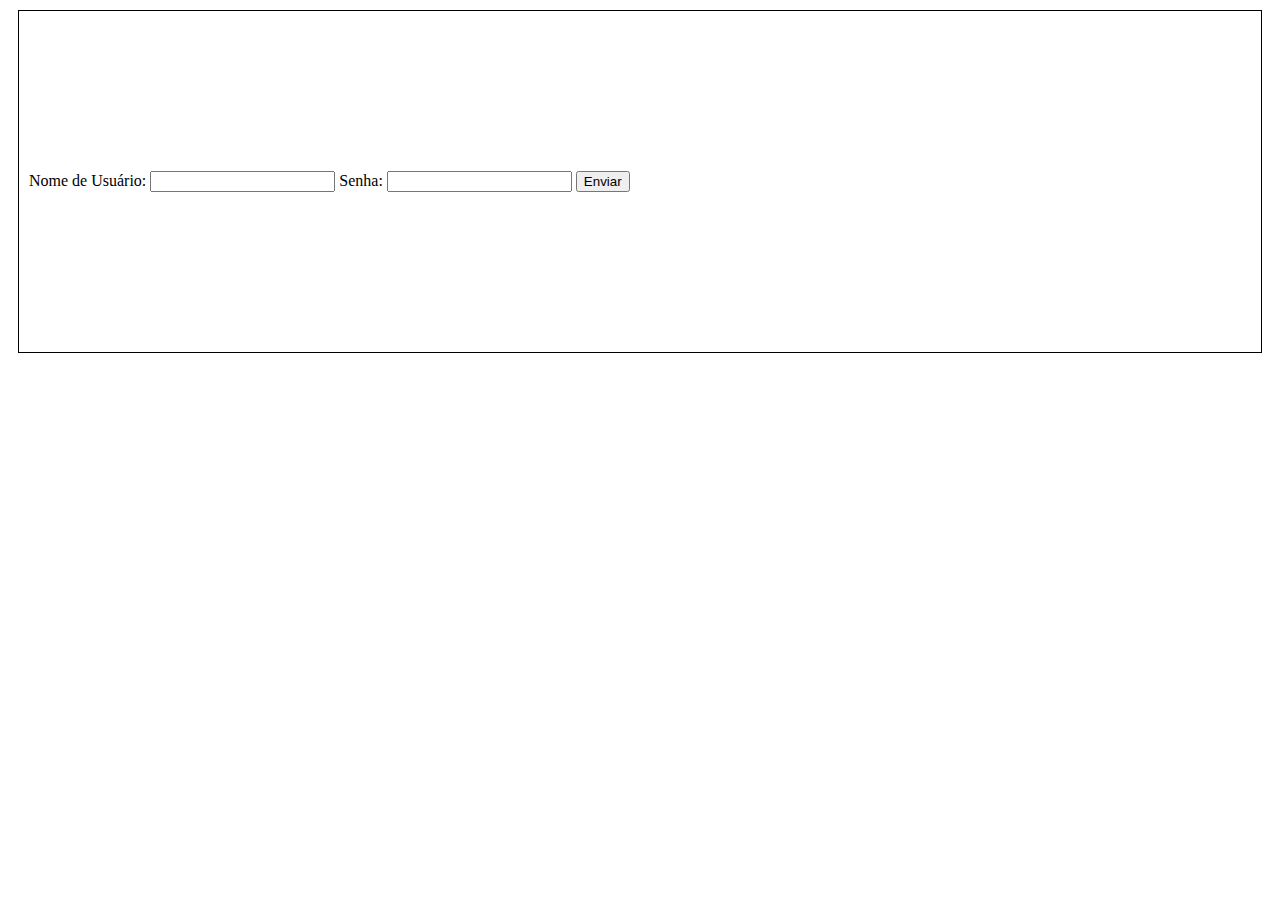
<file: teste.html>
<!DOCTYPE html>
<html lang="en">
<head>
    <meta charset="UTF-8">
    <meta name="viewport" content="width=device-width, initial-scale=1.0">
    <title>testes</title>
</head>
<body>
    
    <div style="margin: 10px; padding: 10px; border: 1px solid black; padding-top: 10em; padding-bottom: 10em;">


        <form action="/submit" method="post">

            <label for="username">Nome de Usuário:</label>
            <input type="text" id="username" name="username" required>
          
            <label for="password">Senha:</label>
            <input type="password" id="password" name="password" required>
          
            <button type="submit">Enviar</button>
        </form>


    </div>

</body>
</html>
</file>
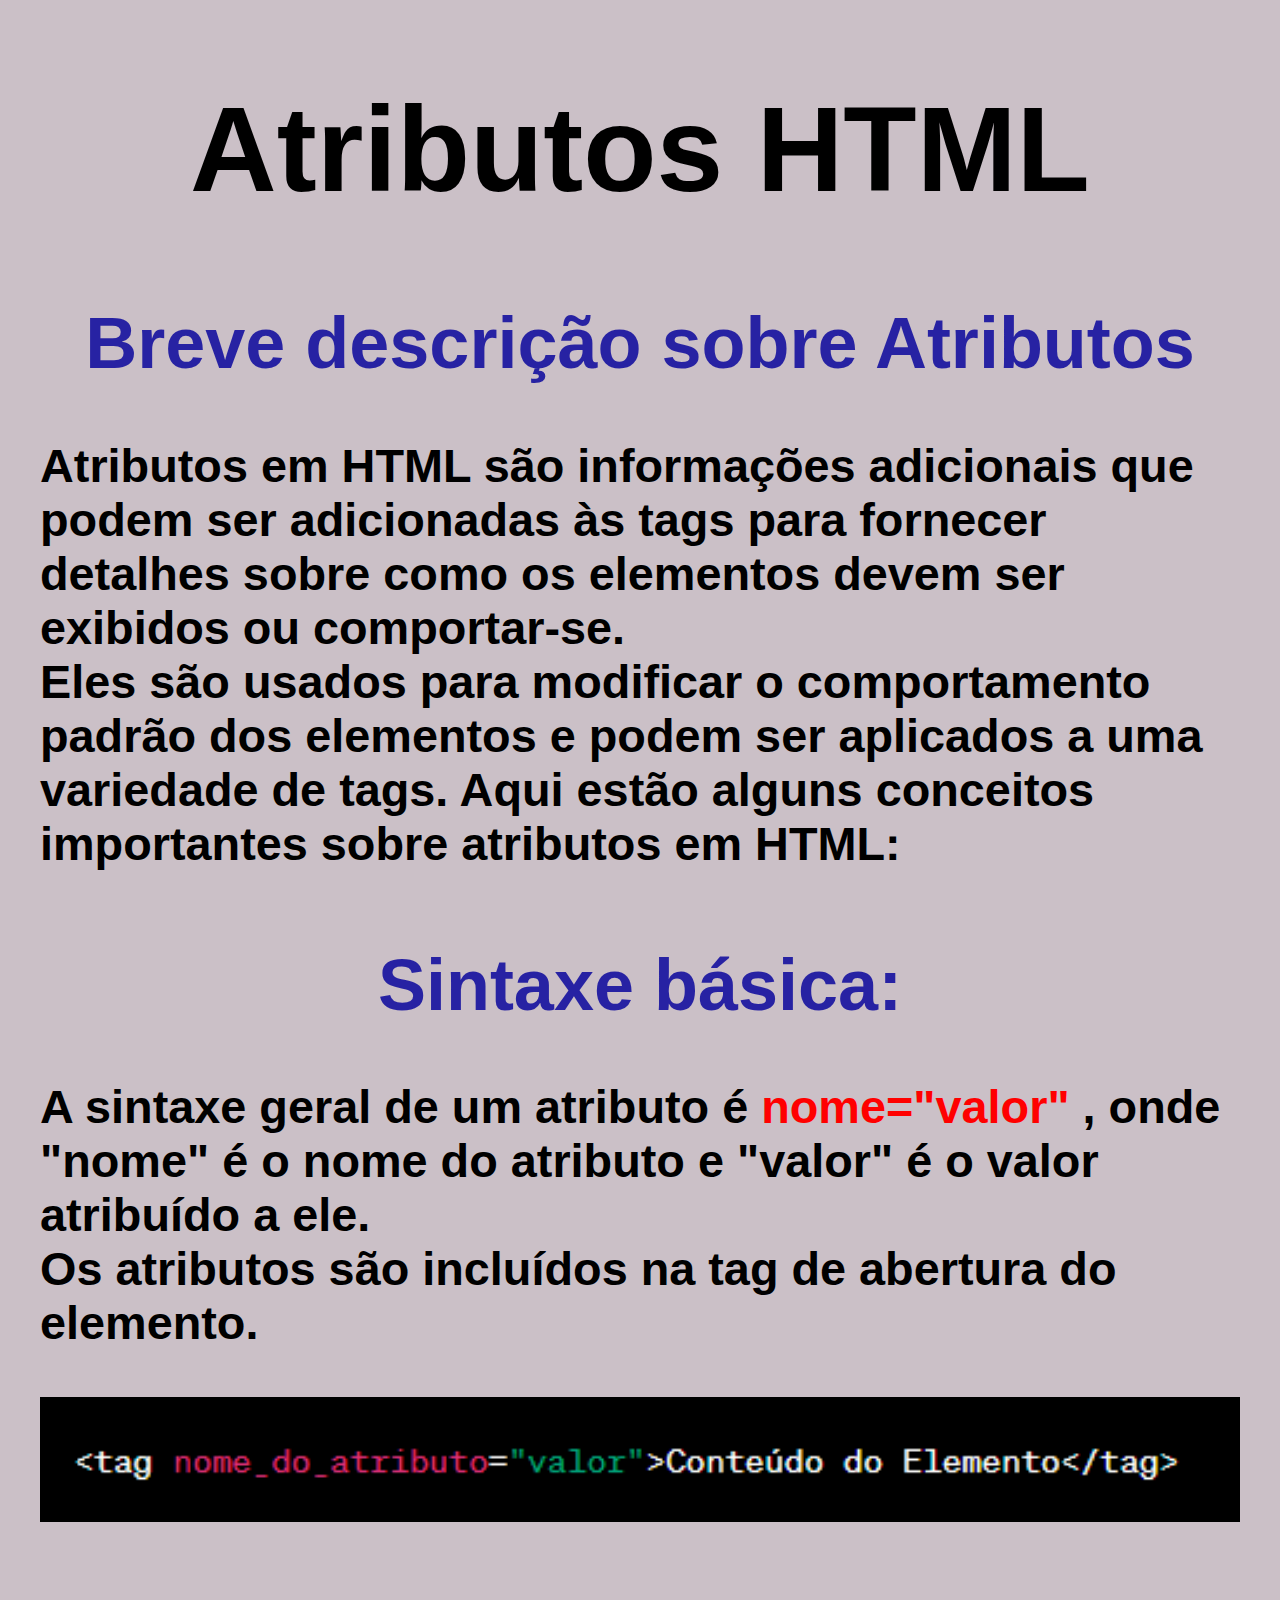
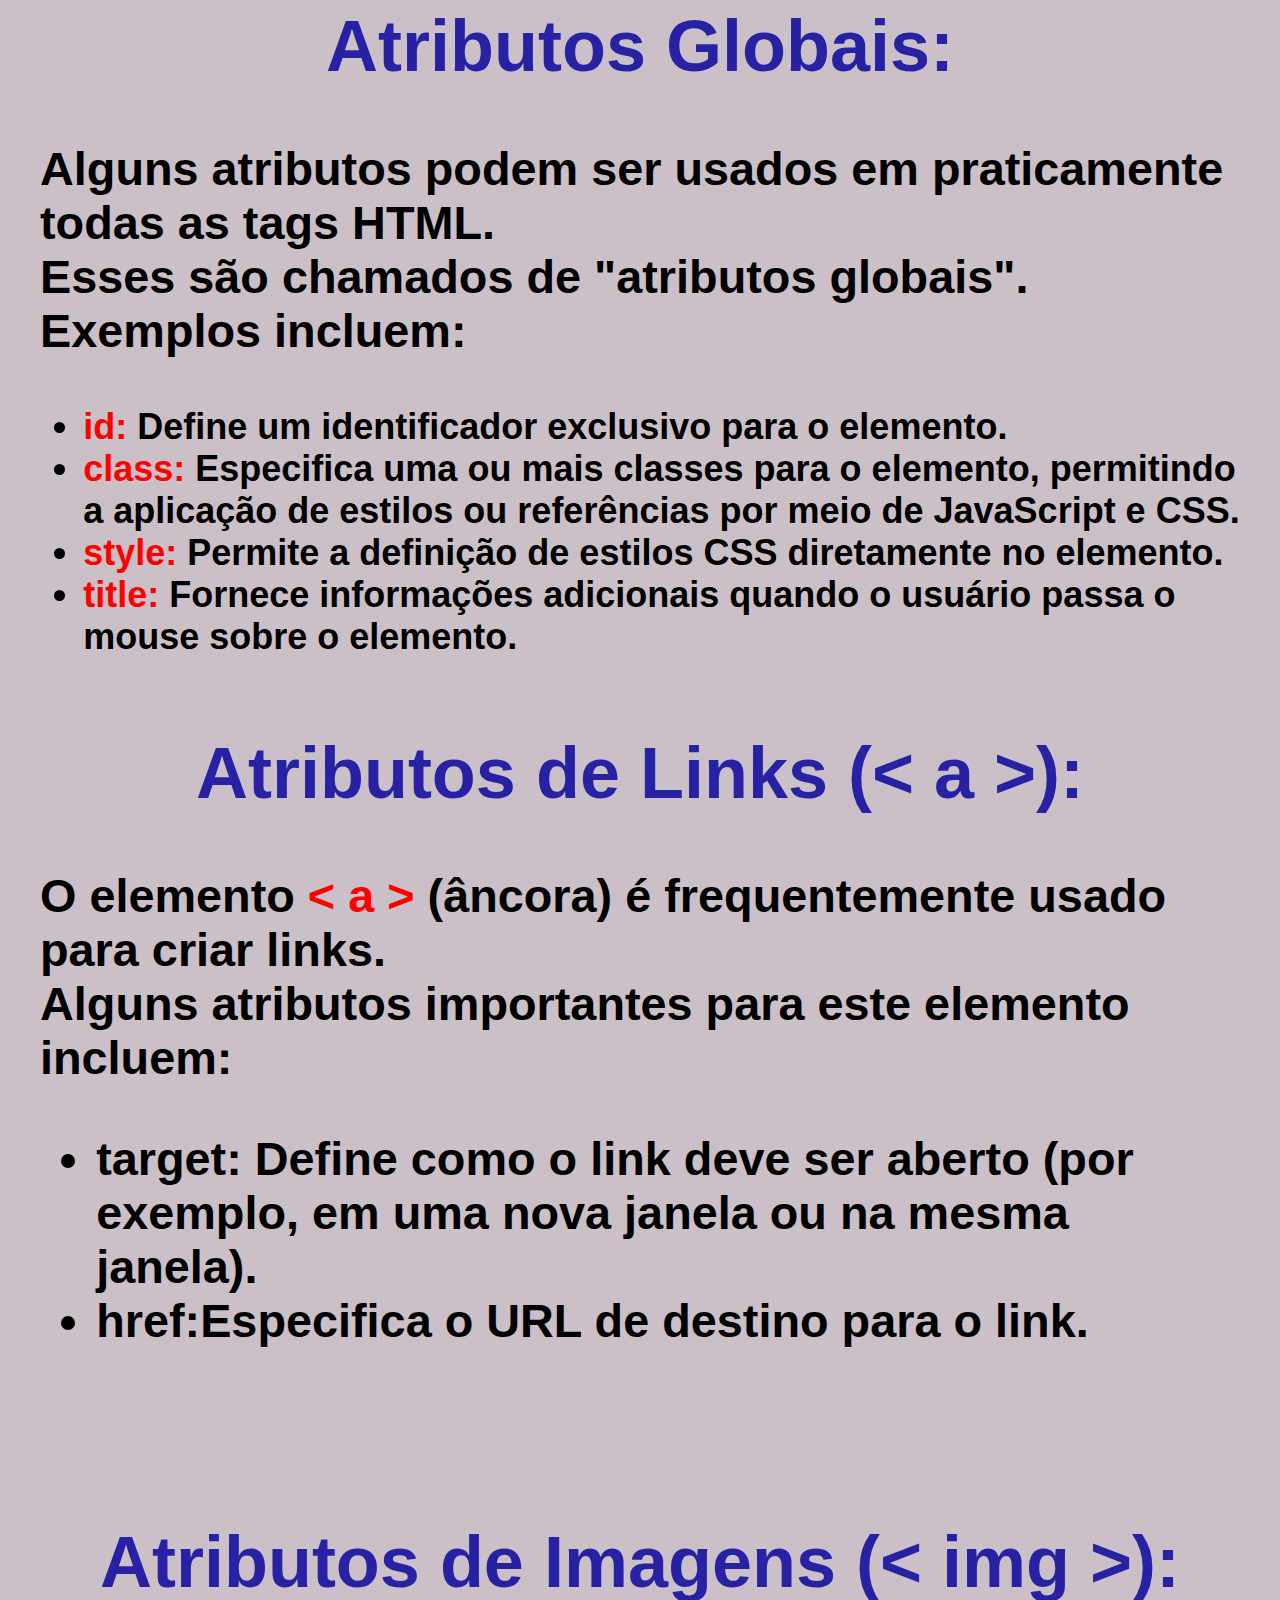
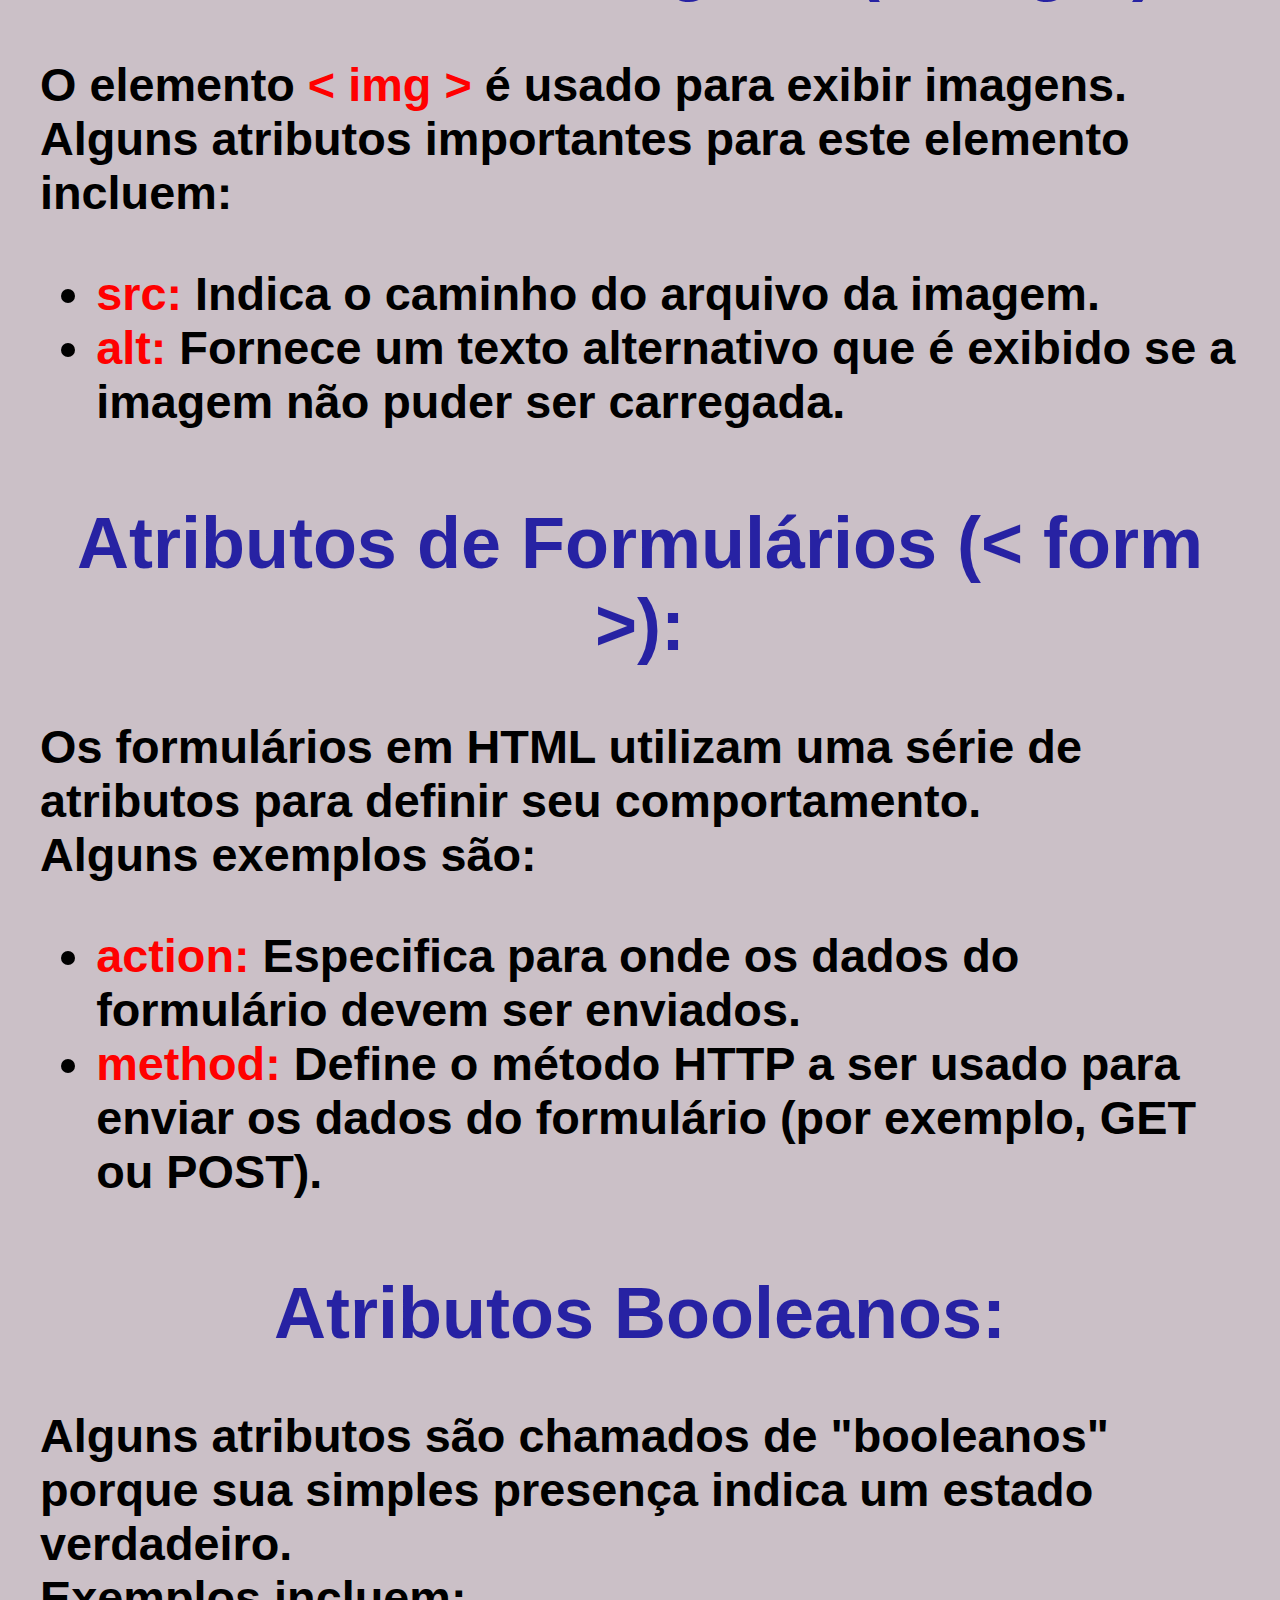
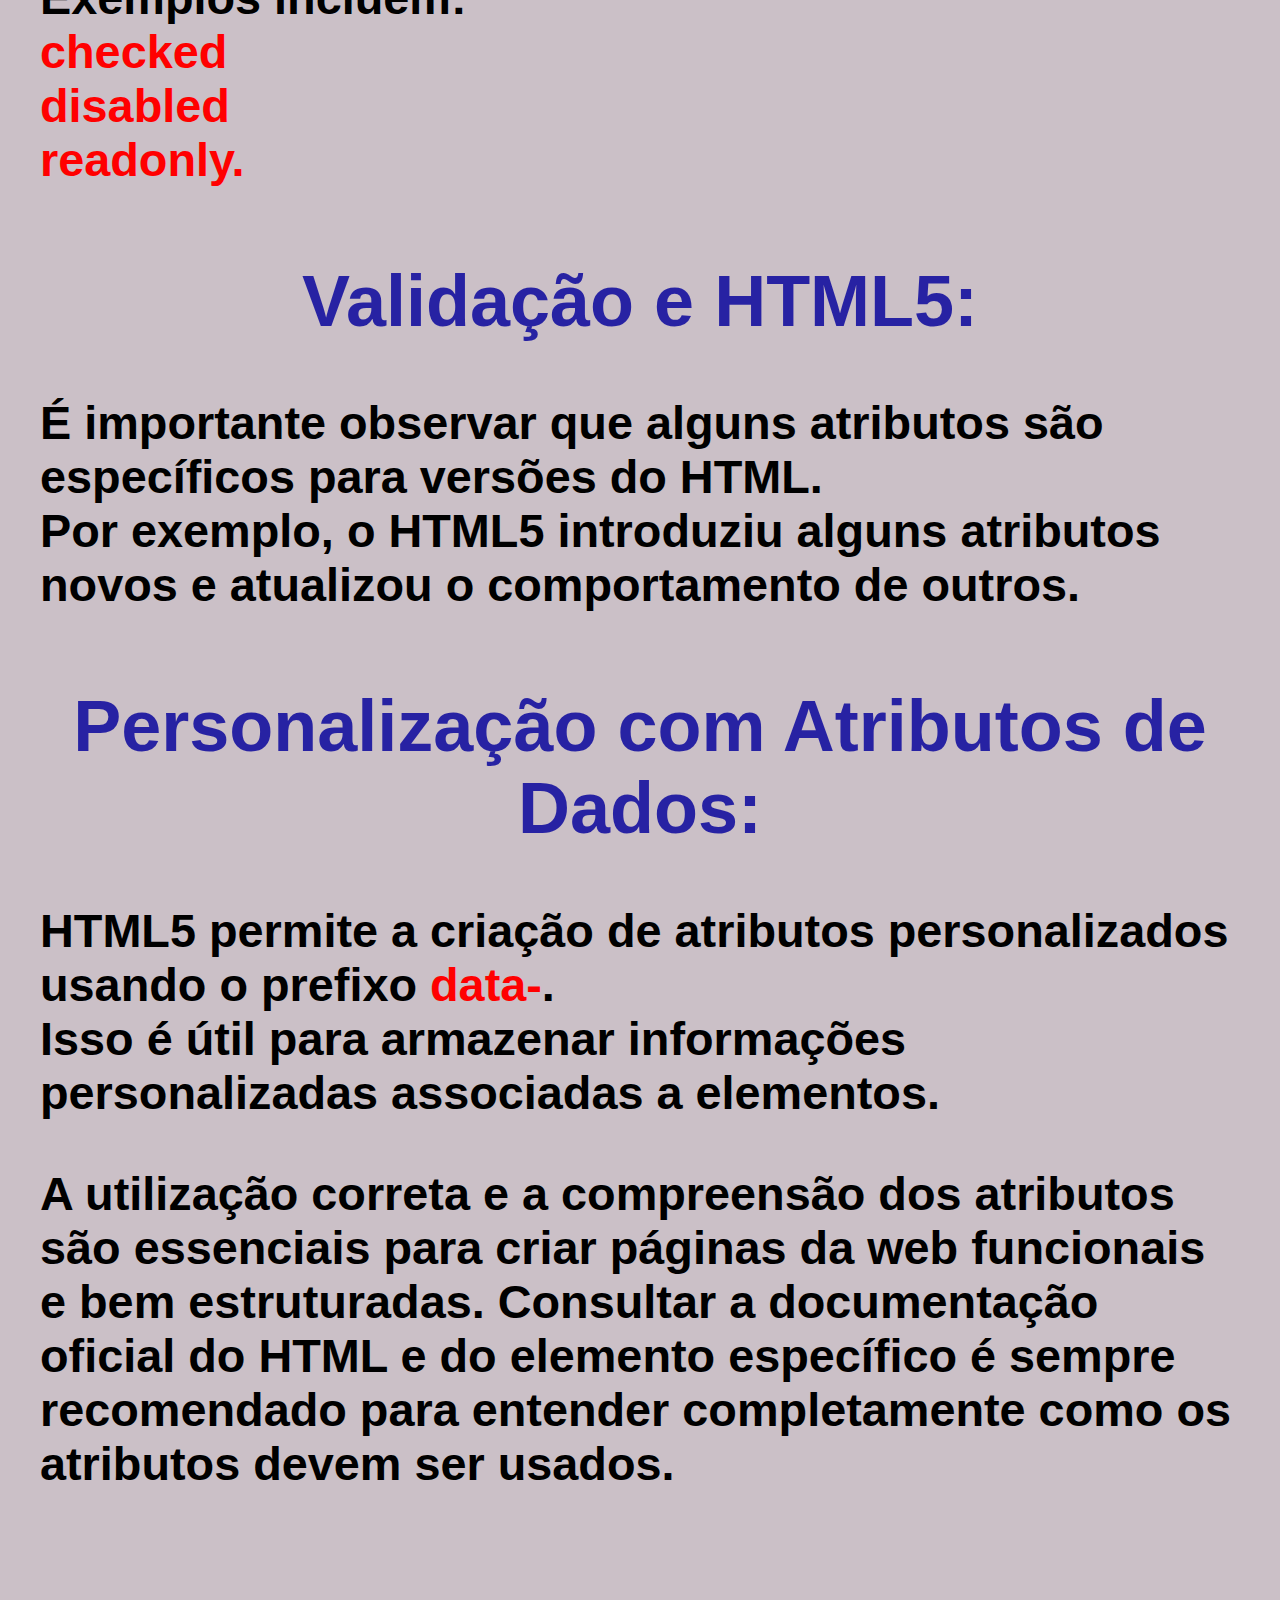
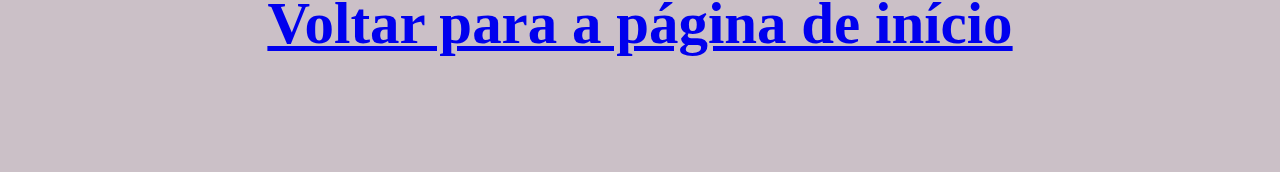
<file: detalhes_HTML/atributos.html>
<!DOCTYPE html>
<html lang="pt-br">
<head>
    <meta charset="UTF-8">
    <meta name="viewport" content="width=device-width, initial-scale=1.0">
    <title>Atributos</title>
    <!--CSS-->
    <link rel="stylesheet" href="atributos.css">
</head>
<body>
    <main class="toda-pag">
        <!--Container titulo -->
        <div class="container-titulo">
            <header>
                <h1 class="titulo"> Atributos HTML</h1>
            </header>
        </div>
        <!--Breve descricao sobre Atributos-->
        <section class="container-conteudo">
            <div class="container-subtitulo">
                <h2 class="sub-titulo">Breve descrição sobre  Atributos</h2>
            </div>
            <div class="descricao">
                <h3>
                    <p>
                        Atributos em HTML são informações adicionais que podem ser adicionadas às tags para fornecer detalhes sobre como os elementos devem ser exibidos ou comportar-se. <br>
                        Eles são usados para modificar o comportamento padrão dos elementos e podem ser aplicados a uma variedade de tags. Aqui estão alguns conceitos importantes sobre atributos em HTML:
                    </p>
                </h3>
            </div>
            
        </section>
        <br>
        <!--Sintaxe básica-->
        <section class="container-conteudo">
            <div class="container-subtitulo">
                <h2 class="sub-titulo">Sintaxe básica:</h2>
            </div>
            <div class="descricao">
                <h3>
                    <p>
                        A sintaxe geral de um atributo é <span class="detalhe"> nome="valor" </span>, onde "nome" é o nome do atributo e "valor" é o valor atribuído a ele. <br>
                        Os atributos são incluídos na tag de abertura do elemento. <br>
                    </p>
                    <div class="container-imagem">
                        <img class="imagem-sintaxe-atributo" src="./imagens-atributos/sintaxe-atributo.PNG" 
                        alt="Imagem do código , mostrando como é a sintaxe de um atributo.">
                    </div> 
                </h3>
            </div>
        </section>
        <br>
        <!-- Atributos Globais -->
        <section class="container-conteudo">
            <div class="container-subtitulo">
                <h2 class="sub-titulo">Atributos Globais:</h2>
            </div>
            <div class="descricao">
                <h3>
                    Alguns atributos podem ser usados em praticamente todas as tags HTML. <br>
                    Esses são chamados de "atributos globais".<br>
                    Exemplos incluem:
                </h3>    
                <ul class="lista-atributos-globais">
                    <h4>
                        <li>
                            <span class="detalhe">id:</span> Define um identificador exclusivo para o elemento.
                        </li>
                        <li>
                            <span class="detalhe">class:</span> Especifica uma ou mais classes para o elemento, permitindo a aplicação de estilos ou referências por meio de JavaScript e CSS.
                        </li>
                        <li>
                            <span class="detalhe">style:</span> Permite a definição de estilos CSS diretamente no elemento.
                        </li>
                        <li>
                            <span class="detalhe">title:</span> Fornece informações adicionais quando o usuário passa o mouse sobre o elemento.
                        </li>    
                    </h4>    
                </ul>
            </div>
        </section>
        <br>
        <!-- Atributos de Links -->
        <section class="container-conteudo">
            <div class="container-subtitulo">
                <h2 class="sub-titulo">Atributos de Links (< a >):</span>
            </div>
            <div class="descricao">
                <h3>
                    <p>
                        O elemento <span class="detalhe">< a > </span>(âncora) é frequentemente usado para criar links. <br>
                        Alguns atributos importantes para este elemento incluem:
                    </p>
                    <ul>
                        <li><span> target:</span> Define como o link deve ser aberto (por exemplo, em uma nova janela ou na mesma janela).</li>
                        <li><span> href:</span>Especifica o URL de destino para o link.</li>
                    </ul>
                    <br>
                </h2>
            </div>
        </section>
        <br><!-- Atributos de Imagens -->
        <section class="container-conteudo">
            <div class="container-subtitulo">
                <h2 class="sub-titulo">Atributos de Imagens (< img >):</span>
            </div>
            <div class="descricao">
                <h3>
                    O elemento <span class="detalhe">< img ></span> é usado para exibir imagens. <br>
                    Alguns atributos importantes para este elemento incluem: <br>
                    <ul>
                        <li><span class="detalhe">src:</span> Indica o caminho do arquivo da imagem.</li>
                        <li><span class="detalhe">alt:</span> Fornece um texto alternativo que é exibido se a imagem não puder ser carregada.</li>
                    </ul>   
                </h2>
            </div>
        </section>
        <br>
        <!-- Atributos de Formulários -->
        <section class="container-conteudo">
            <div class="container-subtitulo">
                <h2 class="sub-titulo">Atributos de Formulários 
                    (< form >):</h2>
            </div>
            <div class="descricao">
                <h3>
                    Os formulários em HTML utilizam uma série de atributos para definir seu comportamento. <br>
                    Alguns exemplos são:
                    <ul>
                        <li><span class="detalhe">action:</span> Especifica para onde os dados do formulário devem ser enviados.</li>
                        <li><span class="detalhe">method:</span> Define o método HTTP a ser usado para enviar os dados do formulário (por exemplo, GET ou POST).</li>
                    </ul>    
                </h3>
            </div>
        </section>
        <br>
        <!-- Atributos Booleanos -->
        <section class="container-conteudo">
            <div class="container-subtitulo">
                <h2 class="sub-titulo">Atributos Booleanos:</h2>
            </div>
            <div class="descricao">
                <h3>
                    Alguns atributos são chamados de "booleanos" porque sua simples presença indica um estado verdadeiro.<br>
                    Exemplos incluem: <br>
                    <span class="detalhe">checked</span> <br>
                    <span class="detalhe">disabled</span> <br>
                    <span class="detalhe">readonly.</span> <br>        
                </h3>
            </div>
        </section>
        <br>
        <!-- Validação e HTML5: -->
        <section class="container-conteudo">
            <div class="container-subtitulo">
                <h2 class="sub-titulo">Validação e HTML5:</h2>
            </div>
            <div class="descricao">
                <h3>
                    É importante observar que alguns atributos são específicos para versões do HTML. <br>
                    Por exemplo, o HTML5 introduziu alguns atributos novos e atualizou o comportamento de outros.
                </h3>
            </div>
        </section>
        <br>
        <!-- Personalização com Atributos de Dados: -->
        <section class="container-conteudo">
            <div class="container-subtitulo">
                <h2 class="sub-titulo">Personalização com Atributos de Dados:</h2>
            </div>
            <div class="descricao">
                <h3>
                    <p>
                        HTML5 permite a criação de atributos personalizados usando o prefixo <span class="detalhe">data-</span>. <br>
                        Isso é útil para armazenar informações personalizadas associadas a elementos.
                    </p>
                    <p>
                        A utilização correta e a compreensão dos atributos são essenciais para criar páginas da web funcionais e bem estruturadas. Consultar a documentação oficial do HTML e do elemento específico é sempre recomendado para entender completamente como os atributos devem ser usados.
                    </p>
                </h3>
            </div>
        </section>
        <br>
        <!--Link para voltar a página -->
        <section>
            <div class="container-link">
                <h6>
                    <a class="link-retorno" href="../index.html">Voltar para a página de início</a>
                </h6>
            </div>
            <br>
        </section>
        <br>
        <br>
        <br>
        <br>
    </main>
</body>
</html>
</file>
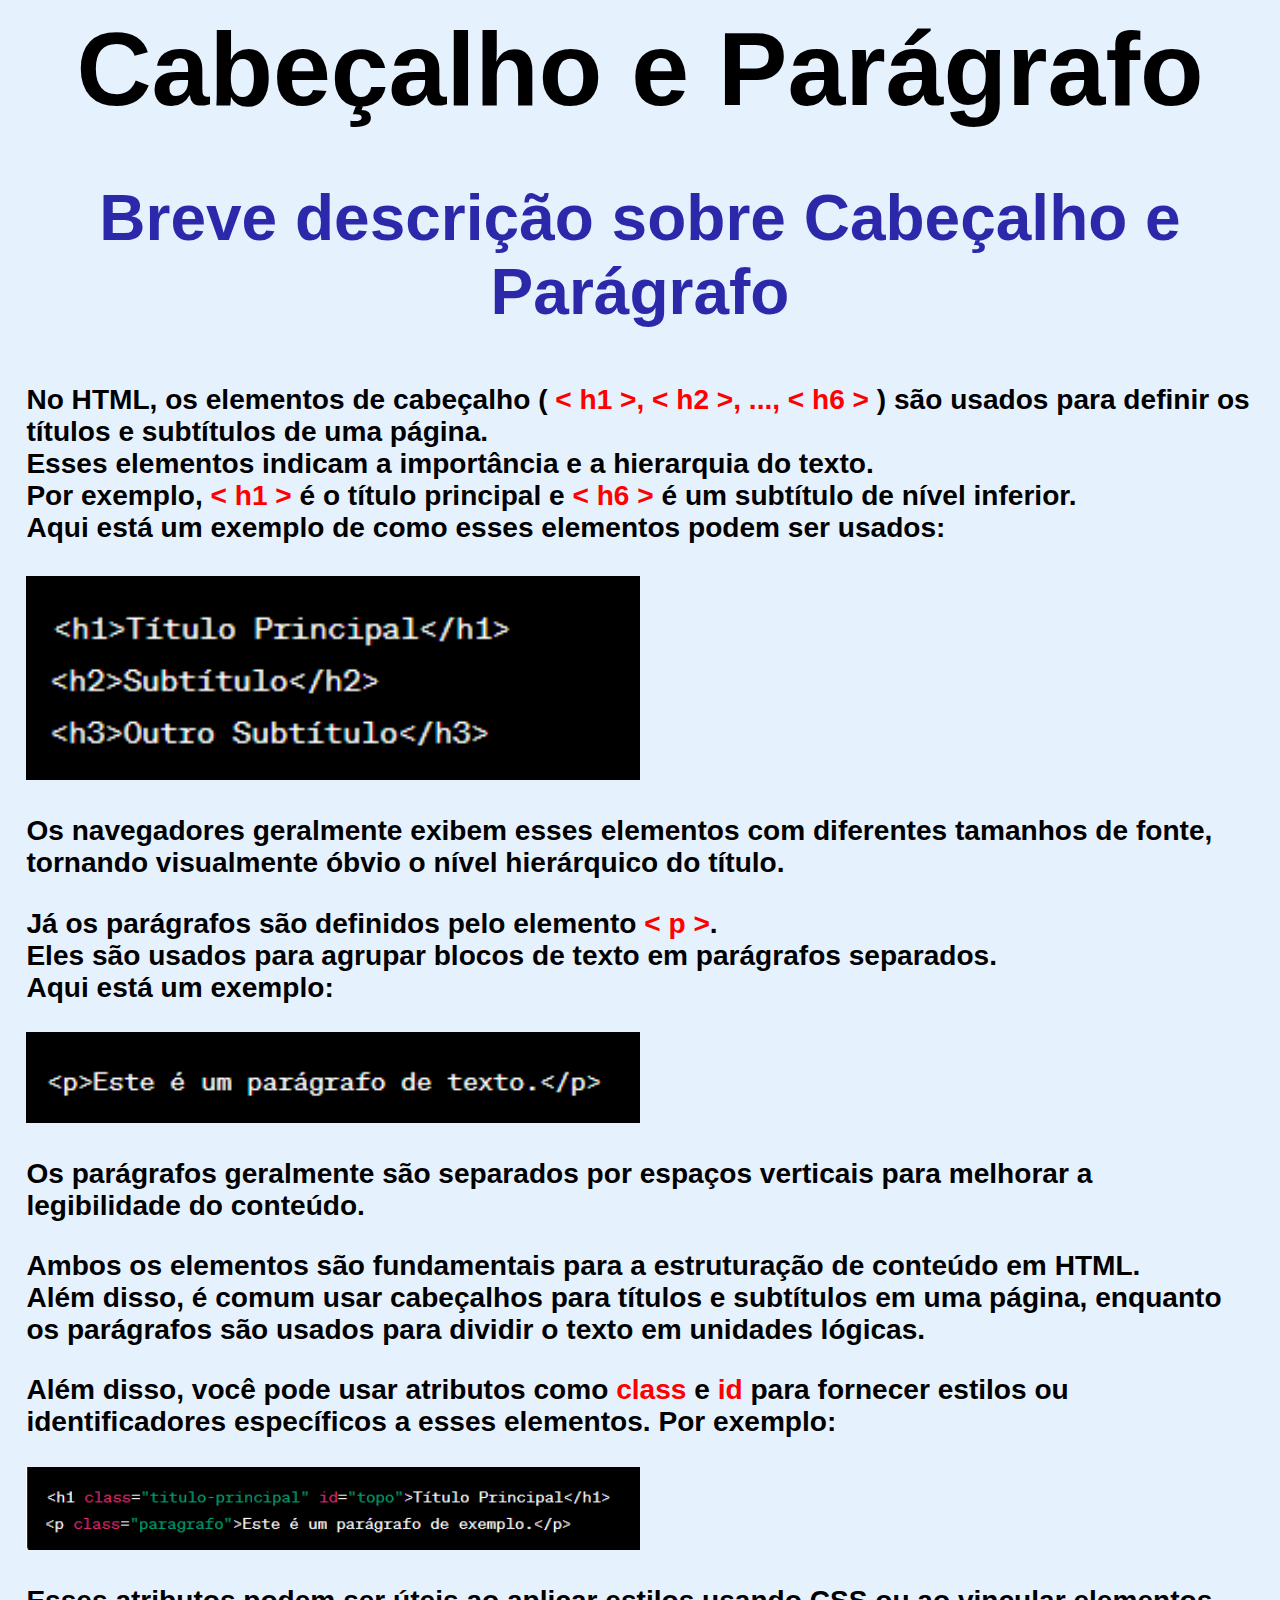
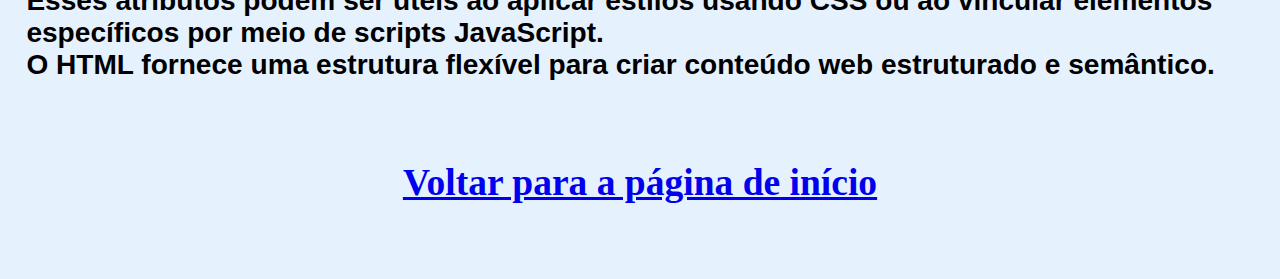
<file: detalhes_HTML/cabecalho-paragrafo.html>
<!DOCTYPE html>
<html lang="pt-br">
<head>
    <meta charset="UTF-8">
    <meta name="viewport" content="width=device-width, initial-scale=1.0">
    <title>Cabeçalho e Parágrafo</title>
    <!--CSS-->
    <link rel="stylesheet" href="cabecalho.css">
</head>
<body>
    <main class="toda-pag">
        <!--Container titulo -->
        <div class="container-titulo">
            <header>
                <h1 class="titulo"> Cabeçalho e Parágrafo </h1>
            </header>
        </div>
        <!--Breve descricao sobre Atributos-->
        <section class="container-conteudo">
            <div class="container-subtitulo">
                <h2 class="sub-titulo">Breve descrição sobre  Cabeçalho e Parágrafo</h2>
            </div>
            <div class="descricao">
                <h3>
                    No HTML, os elementos de cabeçalho (<span class="detalhe"> < h1 >, < h2 >, ..., < h6 > </span>) são usados para definir os títulos e subtítulos de uma página. <br>
                    Esses elementos indicam a importância e a hierarquia do texto. <br> 
                    Por exemplo, <span class="detalhe"> < h1 > </span> é o título principal e <span class="detalhe"> < h6 > </span> é um subtítulo de nível inferior. <br> 
                    Aqui está um exemplo de como esses elementos podem ser usados: <br>
                    <br>
                    <div class="container-imagem">
                        <img class="imagem" src="./imagens-cabecalho-paragrafo/imagem-1.PNG" 
                        alt="Imagem de como é o código feito no programa VScode.">
                    </div> 
                    <p>
                        Os navegadores geralmente exibem esses elementos com diferentes tamanhos de fonte, tornando visualmente óbvio o nível hierárquico do título.
                    </p>
                    <p>
                        Já os parágrafos são definidos pelo elemento <span class="detalhe">< p ></span>. <br>
                        Eles são usados para agrupar blocos de texto em parágrafos separados. <br> 
                        Aqui está um exemplo: <br>
                    </p>
                    <div class="container-imagem">
                        <img class="imagem" src="./imagens-tags-exemplo/tag-paragrafo.PNG" 
                        alt="Imagem de como é a estrutura da tag parágrafo.">
                    </div> 
                    <p>
                        Os parágrafos geralmente são separados por espaços verticais para melhorar a legibilidade do conteúdo.
                    </p>
                    <p>
                        Ambos os elementos são fundamentais para a estruturação de conteúdo em HTML. <br> 
                        Além disso, é comum usar cabeçalhos para títulos e subtítulos em uma página, enquanto os parágrafos são usados para dividir o texto em unidades lógicas.
                    </p> 
                    <p>
                        Além disso, você pode usar atributos como <span class="detalhe">class</span> e <span class="detalhe">id </span>para fornecer estilos ou identificadores específicos a esses elementos. Por exemplo:
                    </p>
                    <div class="container-imagem">
                        <img class="imagem" src="./imagens-cabecalho-paragrafo/imagem-2.PNG" 
                        alt="Imagem de um código que usa classe e id, para separar as páginas.">
                    </div> 
                    <p>
                        Esses atributos podem ser úteis ao aplicar estilos usando CSS ou ao vincular elementos específicos por meio de scripts JavaScript. <br>
                        O HTML fornece uma estrutura flexível para criar conteúdo web estruturado e semântico.
                    </p>
                </h3>  
            </div>
        </section>
        <!--Link para voltar a página -->
        <section>
            <div class="container-link">
                <h6>
                    <a class="link-retorno" href="../index.html">Voltar para a página de início</a>
                </h6>
            </div>
            <br>
        </section>
    </main>
</body>
</html>
</file>
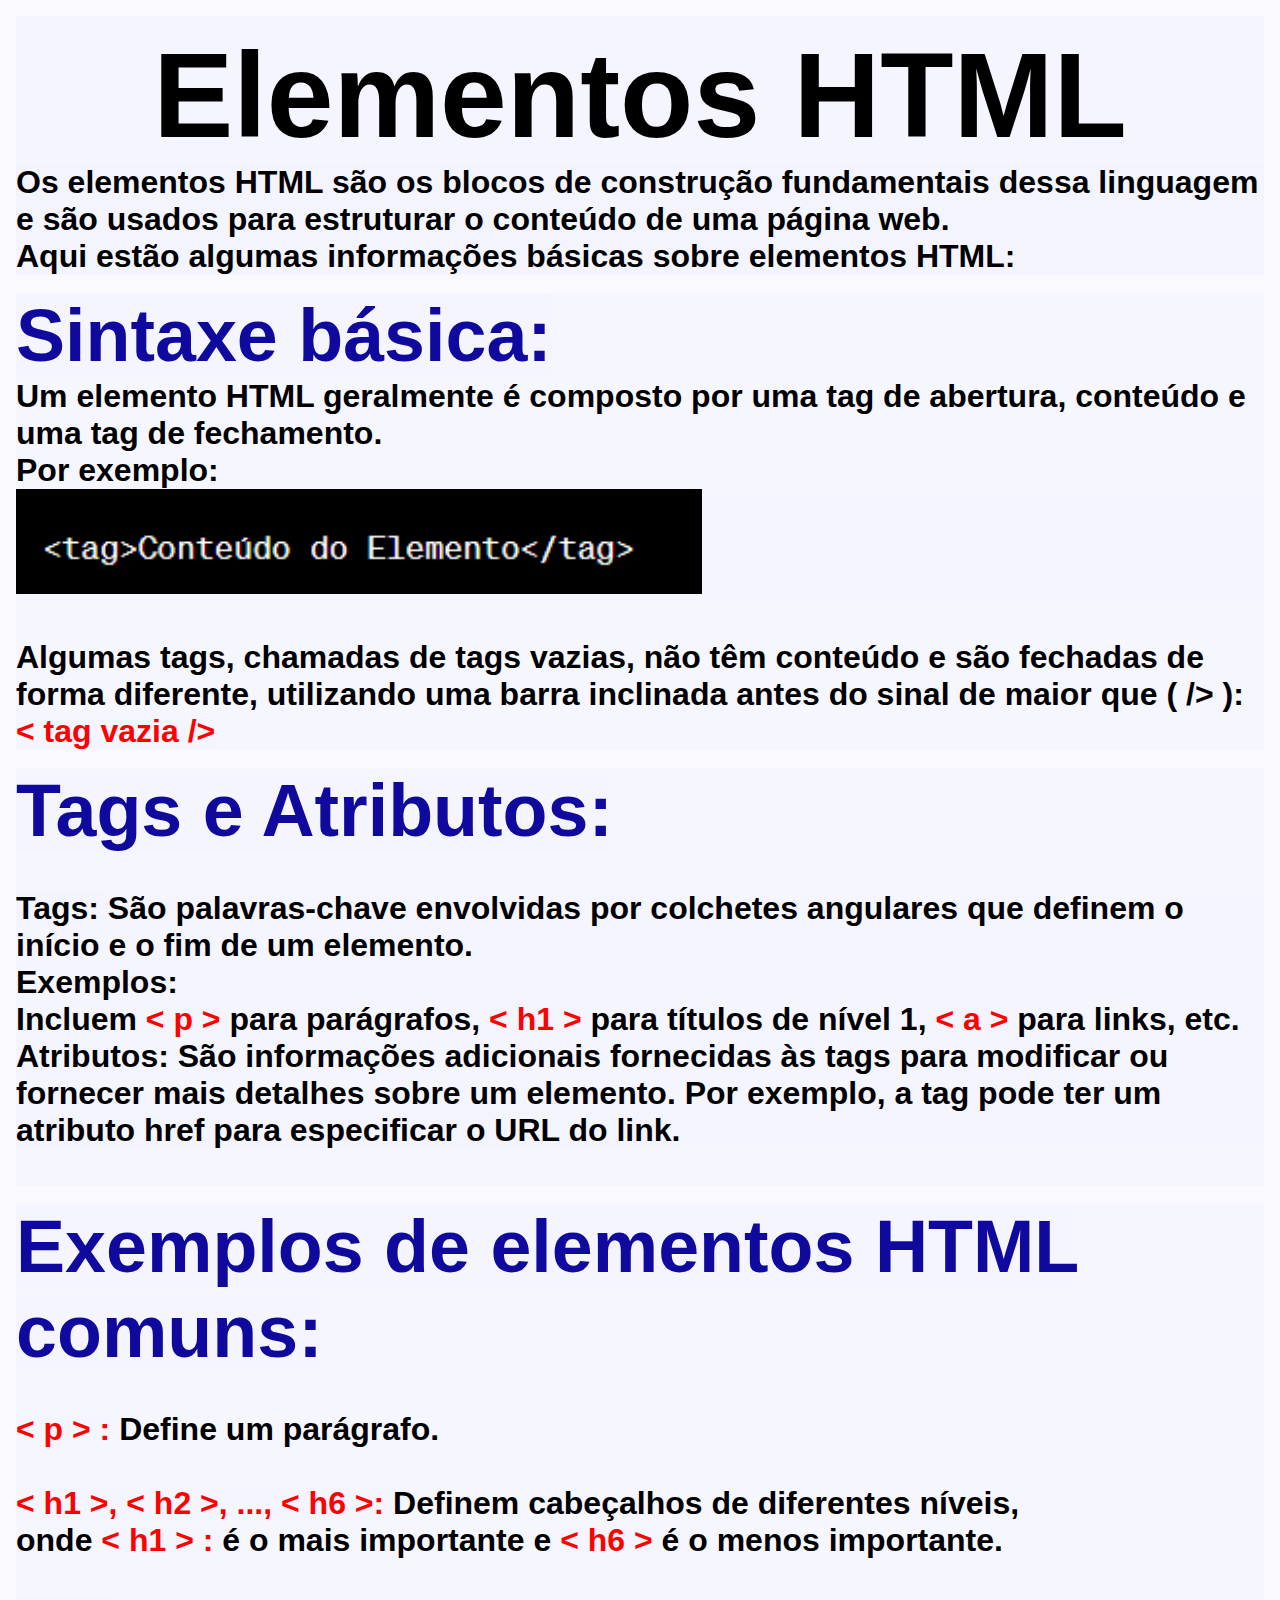
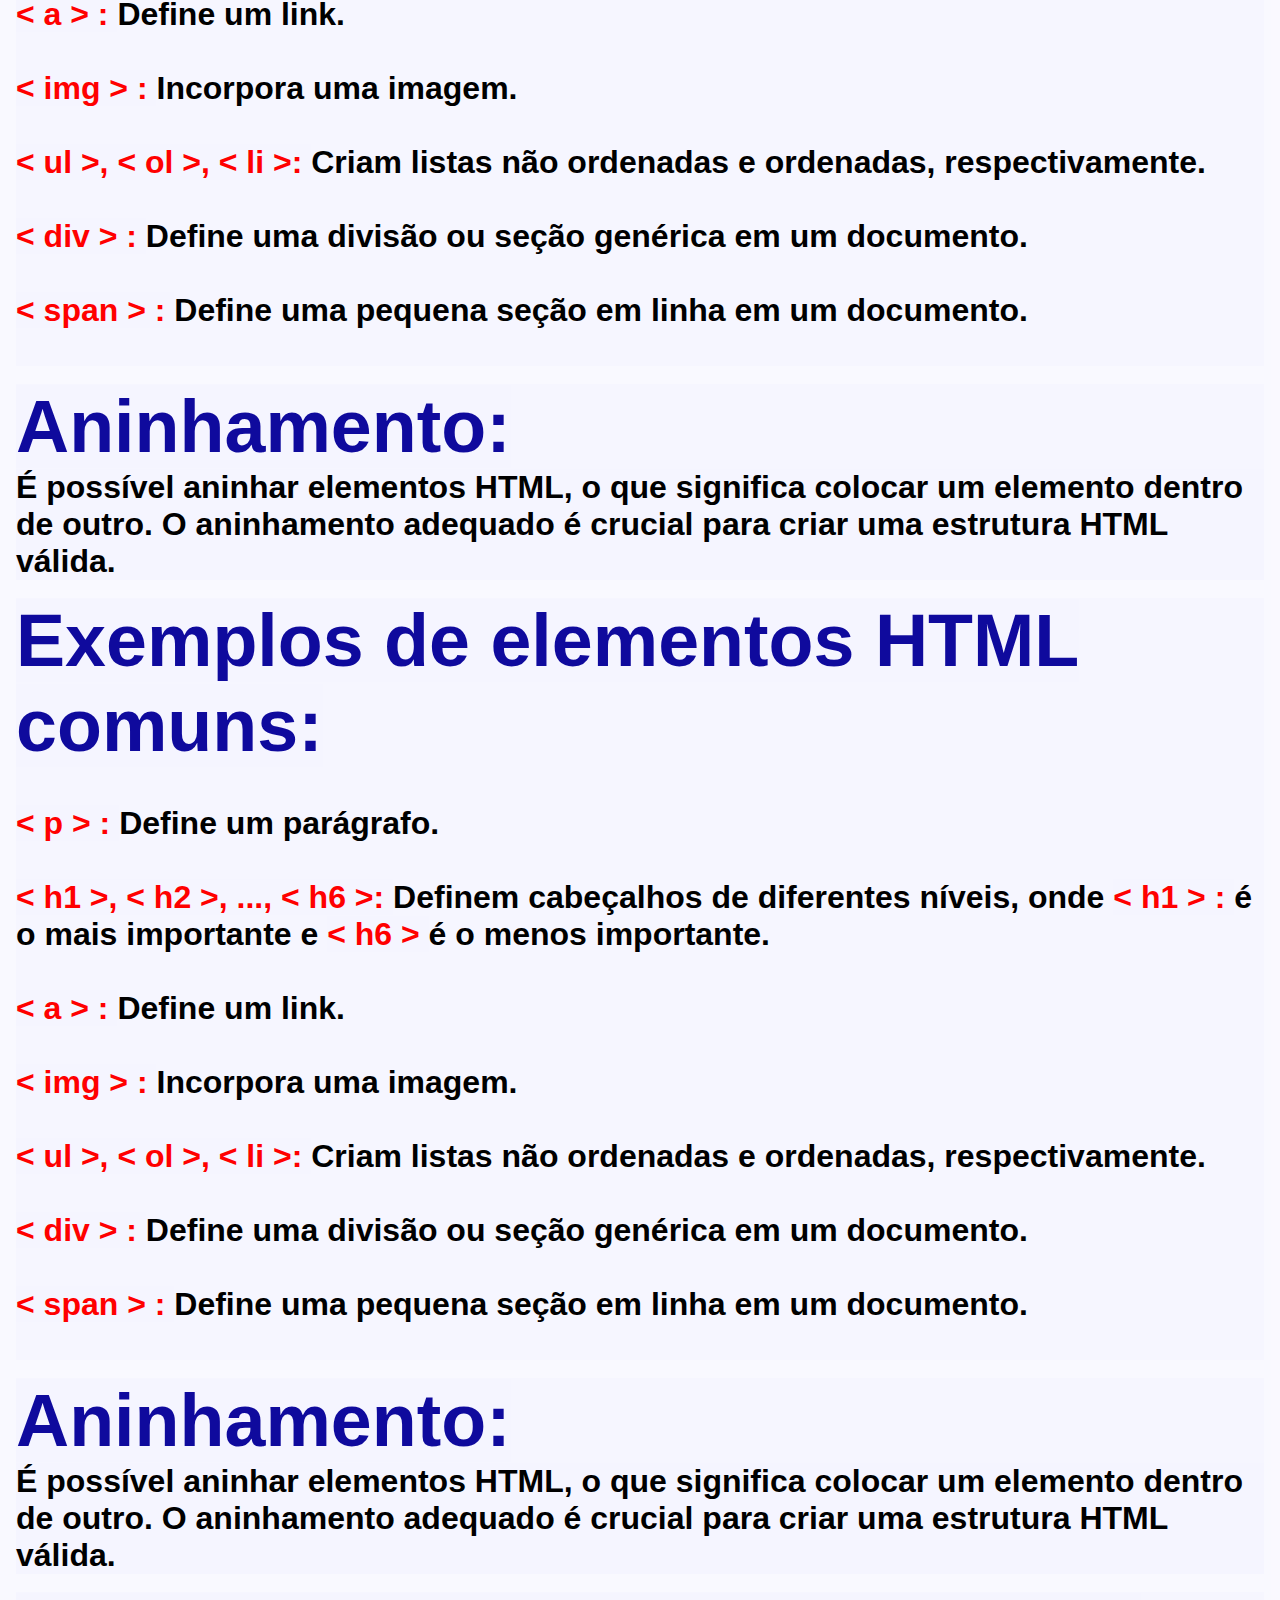
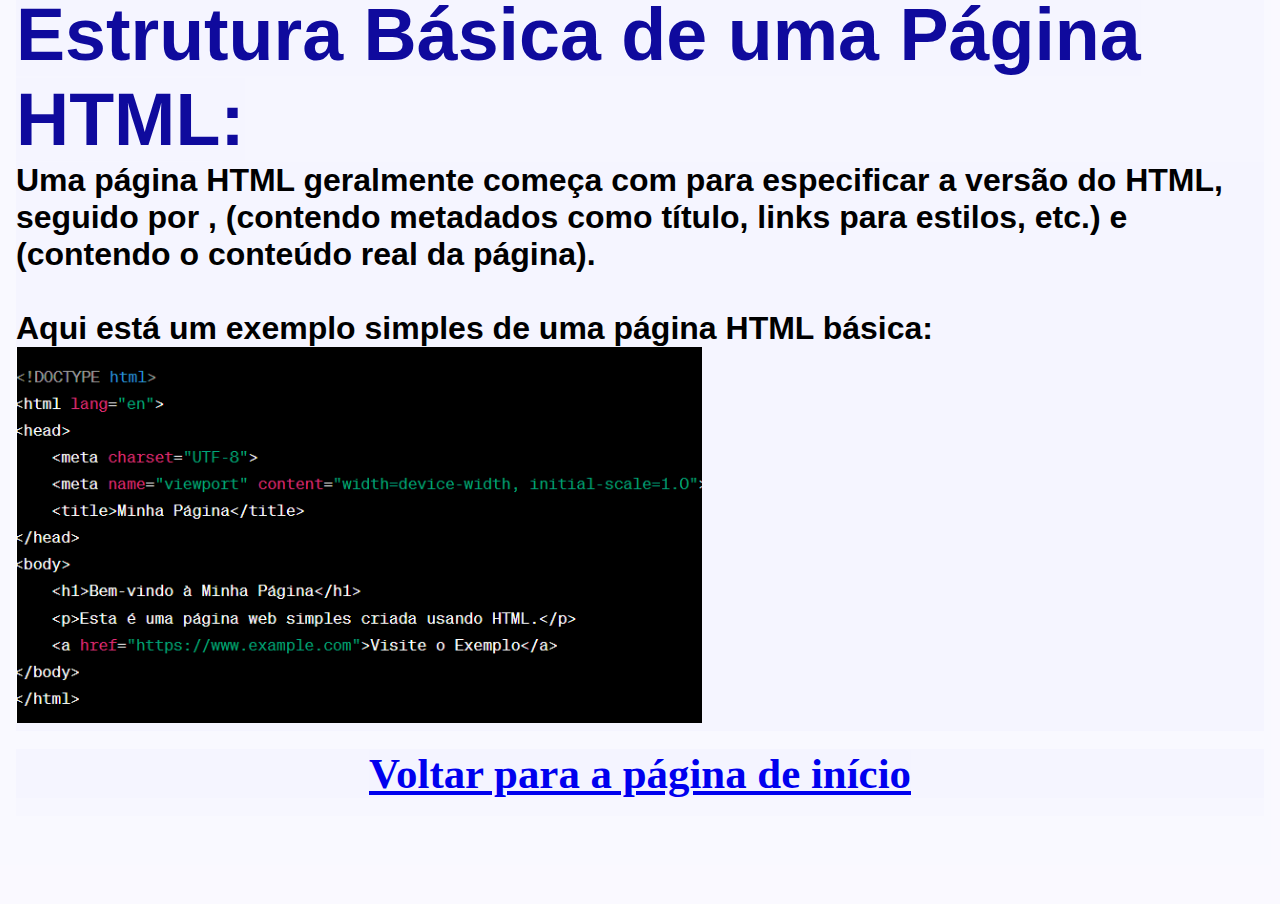
<file: detalhes_HTML/elementos.html>
<!DOCTYPE html>
<html lang="pt-br">
<head>
    <meta charset="UTF-8">
    <meta name="viewport" content="width=device-width, initial-scale=1.0">
    <title>Elementos</title>
    <!--CSS-->
    <link rel="stylesheet" href="elementos.css">
</head>
<body>
    <main class="toda-pag">
        <!--Container titulo -->
        <div class="container-titulo">
            <header>
                <h1 class="titulo"> Elementos HTML</h1>
            </header>
        </div>
        <!--Breve descricao sobre elementos-->
        <section class="descricao">
            <div>
                <h2>
                    <p>
                        Os elementos HTML são os blocos de construção fundamentais dessa linguagem e são usados para estruturar o conteúdo de uma página web.
                        <br>
                        Aqui estão algumas informações básicas sobre elementos HTML:
                    </p>
                </h2>
            </div>
        </section>
        <br>
        <!--Sintaxe básica-->
        <section class="descricao">
            <h2>
                <span class="sub-titulo">Sintaxe básica:</span><br>
                Um elemento HTML geralmente é composto por uma tag de abertura, conteúdo e uma tag de fechamento.<br>
                Por exemplo:<br>
                <div class="container-imagem">
                    <img class="imagem-sintaxe" src="./imagens-elementos-html/sintaxe-html-elementos.png" 
                    alt="Imagem de um elemento, como é escrito no programa VScode.">
                </div>
                <br>
                Algumas tags, chamadas de tags vazias, não têm conteúdo e são fechadas de forma diferente, utilizando uma barra inclinada antes do sinal de maior que ( /> ): <br>
                <span class="detalhe"> < tag vazia /> </span>
            </h2>
        </section>
        <br>
        <!-- Tags e Atributos -->
        <section class="descricao">
            <h2>
                <span class="sub-titulo">Tags e Atributos:</span><br>
                <br>
                <p>
                    <strong>Tags:</strong> São palavras-chave envolvidas por colchetes angulares que definem o início e o fim de um elemento. <br>
                    Exemplos:<br>
                    Incluem <span class="detalhe"> < p > </span> para parágrafos, <span class="detalhe"> < h1 > </span> para títulos de nível 1, <span class="detalhe"> < a > </span> para links, etc.
                </p>
                <p>
                    <strong>Atributos:</strong> São informações adicionais fornecidas às tags para modificar ou fornecer mais detalhes sobre um elemento. Por exemplo, a tag <a> pode ter um atributo href para especificar o URL do link.
                </p>
                <br>
            </h2>
        </section>
        <br>
        <!-- Exemplos de elementos HTML comuns: -->
        <section class="descricao">
            <h2>
                <span class="sub-titulo">Exemplos de elementos HTML comuns:</span><br>
                    <br>
                    <span class="detalhe"> < p > : </span> Define um parágrafo. <br>
                    <br>
                    <span class="detalhe"> < h1 >, < h2 >, ..., < h6 >: </span> Definem cabeçalhos de diferentes níveis, <br>
                    onde <span class="detalhe"> < h1 > : </span> é o mais importante e <span class="detalhe"> < h6 > </span> é o menos importante. <br>
                    <br>
                    <span class="detalhe"> < a > : </span> Define um link. <br>
                    <br>
                    <span class="detalhe"> < img > : </span>Incorpora uma imagem. <br>
                    <br>
                    <span class="detalhe"> < ul >, < ol >, < li >:  </span> Criam listas não ordenadas e ordenadas, respectivamente. <br>
                    <br>
                    <span class="detalhe"> < div > : </span> Define uma divisão ou seção genérica em um documento. <br>
                    <br>
                    <span class="detalhe"> < span > : </span> Define uma pequena seção em linha em um documento.  <br>
                    <br>
            </h2>
        </section>
        <br><!-- Aninhamento -->
        <section class="descricao">
            <h2>
                <span class="sub-titulo">Aninhamento:</span><br>
                    <p>
                        É possível aninhar elementos HTML, o que significa colocar um elemento dentro de outro. O aninhamento adequado é crucial para criar uma estrutura HTML válida.
                    </p>
            </h2>
        </section>
        <br>
        <!-- Exemplos de elementos HTML comuns: -->
        <section class="descricao">
            <h2>
                <span class="sub-titulo">Exemplos de elementos HTML comuns:</span><br>
                    <br>
                    <span class="detalhe"> < p > : </span> Define um parágrafo. <br>
                    <br>
                    <span class="detalhe"> < h1 >, < h2 >, ..., < h6 >: </span> Definem cabeçalhos de diferentes níveis, onde <span class="detalhe"> < h1 > : </span> é o mais importante e <span class="detalhe"> < h6 > </span> é o menos importante. <br>
                    <br>
                    <span class="detalhe"> < a > : </span> Define um link. <br>
                    <br>
                    <span class="detalhe"> < img > : </span>Incorpora uma imagem. <br>
                    <br>
                    <span class="detalhe"> < ul >, < ol >, < li >:  </span> Criam listas não ordenadas e ordenadas, respectivamente. <br>
                    <br>
                    <span class="detalhe"> < div > : </span> Define uma divisão ou seção genérica em um documento. <br>
                    <br>
                    <span class="detalhe"> < span > : </span> Define uma pequena seção em linha em um documento.  <br>
                    <br>
            </h2>
        </section>
        <br>
        <!-- Aninhamento -->
        <section class="descricao">
            <h2>
                <span class="sub-titulo">Aninhamento:</span><br>
                    <p>
                        É possível aninhar elementos HTML, o que significa colocar um elemento dentro de outro. O aninhamento adequado é crucial para criar uma estrutura HTML válida.
                    </p>
            </h2>
        </section>
        <br>
        <!-- Estrutura Básica de uma Página HTML: -->
        <section class="descricao">
            <h2>
                <span class="sub-titulo">Estrutura Básica de uma Página HTML:</span><br>
                <p>
                    Uma página HTML geralmente começa com <!DOCTYPE html> para especificar a versão do HTML, seguido por <html>, <head> (contendo metadados como título, links para estilos, etc.) e <body> (contendo o conteúdo real da página).
                    <br>
                    <br>
                    Aqui está um exemplo simples de uma página HTML básica:
                </p>
                <div class="container-imagem">
                    <img class="imagem-estrutura-html" src="./imagens-elementos-html/exemplo-pag-html.png" 
                    alt="Imagem de uma estrutura da página, como deve ser.">
                </div>    
            </h2>
        </section>
        <br>
        <section>
            <div class="container-link">
                <h6>
                    <a class="link-retorno" href="../index.html">Voltar para a página de início</a>
                </h6>
            </div>
            <br>
        </section>
        <br>
        <br>
        <br>
        <br>
    </main>
</body>
</html>
</file>
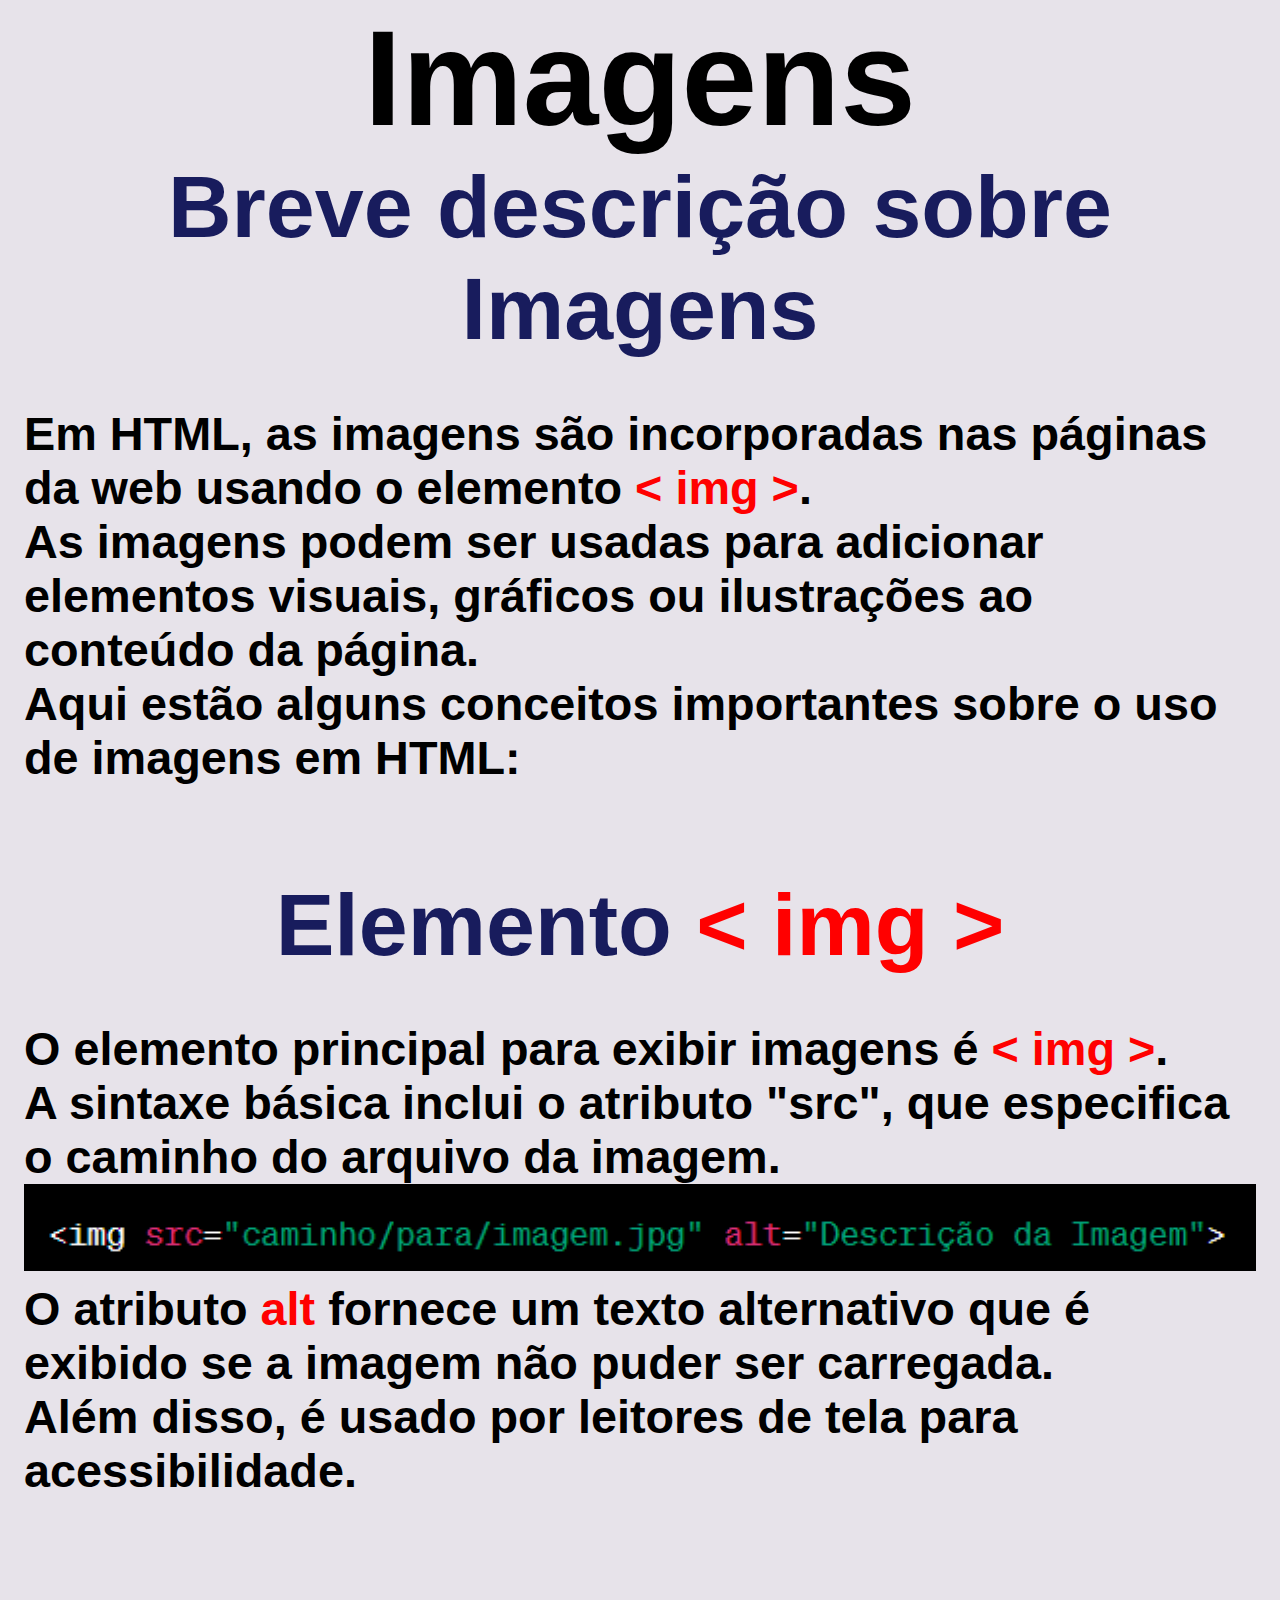
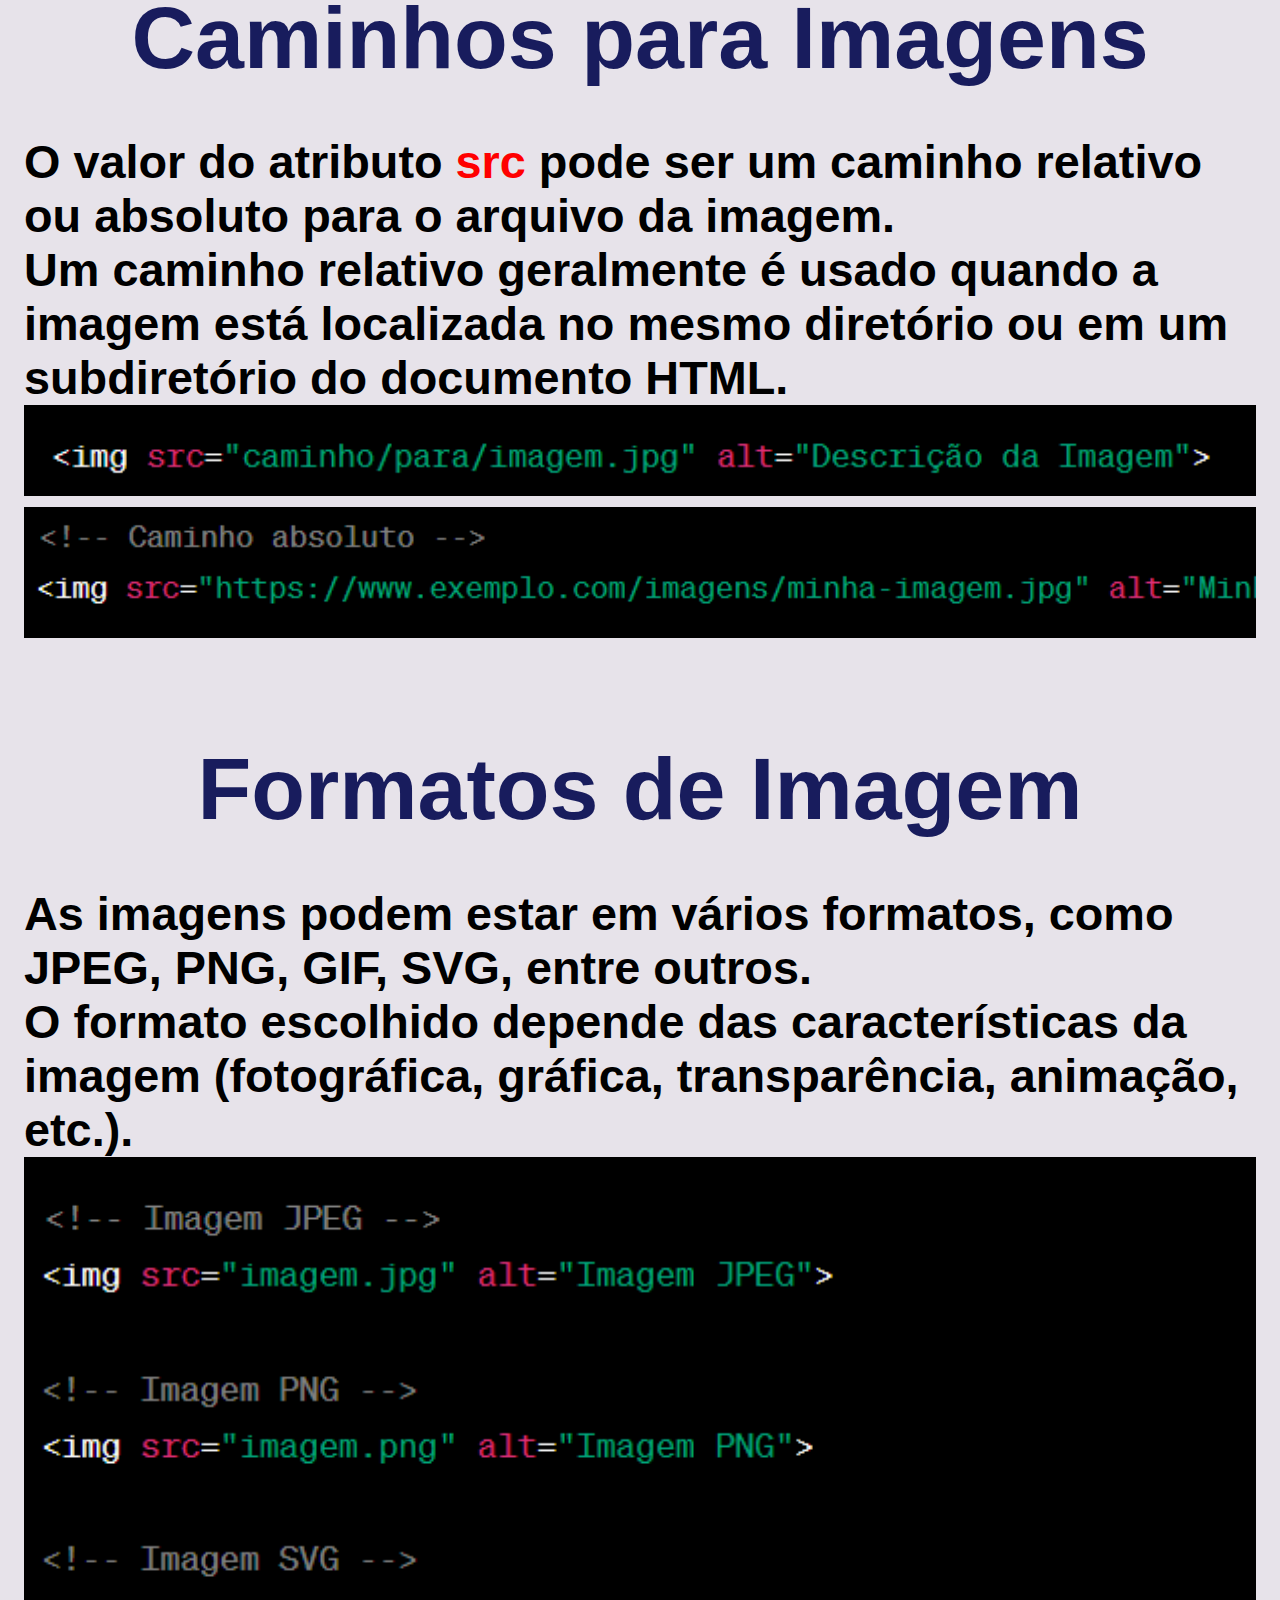
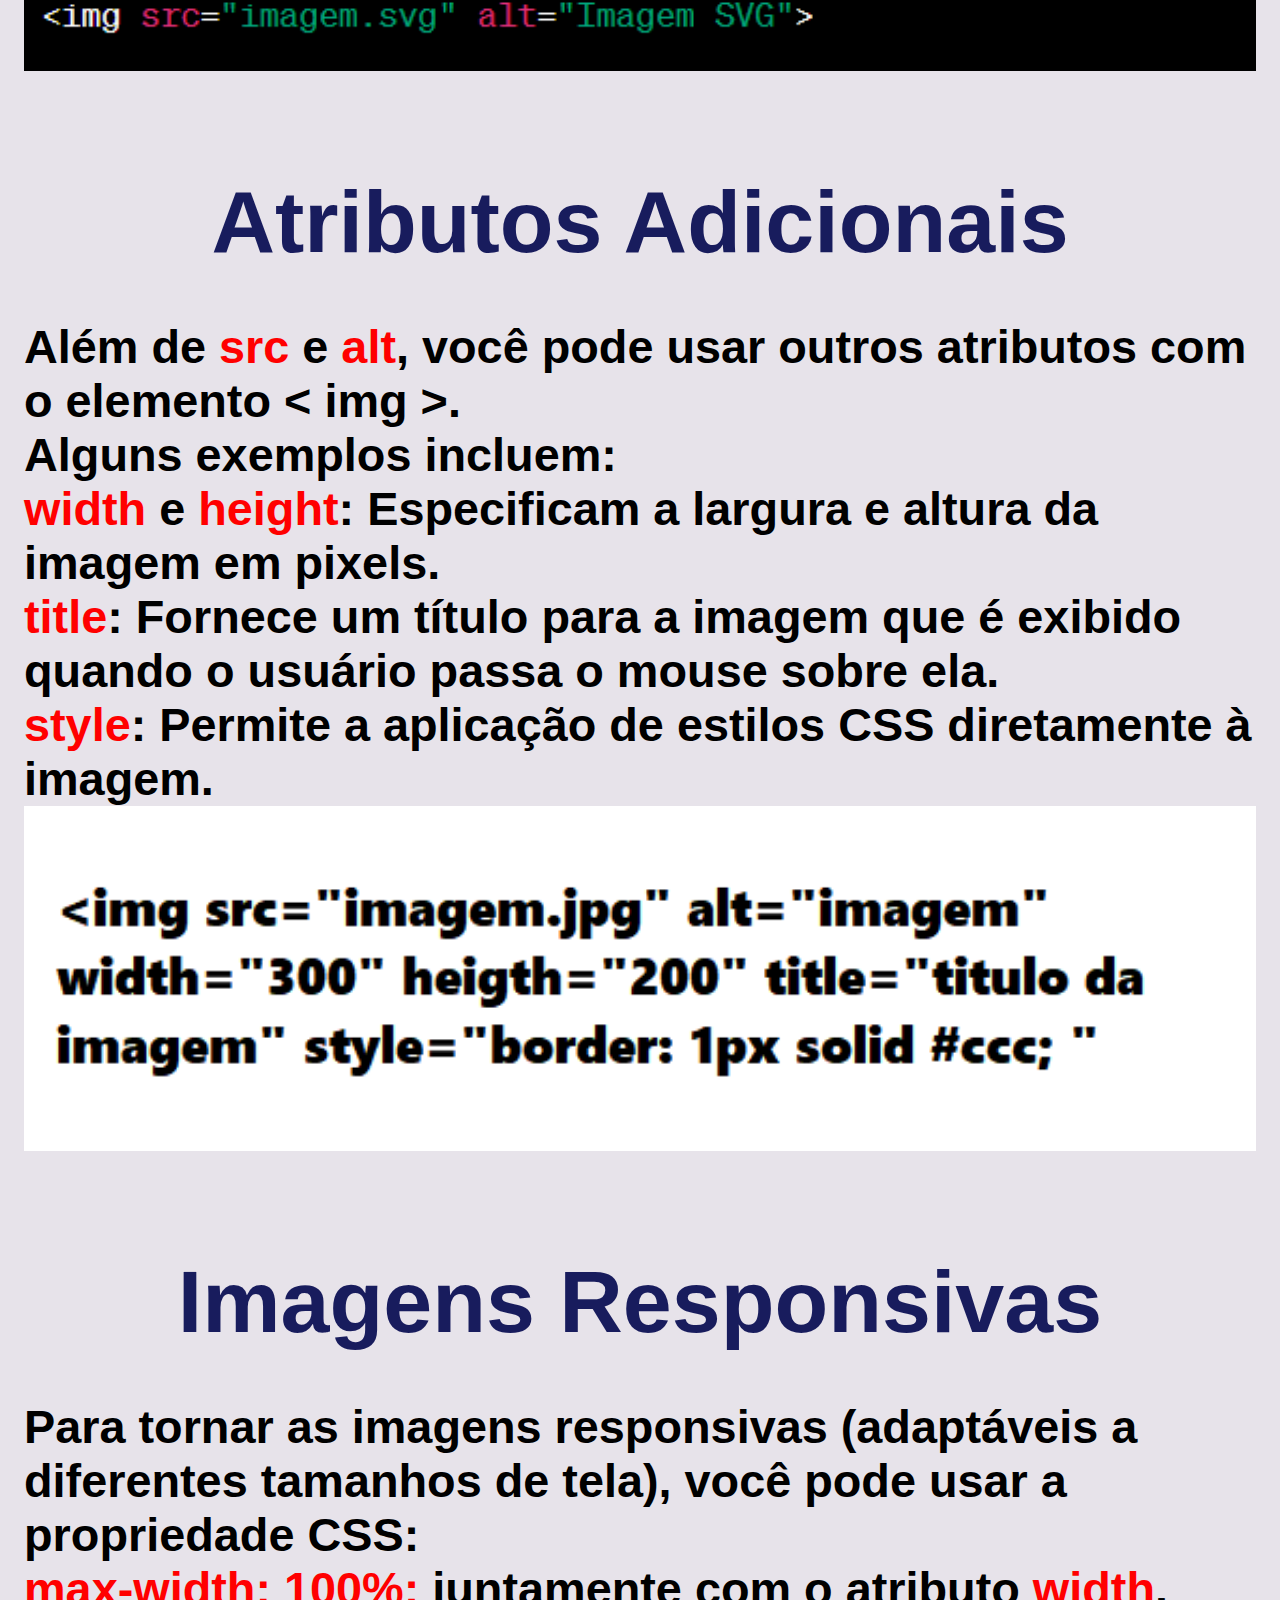
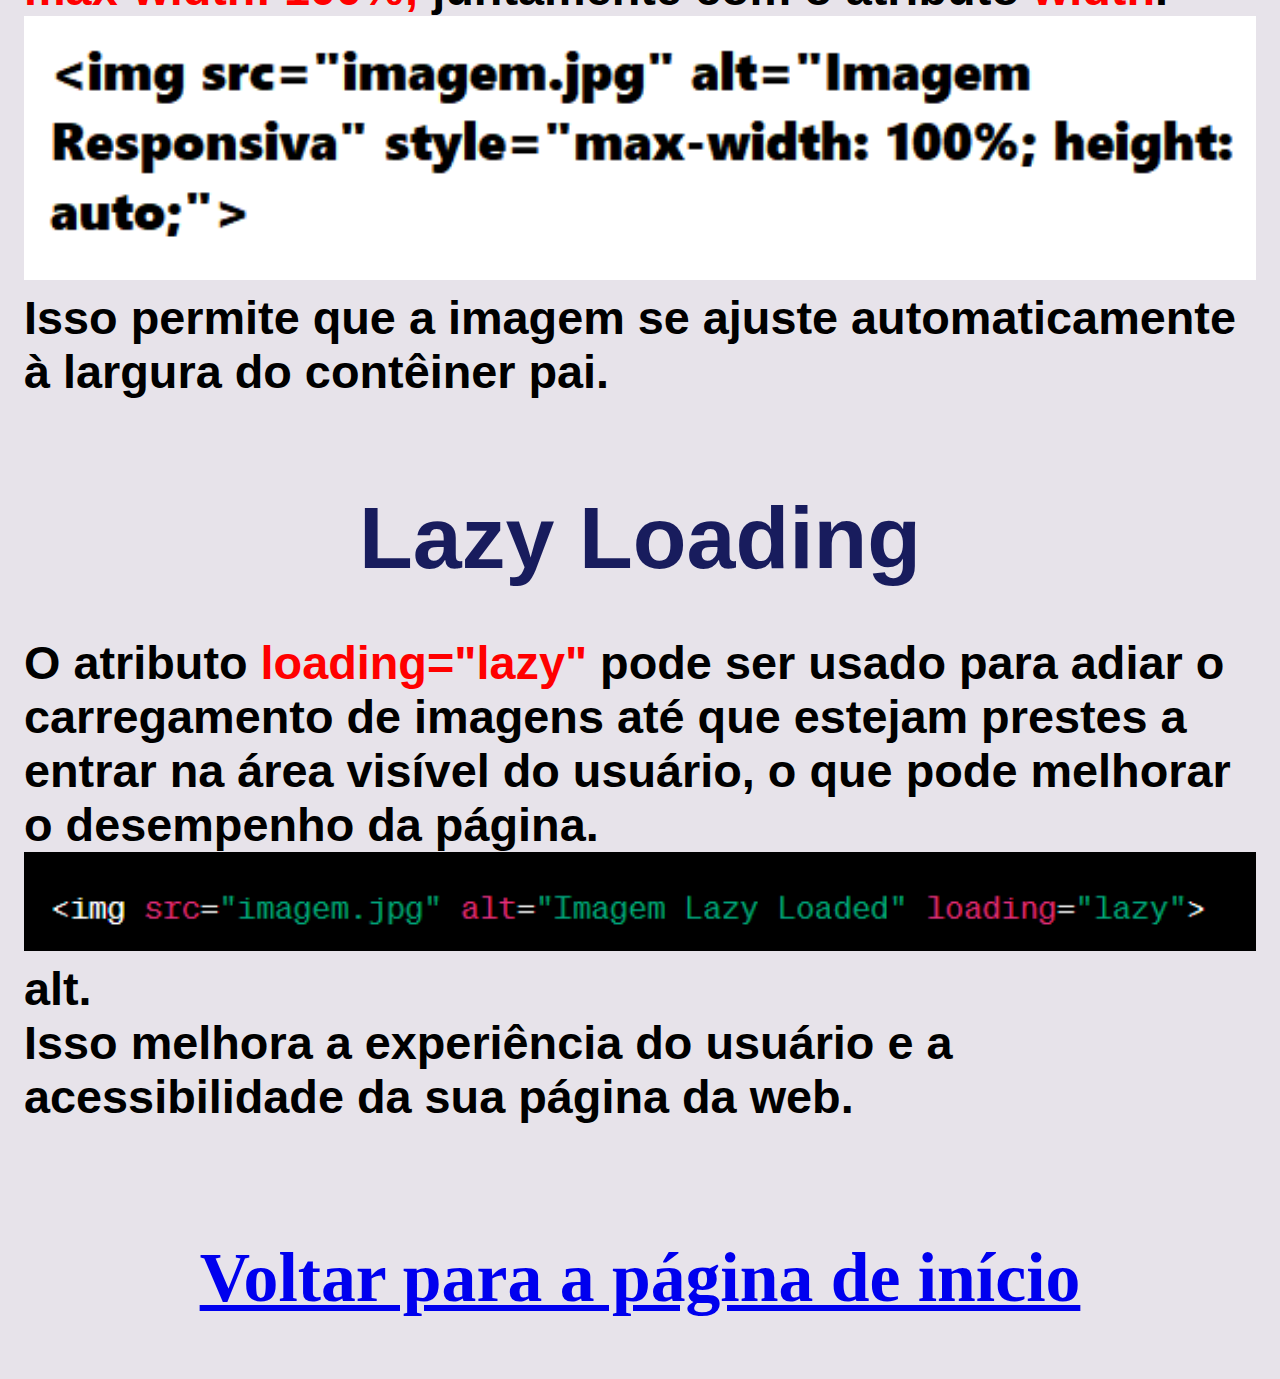
<file: detalhes_HTML/imagens.html>
<!DOCTYPE html>
<html lang="pt-br">
<head>
    <meta charset="UTF-8">
    <meta name="viewport" content="width=device-width, initial-scale=1.0">
    <title>Imagens</title>
    <!--CSS-->
    <link rel="stylesheet" href="imagens.css">
</head>
<body>
    <main class="toda-pag">
        <!--Container titulo -->
        <div class="container-titulo">
            <header>
                <h1 class="titulo"> Imagens </h1>
            </header>
        </div>
        <!--Breve descricao sobre Listas-->
        <section class="container-conteudo">
            <div class="container-subtitulo">
                <h2 class="sub-titulo"> Breve descrição sobre Imagens</h2>
            </div>
            <div class="descricao">
                <h3>
                    Em HTML, as imagens são incorporadas nas páginas da web usando o elemento <span class="detalhe">< img ></span>. <br>
                    As imagens podem ser usadas para adicionar elementos visuais, gráficos ou ilustrações ao conteúdo da página. <br> 
                    Aqui estão alguns conceitos importantes sobre o uso de imagens em HTML:
                </h3>
            </div>
        </section>
        <br>
        <!-- Elemento <img> -->
        <section class="container-conteudo">
            <div class="container-subtitulo">
                <h2 class="sub-titulo"> Elemento <span class="detalhe">< img ></span> </h2>
            </div>
            <div class="descricao">
                <h3>
                    O elemento principal para exibir imagens é <span class="detalhe">< img ></span>. <br> 
                    A sintaxe básica inclui o atributo "src", que especifica o caminho do arquivo da imagem. <br>
                    <div class="container-imagem">
                        <img class="imagem-elemento-img" src="./imagens-imagens/imagens-elemento.png" 
                        alt="Imagem da sintaxe basica da tag `img` ">
                    </div> 
                    O atributo <span class="detalhe">alt</span> fornece um texto alternativo que é exibido se a imagem não puder ser carregada. <br> 
                    Além disso, é usado por leitores de tela para acessibilidade. <br>
                </h3>
            </div>
        </section>
        <br>
        <!-- Caminhos para Imagens -->
        <section class="container-conteudo">
            <div class="container-subtitulo">
                <h2 class="sub-titulo"> Caminhos para Imagens</h2>
            </div>
            <div class="descricao">
                <h3>
                    O valor do atributo <span class="detalhe">src</span> pode ser um caminho relativo ou absoluto para o arquivo da imagem. <br> 
                    Um caminho relativo geralmente é usado quando a imagem está localizada no mesmo diretório ou em um subdiretório do documento HTML.
                    <div class="container-imagem">
                        <img class="imagem-caminho-para-imagens" src="./imagens-imagens/imagens-caminhos-para-imagens.png" 
                        alt="Imagem mostrando como se usa o atributo `src` e o `alt` dentro da tag img, carregando uma imagem dentro do projeto.">
                    </div>
                    <div class="container-imagem">
                        <img class="imagem-caminho-para-imagens-2" src="./imagens-imagens/imagens-caminhos-para-imagens-2.png" 
                        alt="Imagem mostrando como se usa o atributo `src` e o `alt` dentro da tag img, carregando uma imagem que está em outro site.">
                    </div>
                </h3>    
            </div>
        </section>
        <br>
        <!-- Formatos de Imagem-->
        <section class="container-conteudo">
            <div class="container-subtitulo">
                <h2 class="sub-titulo"> Formatos de Imagem </h2>
            </div>
            <div class="descricao">
                <h3>
                    As imagens podem estar em vários formatos, como JPEG, PNG, GIF, SVG, entre outros. <br> 
                    O formato escolhido depende das características da imagem (fotográfica, gráfica, transparência, animação, etc.). <br>
                    <div class="container-imagem">
                        <img class="imagens-formatos-de-imagens" src="./imagens-imagens/imagens-formatos-de-imagens.png" 
                        alt="Imagem mostrando o código, usando vários formatos, jpg, png e svg.">
                    </div> 
                </h3>
            </div>
        </section>
        <br>
        <!-- Atributos Adicionais -->
        <section class="container-conteudo">
            <div class="container-subtitulo">
                <h2 class="sub-titulo">Atributos Adicionais</h2>
            </div>
            <div class="descricao">
                <h3>
                    Além de <span class="detalhe">src</span> e <span class="detalhe">alt</span>, você pode usar outros atributos com o elemento <span>< img ></span>. <br>
                    Alguns exemplos incluem: <br>
                    <span class="detalhe">width</span> e <span class="detalhe">height</span>: Especificam a largura e altura da imagem em pixels. <br>
                    <span class="detalhe">title</span>: Fornece um título para a imagem que é exibido quando o usuário passa o mouse sobre ela. <br>
                    <span class="detalhe">style</span>: Permite a aplicação de estilos CSS diretamente à imagem. <br>
                    <div class="container-imagem">
                        <img class="imagens-atributos-adicionais" src="./imagens-imagens/imagens-atributos-adicionais.png" 
                        alt="Imagem da tag img, usando vários atributos,como alt, e css.">
                    </div>
                </h3>
            </div>
        </section>
        <br>
        <!-- Imagens Responsivas-->
        <section class="container-conteudo">
            <div class="container-subtitulo">
                <h2 class="sub-titulo"> Imagens Responsivas</h2>
            </div>
            <div class="descricao">
                <h3>
                    Para tornar as imagens responsivas (adaptáveis a diferentes tamanhos de tela), você pode usar a propriedade CSS: <br> 
                    <span class="detalhe">max-width: 100%;</span> juntamente com o atributo <span class="detalhe">width</span>.
                    <div class="container-imagem">
                        <img class="imagens-responsividade" src="./imagens-imagens/imagens-responsividade.png" 
                        alt="Imagem da tag img, usando vários atributos,como alt, e css.">
                    </div> 
                    Isso permite que a imagem se ajuste automaticamente à largura do contêiner pai. <br>
                </h3>
            </div>
        </section>
        <br>
        <!-- Lazy Loading -->
        <section class="container-conteudo">
            <div class="container-subtitulo">
                <h2 class="sub-titulo"> Lazy Loading </h2>
            </div>
            <div class="descricao">
                <h3>
                    O atributo <span class="detalhe">loading="lazy"</span> pode ser usado para adiar o carregamento de imagens até que estejam prestes a entrar na área visível do usuário, o que pode melhorar o desempenho da página.
                    <div class="container-imagem">
                        <img class="imagens-Lazy-Loading" src="./imagens-imagens/imagens-Lazy-Loading.png" 
                        alt="Imagem da tag img, usando o lazy loading.>
                    </div> 
                    <br>
                    Certifique-se de otimizar e escolher os formatos apropriados para suas imagens, mantendo uma boa prática de acessibilidade ao fornecer texto alternativo significativo com o atributo <span class="detalhe">alt</span>. <br> 
                    Isso melhora a experiência do usuário e a acessibilidade da sua página da web. <br>
                </h3>
            </div>
        </section>
        <br>
        <!--Link para voltar a página -->
        <section>
            <div class="container-link">
                <h6>
                    <a class="link-retorno" href="../index.html">Voltar para a página de início</a>
                </h6>
            </div>
            <br>
        </section>
        <br>
    </main>
</body>
</html>
</file>
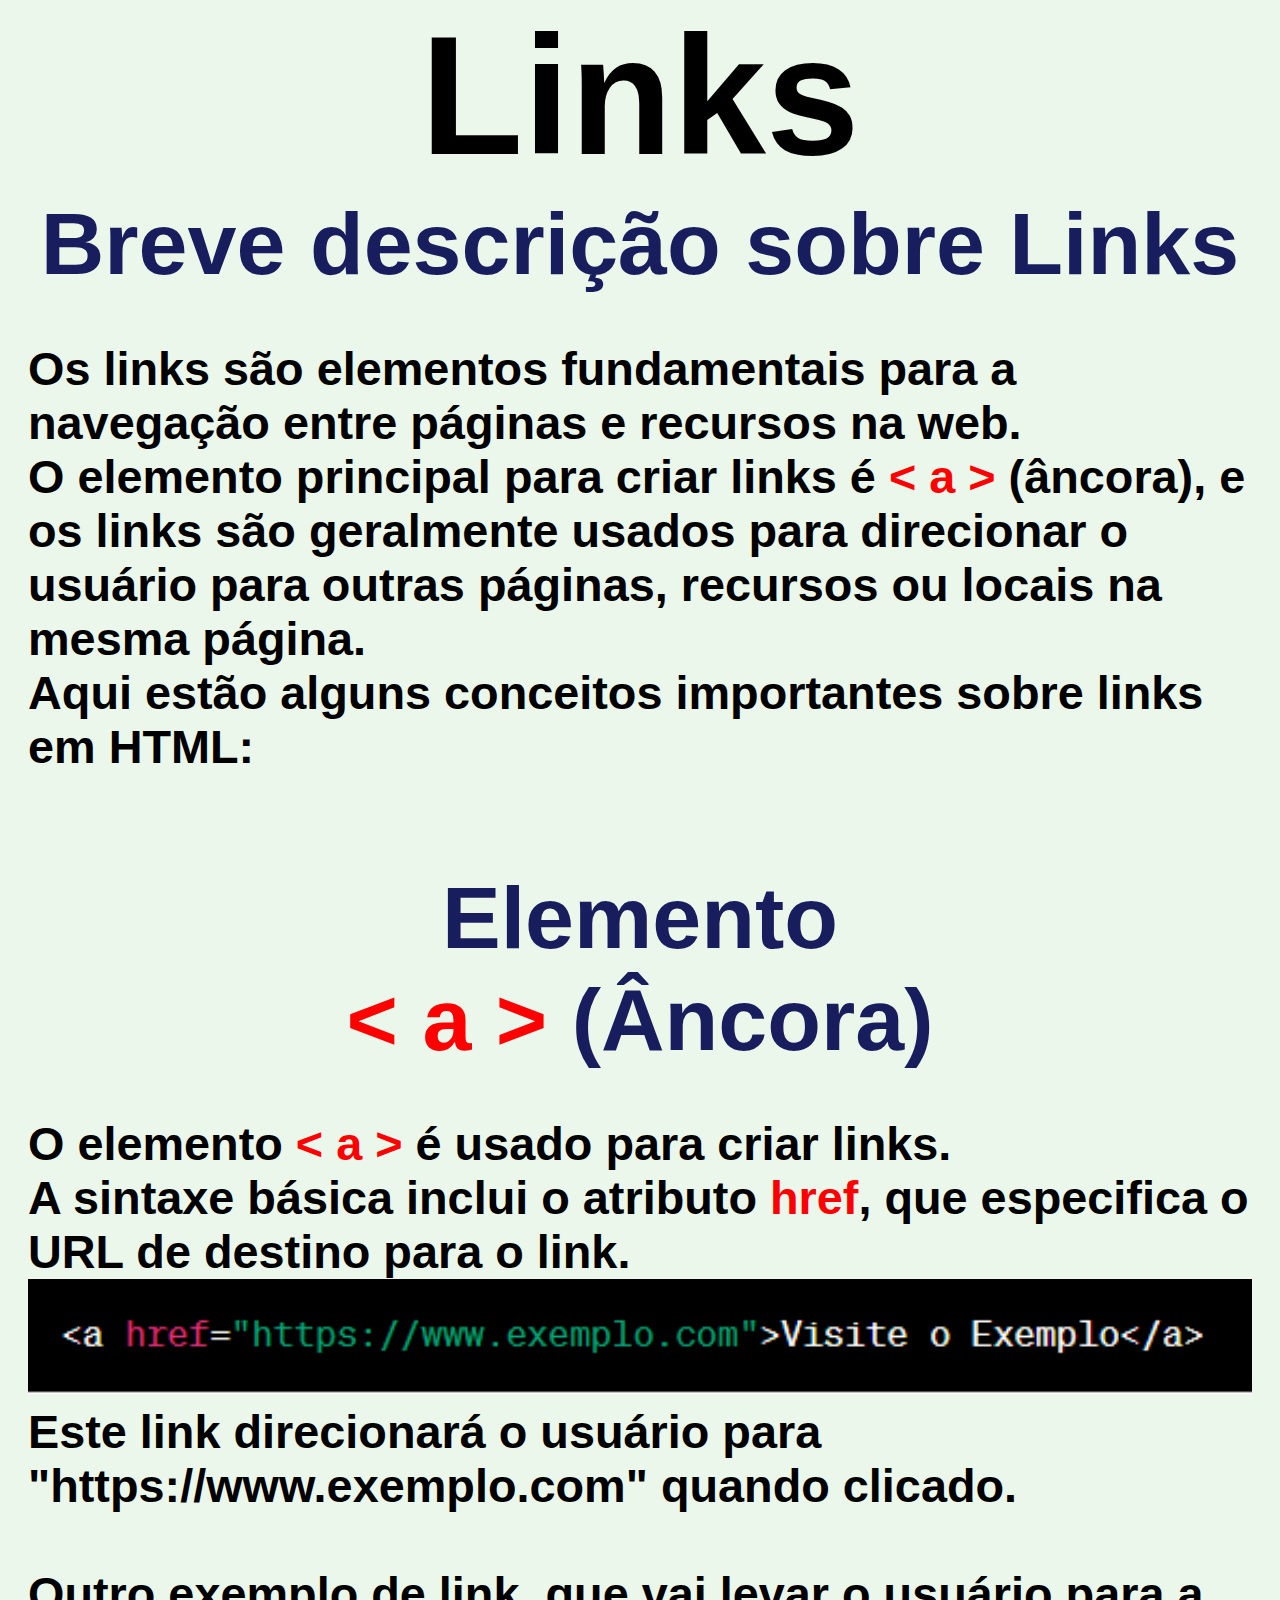
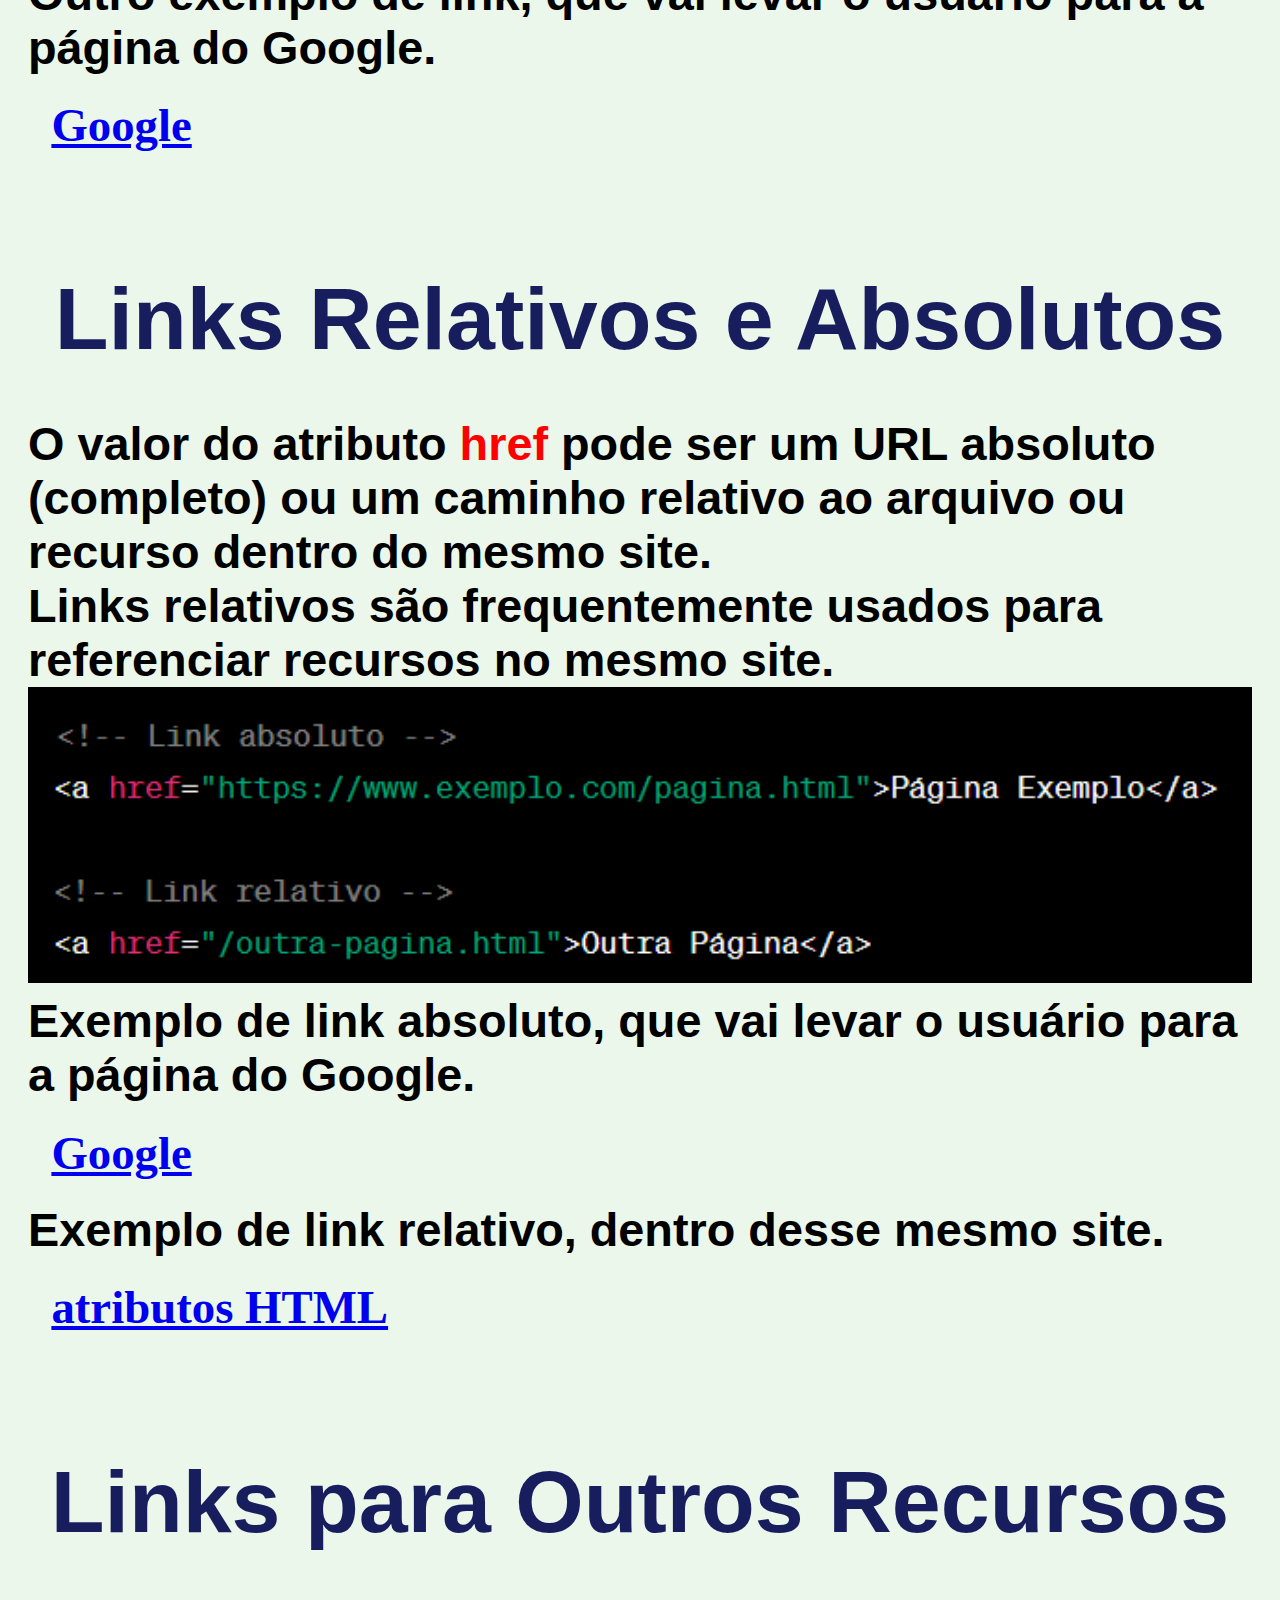
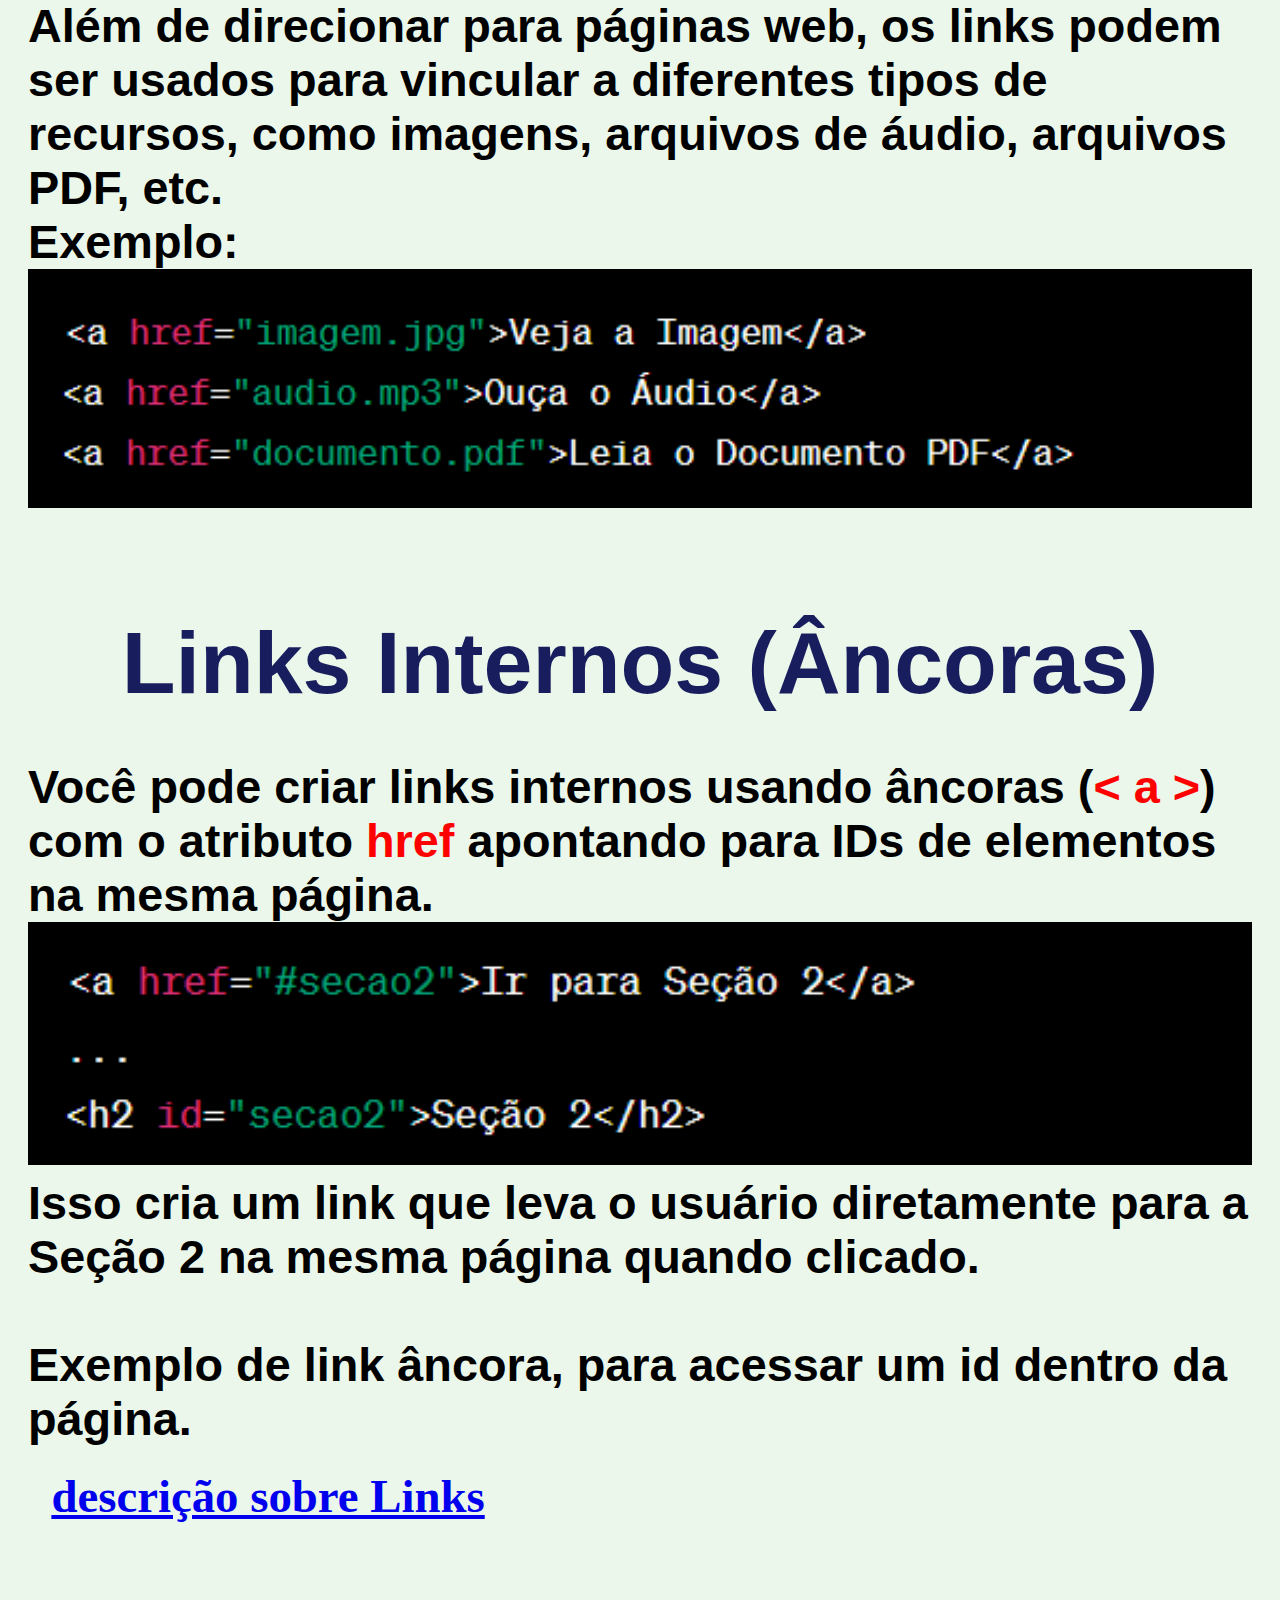
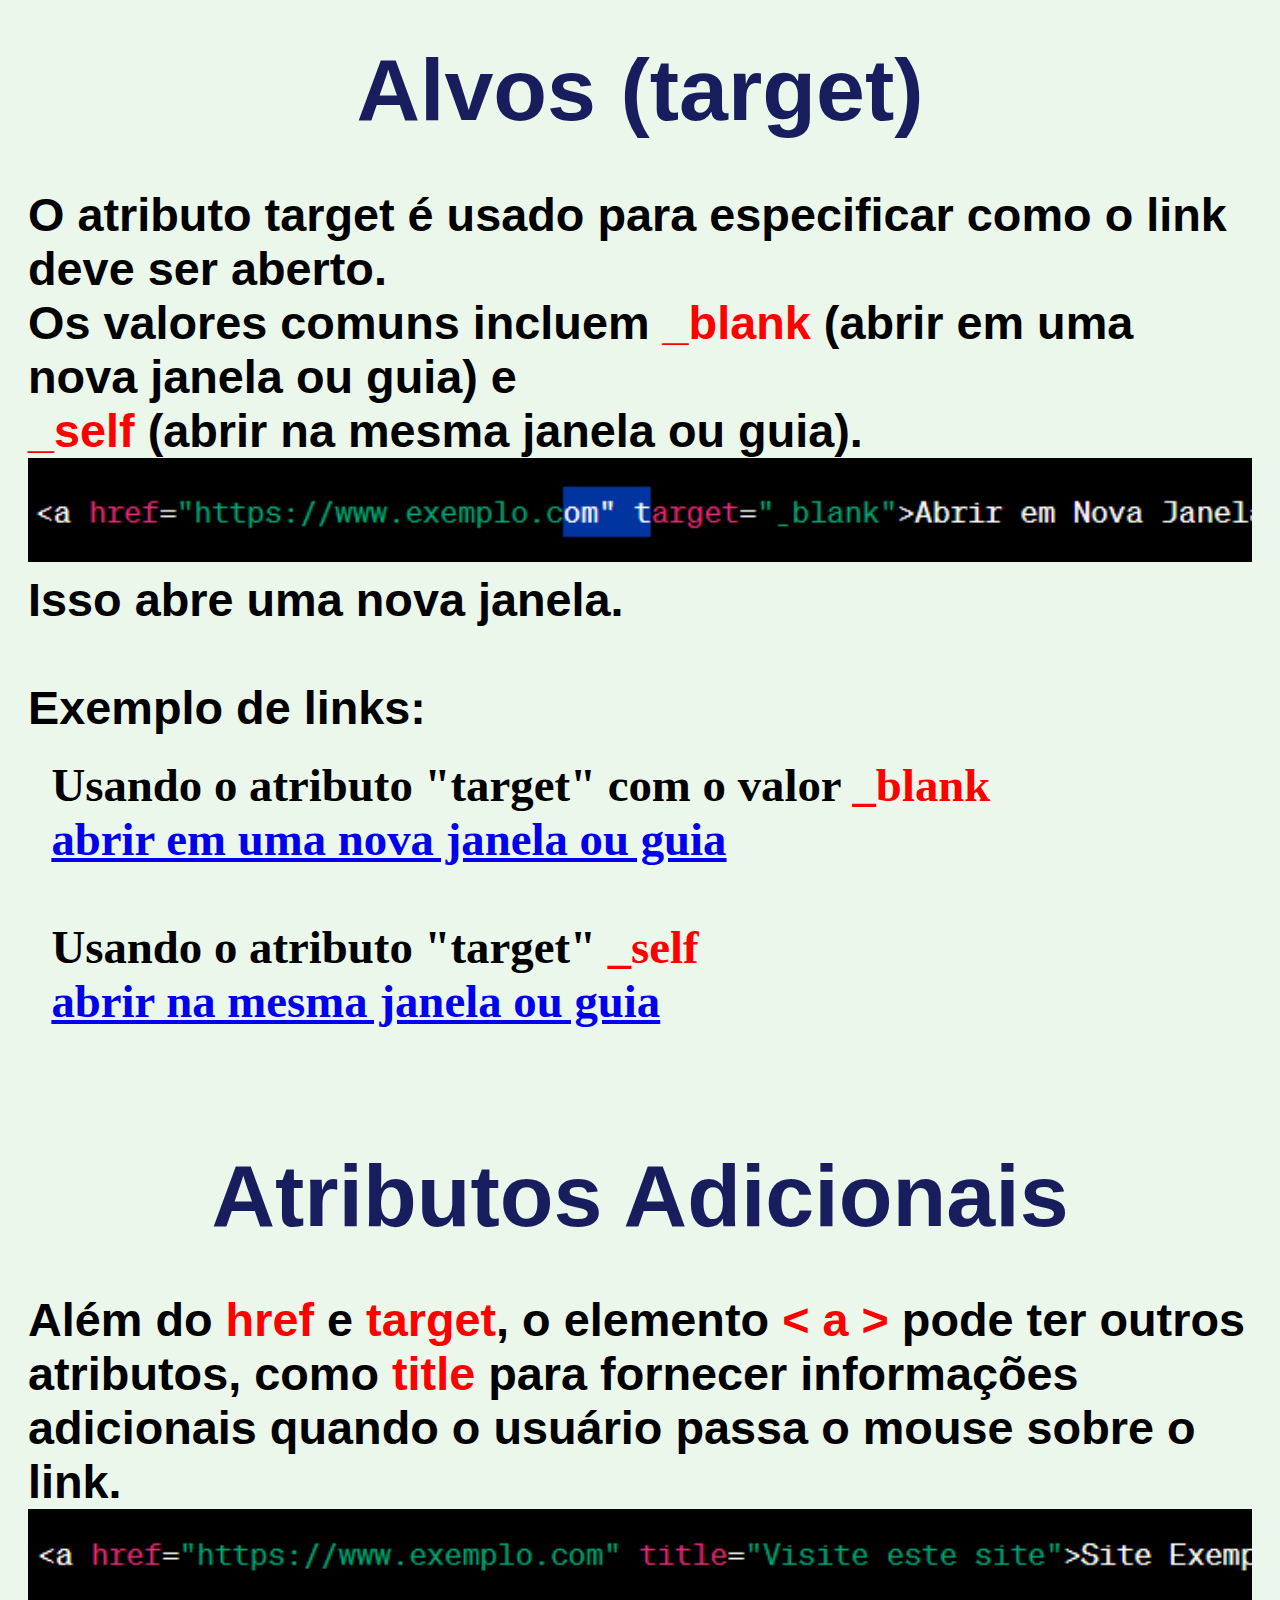
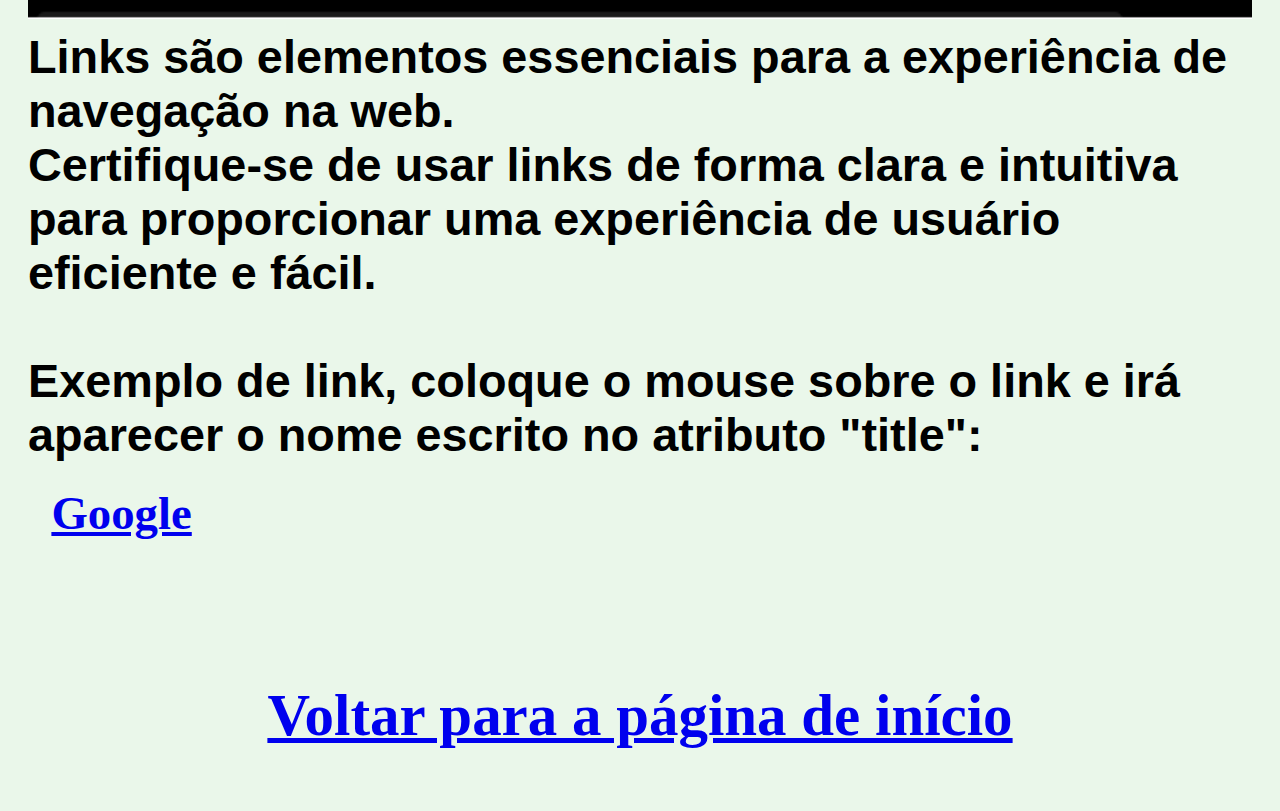
<file: detalhes_HTML/link.html>
<!DOCTYPE html>
<html lang="pt-br">
<head>
    <meta charset="UTF-8">
    <meta name="viewport" content="width=device-width, initial-scale=1.0">
    <title>Links</title>
    <!--CSS-->
    <link rel="stylesheet" href="link.css">
</head>
<body>
    <main class="toda-pag">
        <!--Container titulo -->
        <div class="container-titulo">
            <header>
                <h1 class="titulo"> Links </h1>
            </header>
        </div>
        <!--Breve descricao sobre Listas-->
        <section class="container-conteudo">
            <div class="container-subtitulo">
                <h2 class="sub-titulo" id="descricao-links">Breve descrição sobre Links</h2>
            </div>
            <div class="descricao">
                <h3>
                    <p>
                        Os links são elementos fundamentais para a navegação entre páginas e recursos na web. <br> 
                        O elemento principal para criar links é <span class="detalhe">< a ></span> (âncora), e os links são geralmente usados para direcionar o usuário para outras páginas, recursos ou locais na mesma página. <br> 
                        Aqui estão alguns conceitos importantes sobre links em HTML: <br>
                    </p>
                </h3>
            </div>
        </section>
        <br>
        <!-- Elemento <a> (Âncora) -->
        <section class="container-conteudo">
            <div class="container-subtitulo">
                <h2 class="sub-titulo"> Elemento <br> 
                    <span class="detalhe">< a ></span> (Âncora) 
                </h2>
            </div>
            <div class="descricao">
                <h3>
                    O elemento <span class="detalhe">< a ></span> é usado para criar links. <br> 
                    A sintaxe básica inclui o atributo <span class="detalhe">href</span>, que especifica o URL de destino para o link. <br>
                    <div class="container-imagem">
                        <img class="imagem-sintaxe-links" src="./imagens-links/link-sintaxe-basica.png" 
                    alt="Imagem do código, mostrando a sintaxe da tag `a`.">
                    </div> 
                    Este link direcionará o usuário para "https://www.exemplo.com" quando clicado. <br>
                    <br>
                    Outro exemplo de link, que vai levar o usuário para a página do Google. <br>
                    <div class="exemplo-link">
                        <a href="https://www.google.com.br">Google</a>
                    </div>
                </h3>
            </div>
        </section>
        <br>
        <!-- Links Relativos e Absolutos -->
        <section class="container-conteudo">
            <div class="container-subtitulo">
                <h2 class="sub-titulo"> Links Relativos e Absolutos </h2>
            </div>
            <div class="descricao">
                <h3>
                    O valor do atributo <span class="detalhe"> href </span>pode ser um URL absoluto (completo) ou um caminho relativo ao arquivo ou recurso dentro do mesmo site. <br>
                    Links relativos são frequentemente usados para referenciar recursos no mesmo site. <br>
                    <div class="container-imagem">
                        <img class="imagem-links-relativo-absoluto" src="./imagens-links/links-relativos-e-absolutos.png" 
                        alt="Imagem do código, mostrando como se faz o link relativo e o absoluto.">
                    </div>
                    Exemplo de link absoluto, que vai levar o usuário para a página do Google. <br>
                    <div class="exemplo-link">
                        <a href="https://www.google.com.br">Google</a>
                    </div>
                    Exemplo de link relativo, dentro desse mesmo site. <br>
                    <div class="exemplo-link">
                        <a href="./atributos.html">atributos HTML</a>
                    </div>
                </h3>    
            </div>
        </section>
        <br>
        <!-- Links para Outros Recursos-->
        <section class="container-conteudo">
            <div class="container-subtitulo">
                <h2 class="sub-titulo"> Links para Outros Recursos </h2>
            </div>
            <div class="descricao">
                <h3>
                    Além de direcionar para páginas web, os links podem ser usados para vincular a diferentes tipos de recursos, como imagens, arquivos de áudio, arquivos PDF, etc. <br>
                    Exemplo: <br>
                    <div class="container-imagem">
                        <img class="imagem-links-outros-recursos" src="./imagens-links/links-para-outros-recursos.png" 
                        alt="Imagem do código, mosrando vários tipos de arquivos, que podem ser carregados.">
                    </div> 
                </h3>
            </div>
        </section>
        <br>
        <!-- Links Internos (Âncoras) -->
        <section class="container-conteudo">
            <div class="container-subtitulo">
                <h2 class="sub-titulo">Links Internos (Âncoras)</h2>
            </div>
            <div class="descricao">
                <h3>
                    Você pode criar links internos usando âncoras (<span class="detalhe">< a ></span>) com o atributo <span class="detalhe">href</span> apontando para IDs de elementos na mesma página. <br>
                    <div class="container-imagem">
                        <img class="imagem-links-internos" src="./imagens-links/links-interno-ancora.png" 
                        alt="">
                    </div> 
                    Isso cria um link que leva o usuário diretamente para a Seção 2 na mesma página quando clicado. <br>
                    <br>
                    Exemplo de link âncora, para acessar um id dentro da página. <br>
                    <div class="exemplo-link">
                        <a href="#descricao-links">descrição sobre Links</a>
                    </div>
                </h3>
            </div>
        </section>
        <br>
        <!-- Alvos (target) -->
        <section class="container-conteudo">
            <div class="container-subtitulo">
                <h2 class="sub-titulo"> Alvos (target) </h2>
            </div>
            <div class="descricao">
                <h3>
                    O atributo target é usado para especificar como o link deve ser aberto. <br>
                    Os valores comuns incluem <span class="detalhe">_blank</span> (abrir em uma nova janela ou guia) e <br>
                    <span class="detalhe">_self</span> (abrir na mesma janela ou guia). <br>
                    <div class="container-imagem">
                        <img class="imagem-links-alvos" src="./imagens-links/links-alvo-target.png" 
                        alt="Imagens de como e usa o atributo target na tag `a`.">
                    </div> 
                    Isso abre uma nova janela. <br>
                    <br>
                    Exemplo de links: <br>
                    <div class="exemplo-link">
                        Usando o atributo "target" com o valor <span class="detalhe">_blank</span> <br>
                        <a href="https://www.google.com.br" target="_blank">abrir em uma nova janela ou guia</a> <br>
                        <br>
                        Usando o atributo "target" <span class="detalhe">_self</span> <br>
                        <a href="https://www.google.com.br" target="_self">abrir na mesma janela ou guia</a>
                    </div>
                </h3>
            </div>
        </section>
        <br>
        <!-- Atributos Adicionais -->
        <section class="container-conteudo">
            <div class="container-subtitulo">
                <h2 class="sub-titulo"> Atributos Adicionais </h2>
            </div>
            <div class="descricao">
                <h3>
                    Além do <span class="detalhe">href</span> e <span class="detalhe">target</span>, o elemento <span class="detalhe">< a ></span> pode ter outros atributos, como <span class="detalhe">title</span> para fornecer informações adicionais quando o usuário passa o mouse sobre o link.
                    <div class="container-imagem">
                        <img class="imagem-links-atributos-adicionais" src="./imagens-links/links-atrinutos-adicionais.png" 
                        alt="Imagem do código, usando vários atributos como `href` ,`target` e o `title`. ">
                    </div> 
                    Links são elementos essenciais para a experiência de navegação na web. <br>
                    Certifique-se de usar links de forma clara e intuitiva para proporcionar uma experiência de usuário eficiente e fácil. <br>
                    <br>
                    Exemplo de link, coloque o mouse sobre o link e irá aparecer o nome escrito no atributo "title": <br>
                    <div class="exemplo-link">
                        <a href="https://www.google.com.br" title="Site do Google">Google</a> <br>
                    </div>
                </h3>
            </div>
        </section>
        <br>
        <!--Link para voltar a página -->
        <section>
            <div class="container-link">
                <h6>
                    <a class="link-retorno" href="../index.html">Voltar para a página de início</a>
                </h6>
            </div>
            <br>
        </section>
        <br>
    </main>
</body>
</html>
</file>
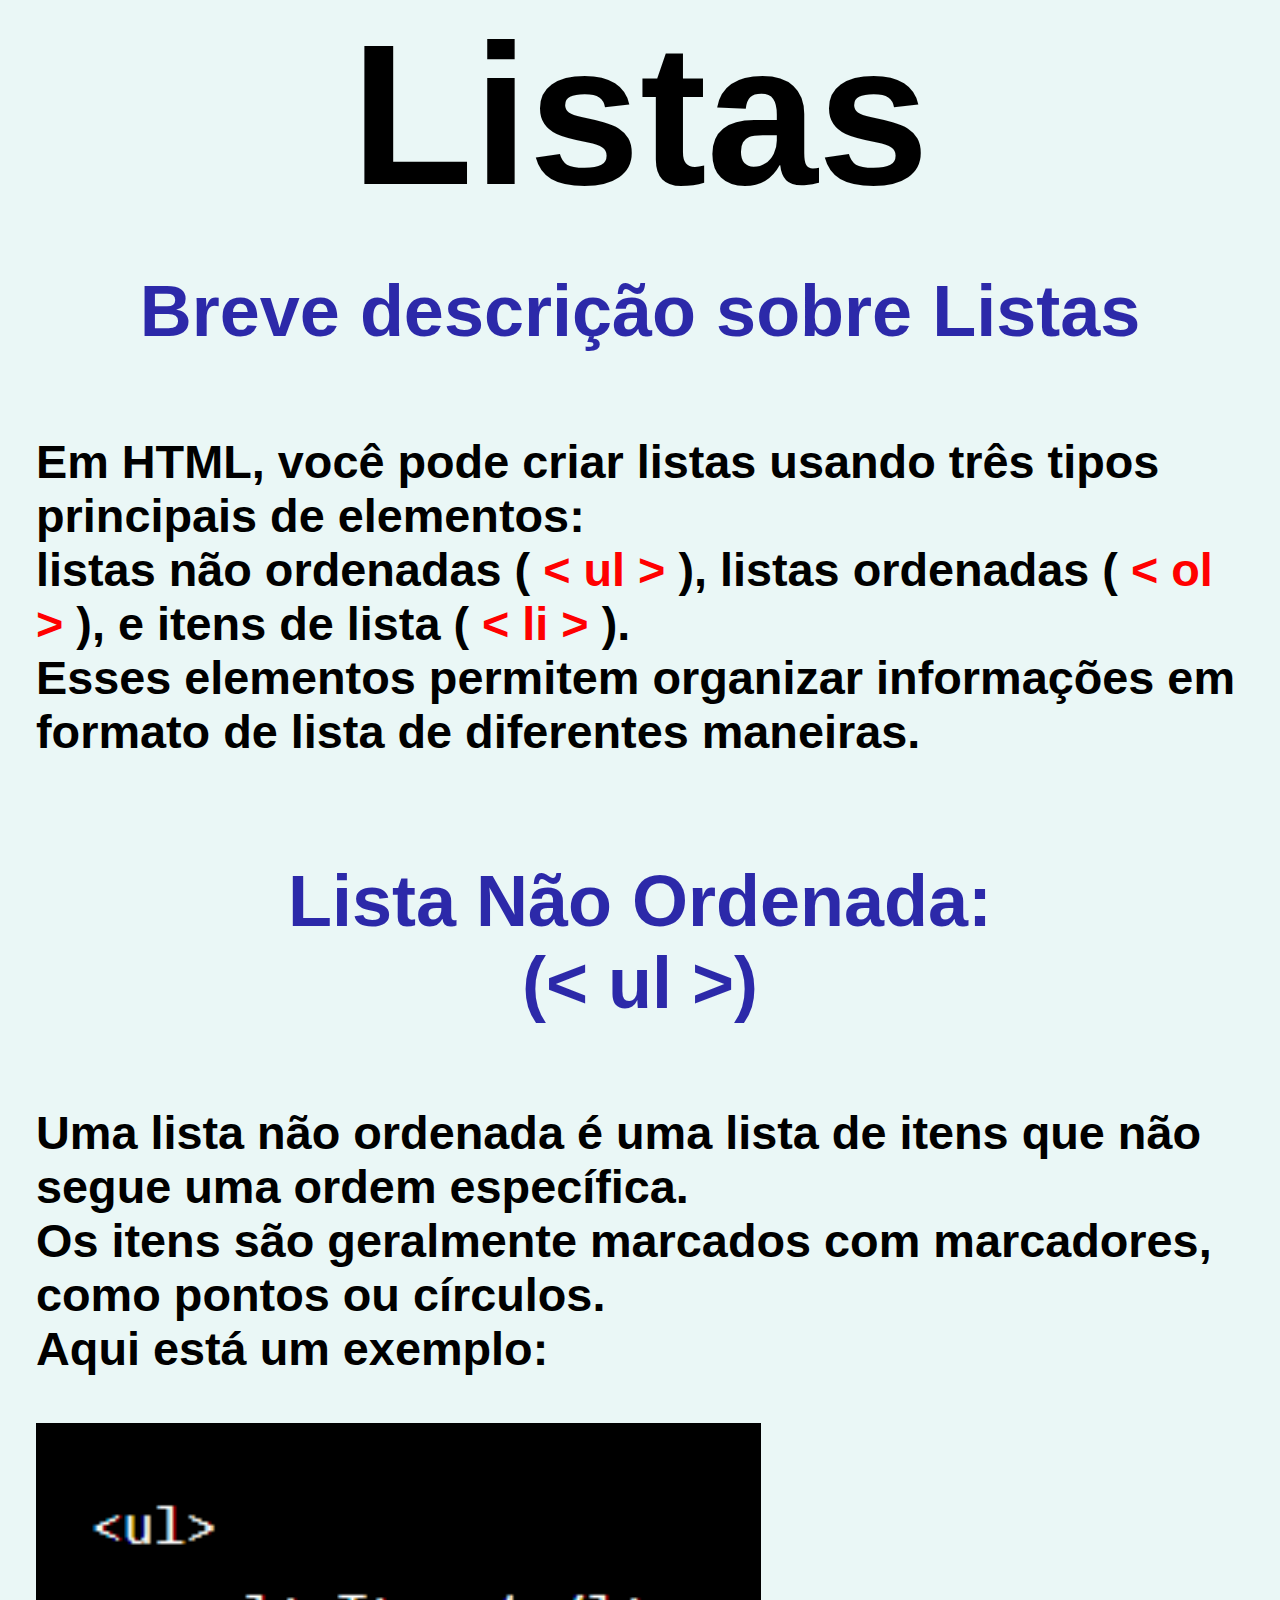
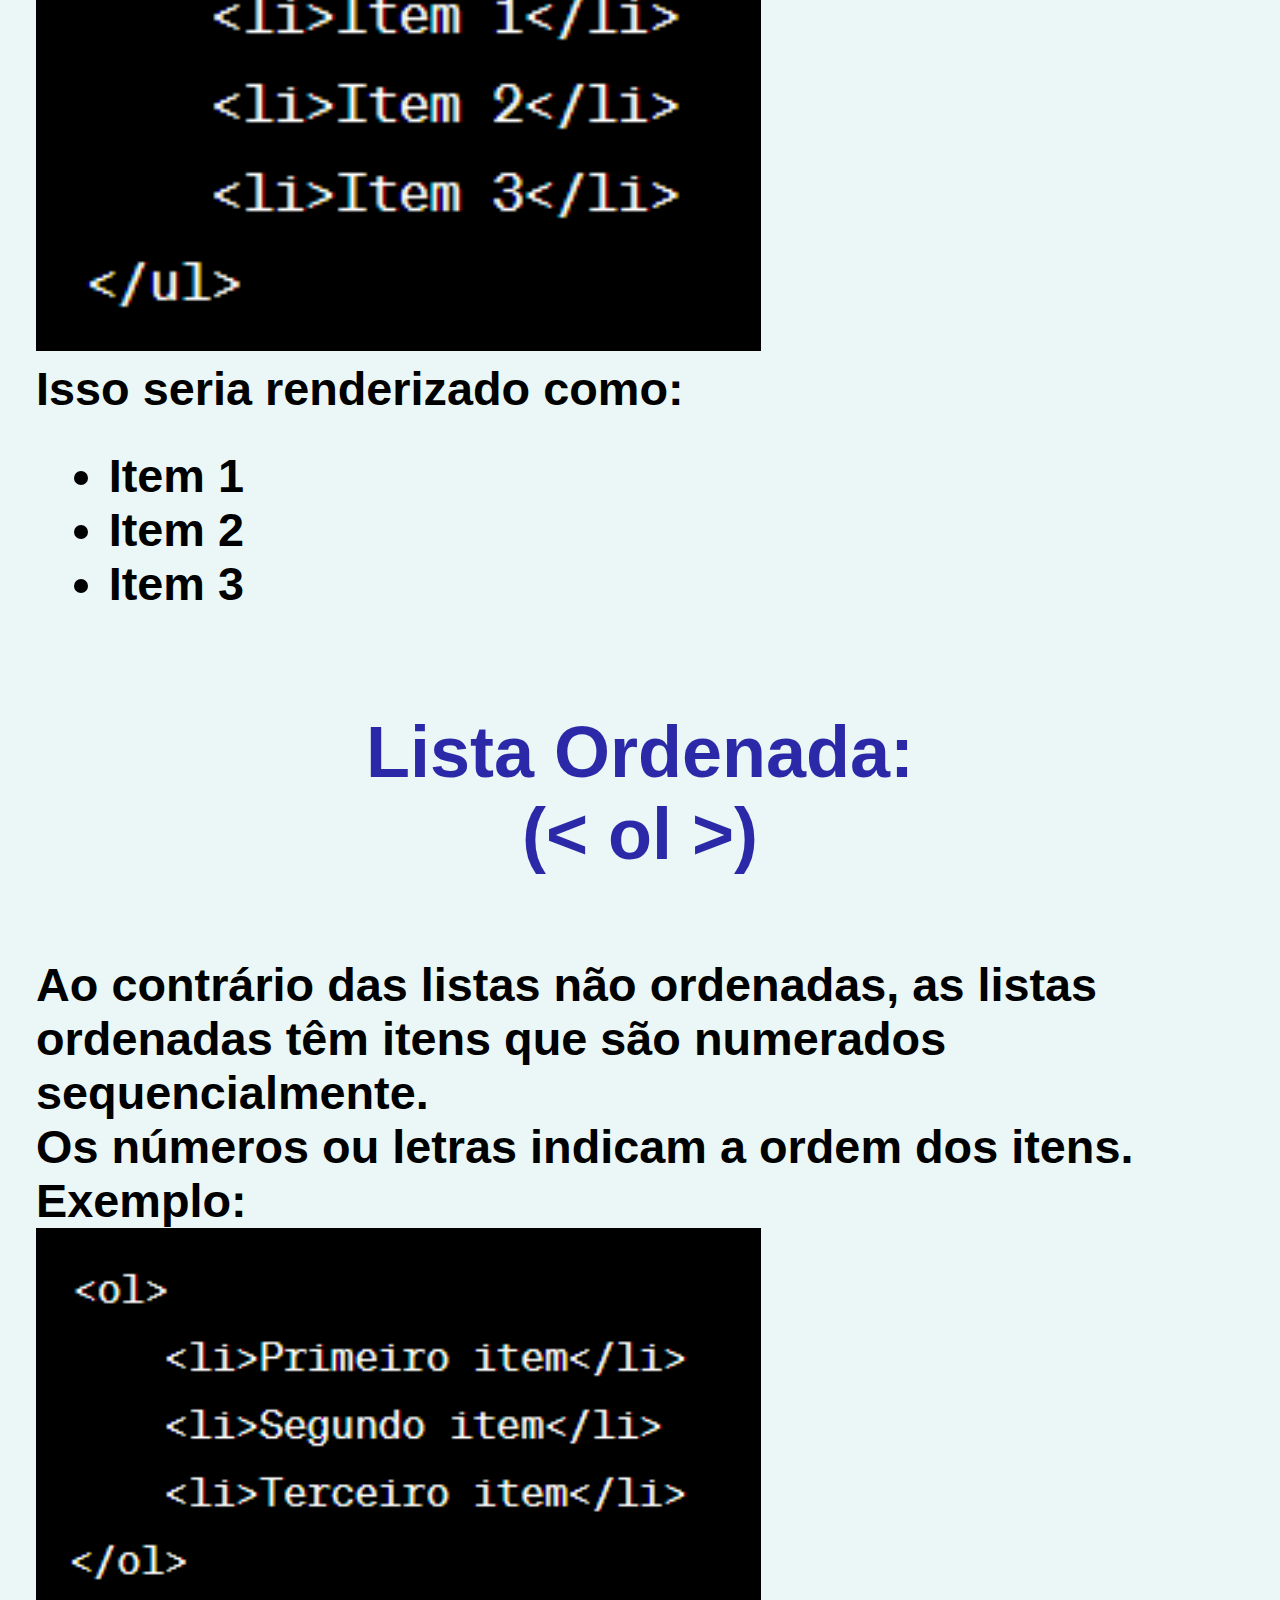
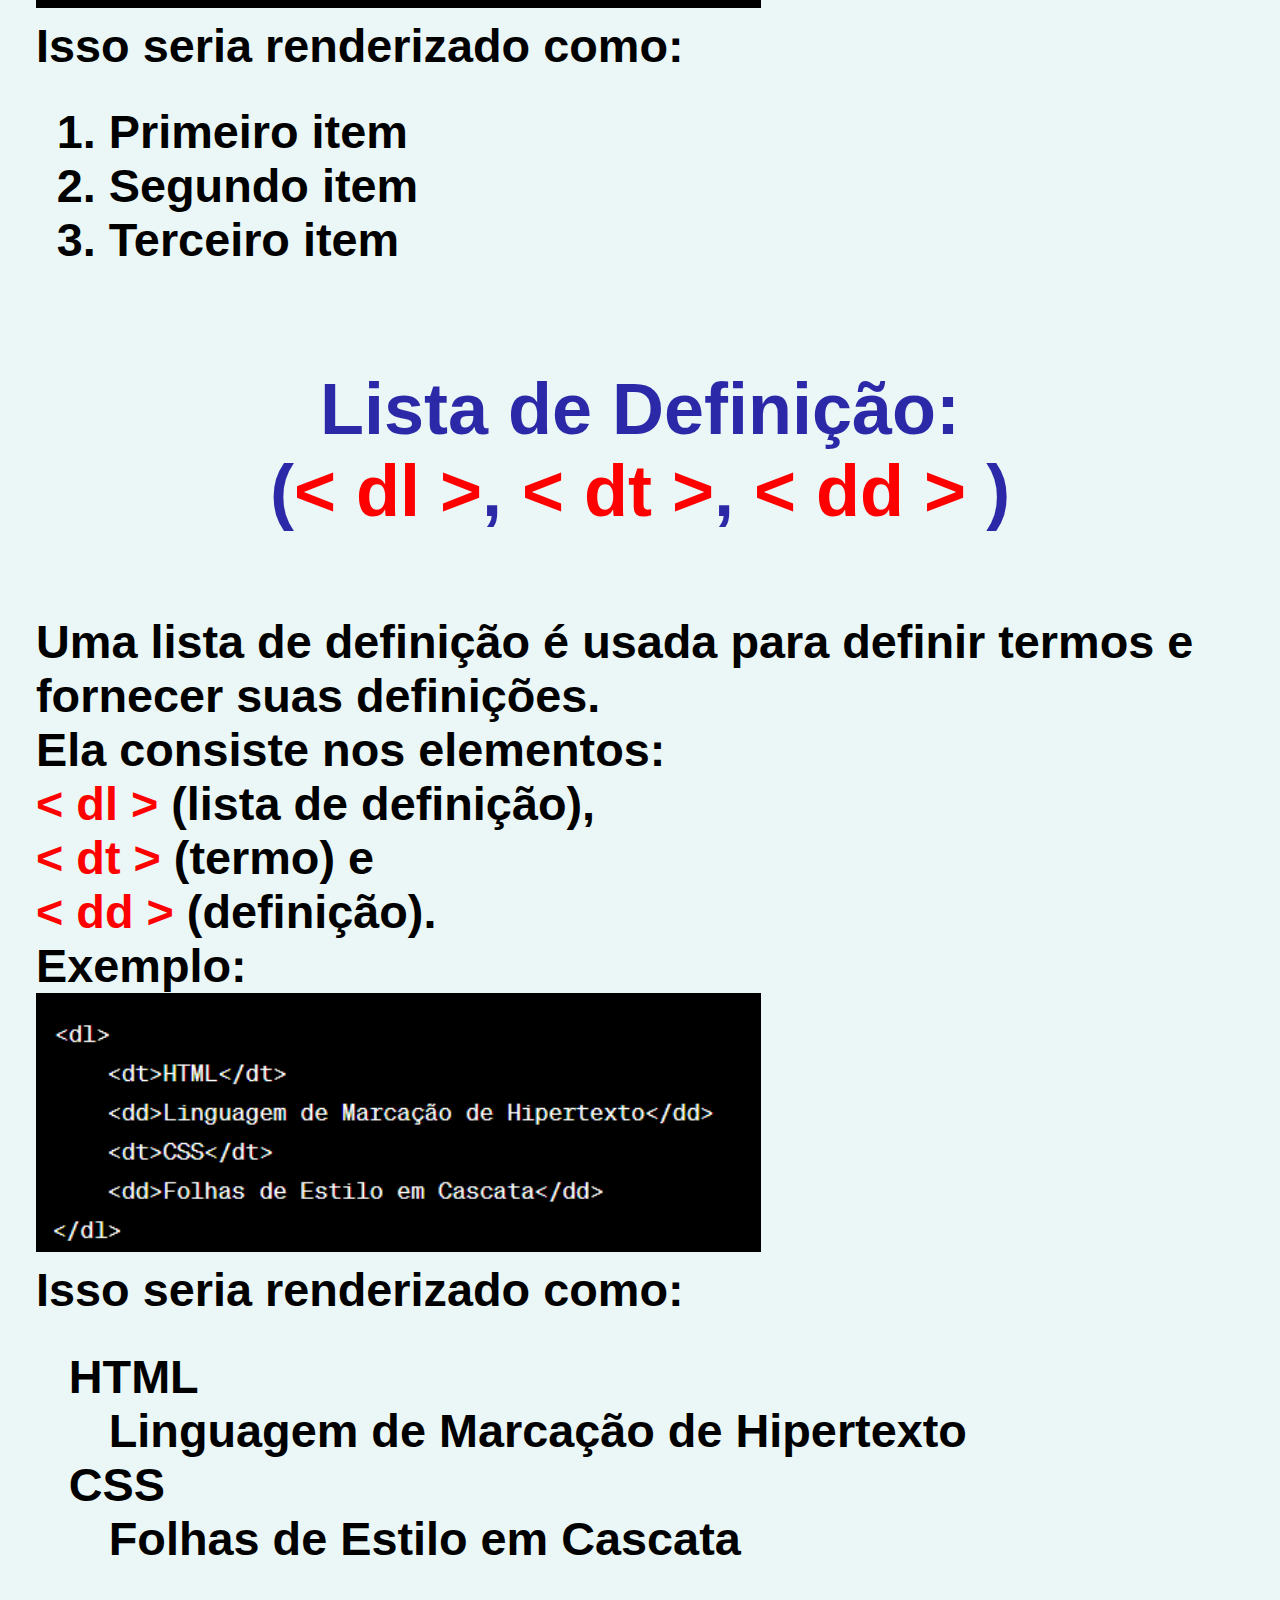
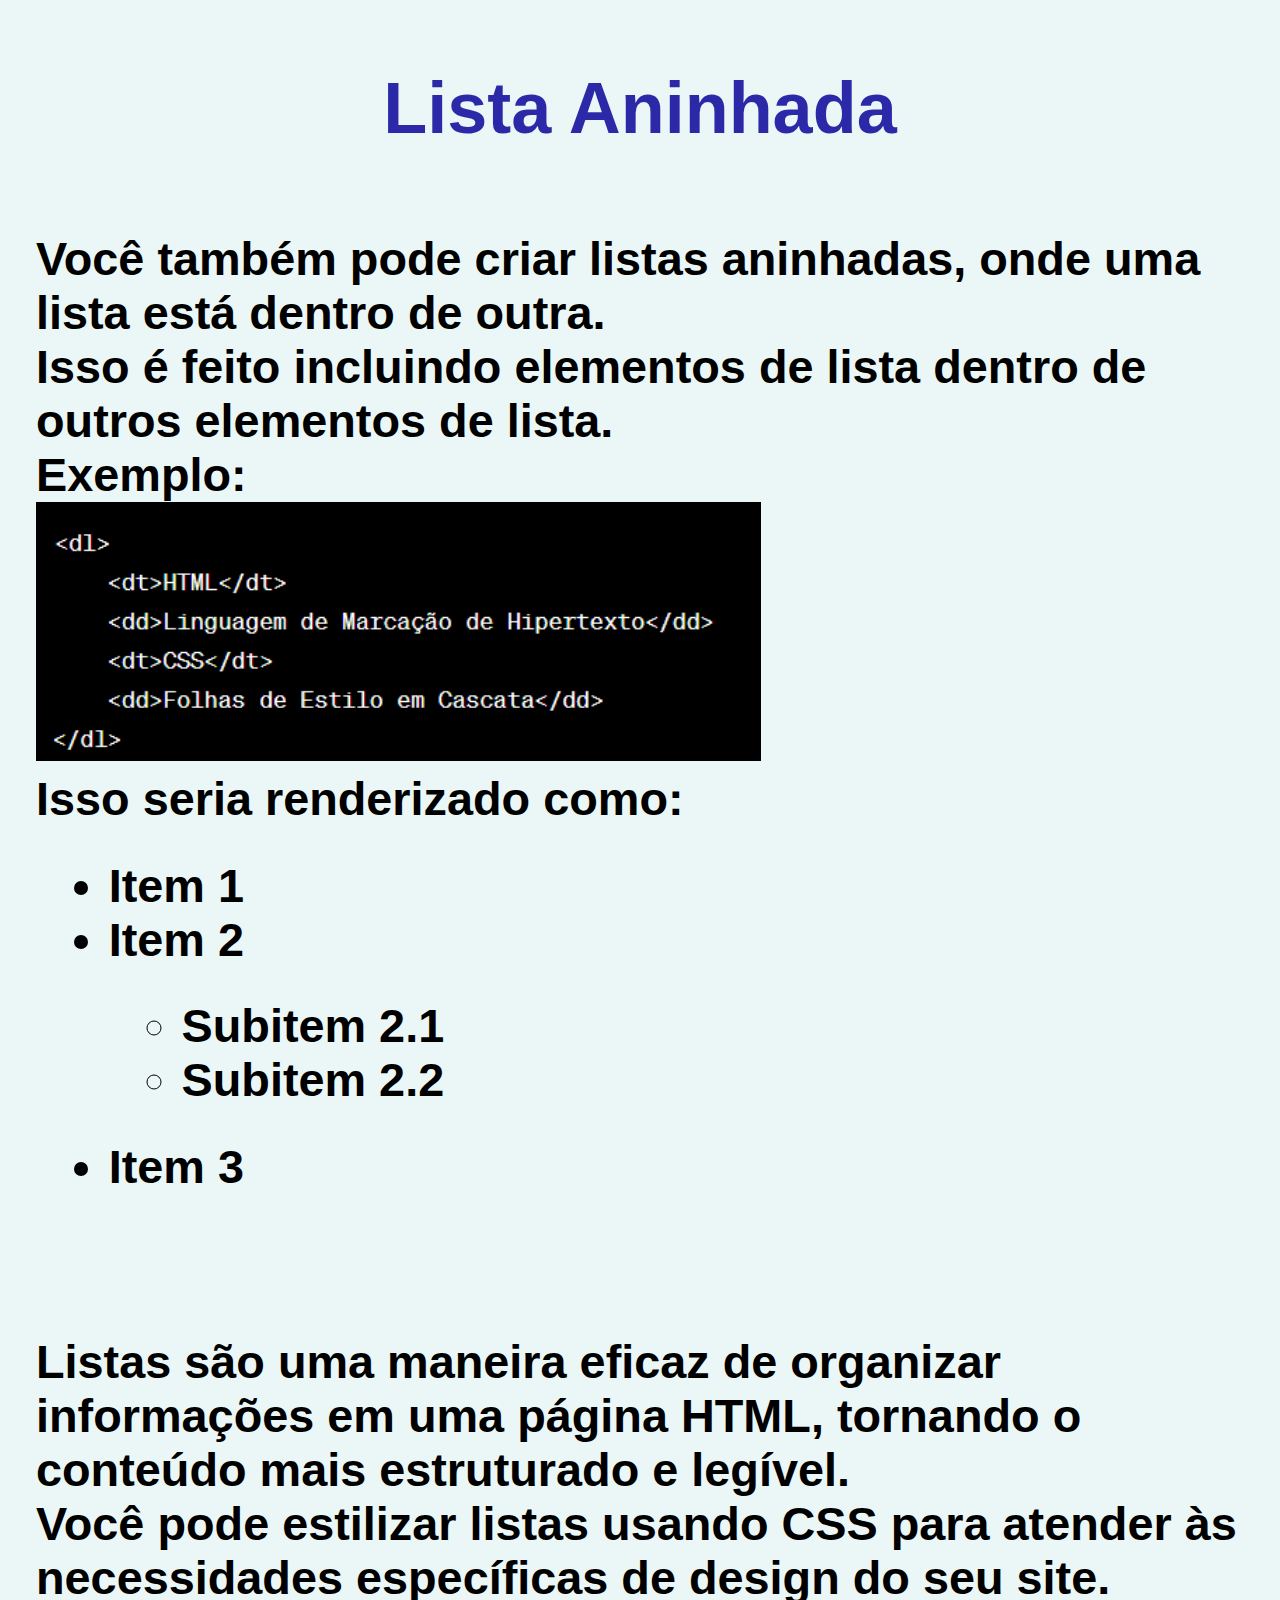
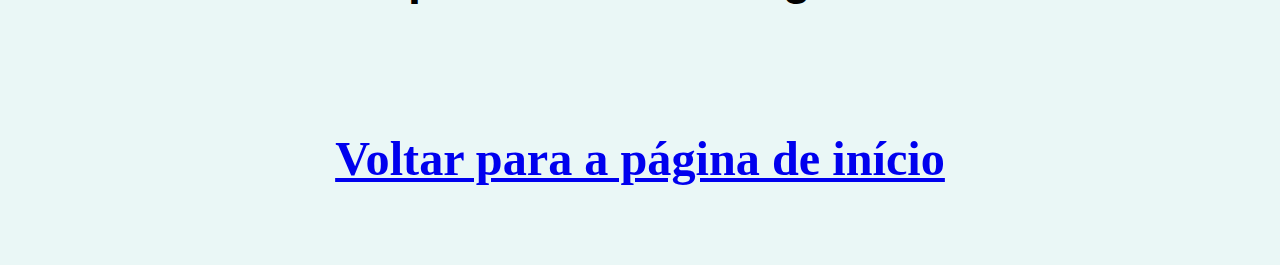
<file: detalhes_HTML/lista.html>
<!DOCTYPE html>
<html lang="pt-br">
<head>
    <meta charset="UTF-8">
    <meta name="viewport" content="width=device-width, initial-scale=1.0">
    <title>Listas</title>
    <!--CSS-->
    <link rel="stylesheet" href="lista.css">
</head>
<body>
    <main class="toda-pag">
        <!--Container titulo -->
        <div class="container-titulo">
            <header>
                <h1 class="titulo"> Listas </h1>
            </header>
        </div>
        <!--Breve descricao sobre Listas-->
        <section class="container-conteudo">
            <div class="container-subtitulo">
                <h2 class="sub-titulo">Breve descrição sobre Listas</h2>
            </div>
            <div class="descricao">
                <h3>
                    <p>
                        Em HTML, você pode criar listas usando três tipos principais de elementos: <br>
                        listas não ordenadas ( <span class="detalhe">< ul ></span> ), listas ordenadas ( <span class="detalhe">< ol ></span> ), e itens de lista ( <span class="detalhe">< li ></span> ). <br> 
                        Esses elementos permitem organizar informações em formato de lista de diferentes maneiras.
                    </p>
                </h3>
            </div>
            
        </section>
        <br>
        <!-- Lista Não Ordenada (<ul>): -->
        <section class="container-conteudo">
            <div class="container-subtitulo">
                <h2 class="sub-titulo">Lista Não Ordenada: <br>
                    (< ul >)</h2>
            </div>
            <div class="descricao">
                <h3>
                    <p>
                        Uma lista não ordenada é uma lista de itens que não segue uma ordem específica. <br> 
                        Os itens são geralmente marcados com marcadores, como pontos ou círculos. <br> 
                        Aqui está um exemplo: <br>
                    </p>
                    <div class="container-imagem">
                        <img class="imagem-lista-nao-ordenada" src="./imagens-listas/lista-nao-ordenada.png" 
                        alt="">
                    </div> 
                    Isso seria renderizado como: <br>
                    <ul class="exemplo-1">
                        <li>Item 1</li>
                        <li>Item 2</li>
                        <li>Item 3</li>
                    </ul>
                </h3>
            </div>
        </section>
        <br>
        <!-- Lista Ordenada (<ol>): -->
        <section class="container-conteudo">
            <div class="container-subtitulo">
                <h2 class="sub-titulo">Lista Ordenada: <br>
                    (< ol >)</h2>
            </div>
            <div class="descricao">
                <h3>
                    Ao contrário das listas não ordenadas, as listas ordenadas têm itens que são numerados sequencialmente. <br> 
                    Os números ou letras indicam a ordem dos itens. <br> 
                    Exemplo: <br>
                    <div class="container-imagem">
                        <img class="imagem-lista-ordenada" src="./imagens-listas/lista-ordenada.png" 
                        alt="">
                    </div> 
                    Isso seria renderizado como: <br>
                    <ol class="exemplo-2">
                        <li>Primeiro item</li>
                        <li>Segundo item</li>
                        <li>Terceiro item</li>
                    </ol>
                </h3>    
            </div>
        </section>
        <br>
        <!-- Lista de Definição (<dl>, <dt>, <dd>):-->
        <section class="container-conteudo">
            <div class="container-subtitulo">
                <h2 class="sub-titulo">Lista de Definição: <br>
                    (<span class="detalhe">< dl ></span>, <span class="detalhe">< dt ></span>, <span class="detalhe">< dd ></span> )</h2>
            </div>
            <div class="descricao">
                <h3>
                    Uma lista de definição é usada para definir termos e fornecer suas definições. <br> 
                    Ela consiste nos elementos: <br> 
                    <span class="detalhe">< dl ></span> (lista de definição), <br> 
                    <span class="detalhe">< dt ></span> (termo) e <br> 
                    <span class="detalhe">< dd ></span> (definição). <br> 
                    Exemplo: <br>
                    <div class="container-imagem">
                        <img class="imagem-lista-definicao" src="./imagens-listas/lista-de-definicao.png" 
                        alt="">
                    </div> 
                    Isso seria renderizado como: <br>
                    <dl class="exemplo-3">
                        <dt>HTML</dt>
                        <dd>Linguagem de Marcação de Hipertexto</dd>
                        <dt>CSS</dt>
                        <dd>Folhas de Estilo em Cascata</dd>
                    </dl>
                </h3>
            </div>
        </section>
        <br><!-- Lista Aninhada: -->
        <section class="container-conteudo">
            <div class="container-subtitulo">
                <h2 class="sub-titulo">Lista Aninhada</span>
            </div>
            <div class="descricao">
                <h3>
                    Você também pode criar listas aninhadas, onde uma lista está dentro de outra. <br> 
                    Isso é feito incluindo elementos de lista dentro de outros elementos de lista. <br> 
                    Exemplo: <br>
                    <div class="container-imagem">
                        <img class="imagem-lista-definicao" src="./imagens-listas/lista-de-definicao.png" 
                        alt="">
                    </div> 
                    Isso seria renderizado como: <br>
                    <ul class="exemplo-4">
                        <li>Item 1</li>
                        <li>Item 2
                            <ul class="exemplo-5">
                                <li>Subitem 2.1</li>
                                <li>Subitem 2.2</li>
                            </ul>
                        </li>
                        <li>Item 3</li>
                    </ul>  
                    <br>
                    <br>
                    Listas são uma maneira eficaz de organizar informações em uma página HTML, tornando o conteúdo mais estruturado e legível. <br> 
                    Você pode estilizar listas usando CSS para atender às necessidades específicas de design do seu site. <br>
                </h3>
            </div>
        </section>
        <br>
        <!--Link para voltar a página -->
        <section>
            <div class="container-link">
                <h6>
                    <a class="link-retorno" href="../index.html">Voltar para a página de início</a>
                </h6>
            </div>
            <br>
        </section>
        <br>
        <br>
    </main>
</body>
</html>
</file>
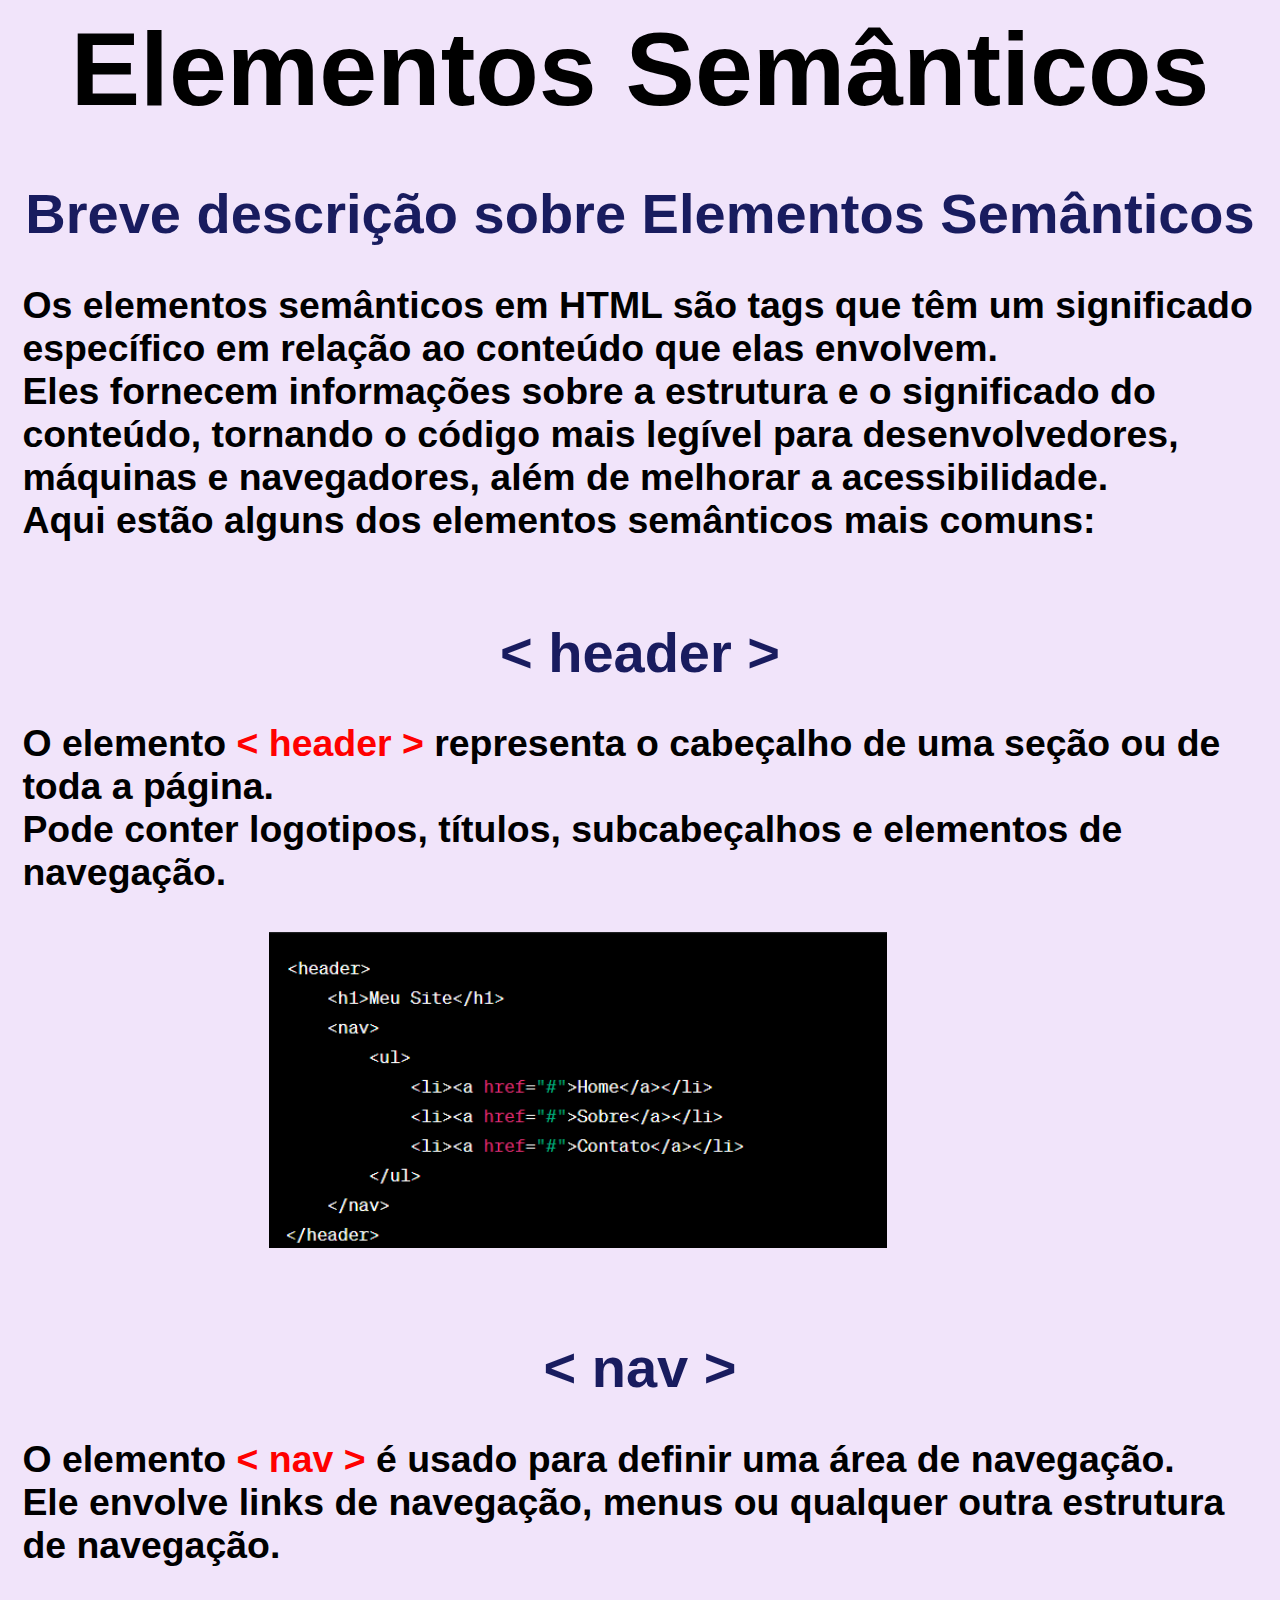
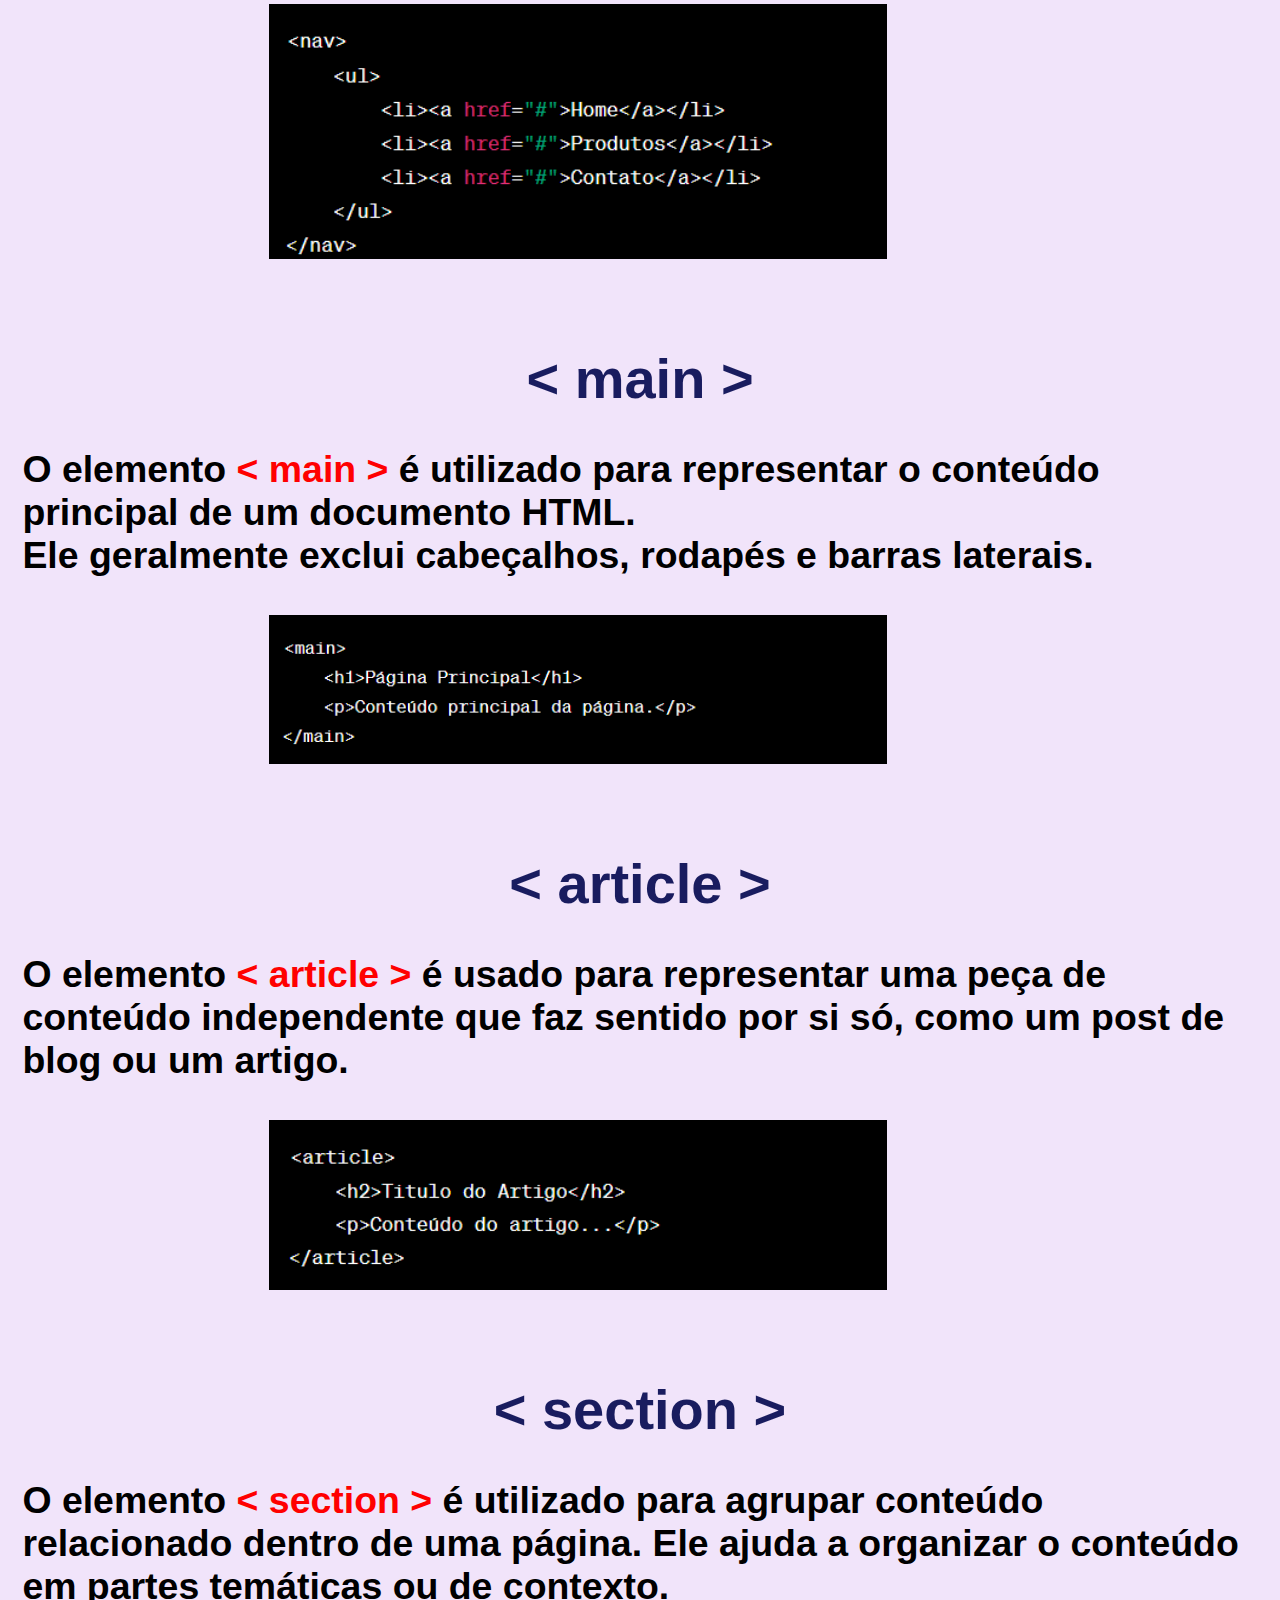
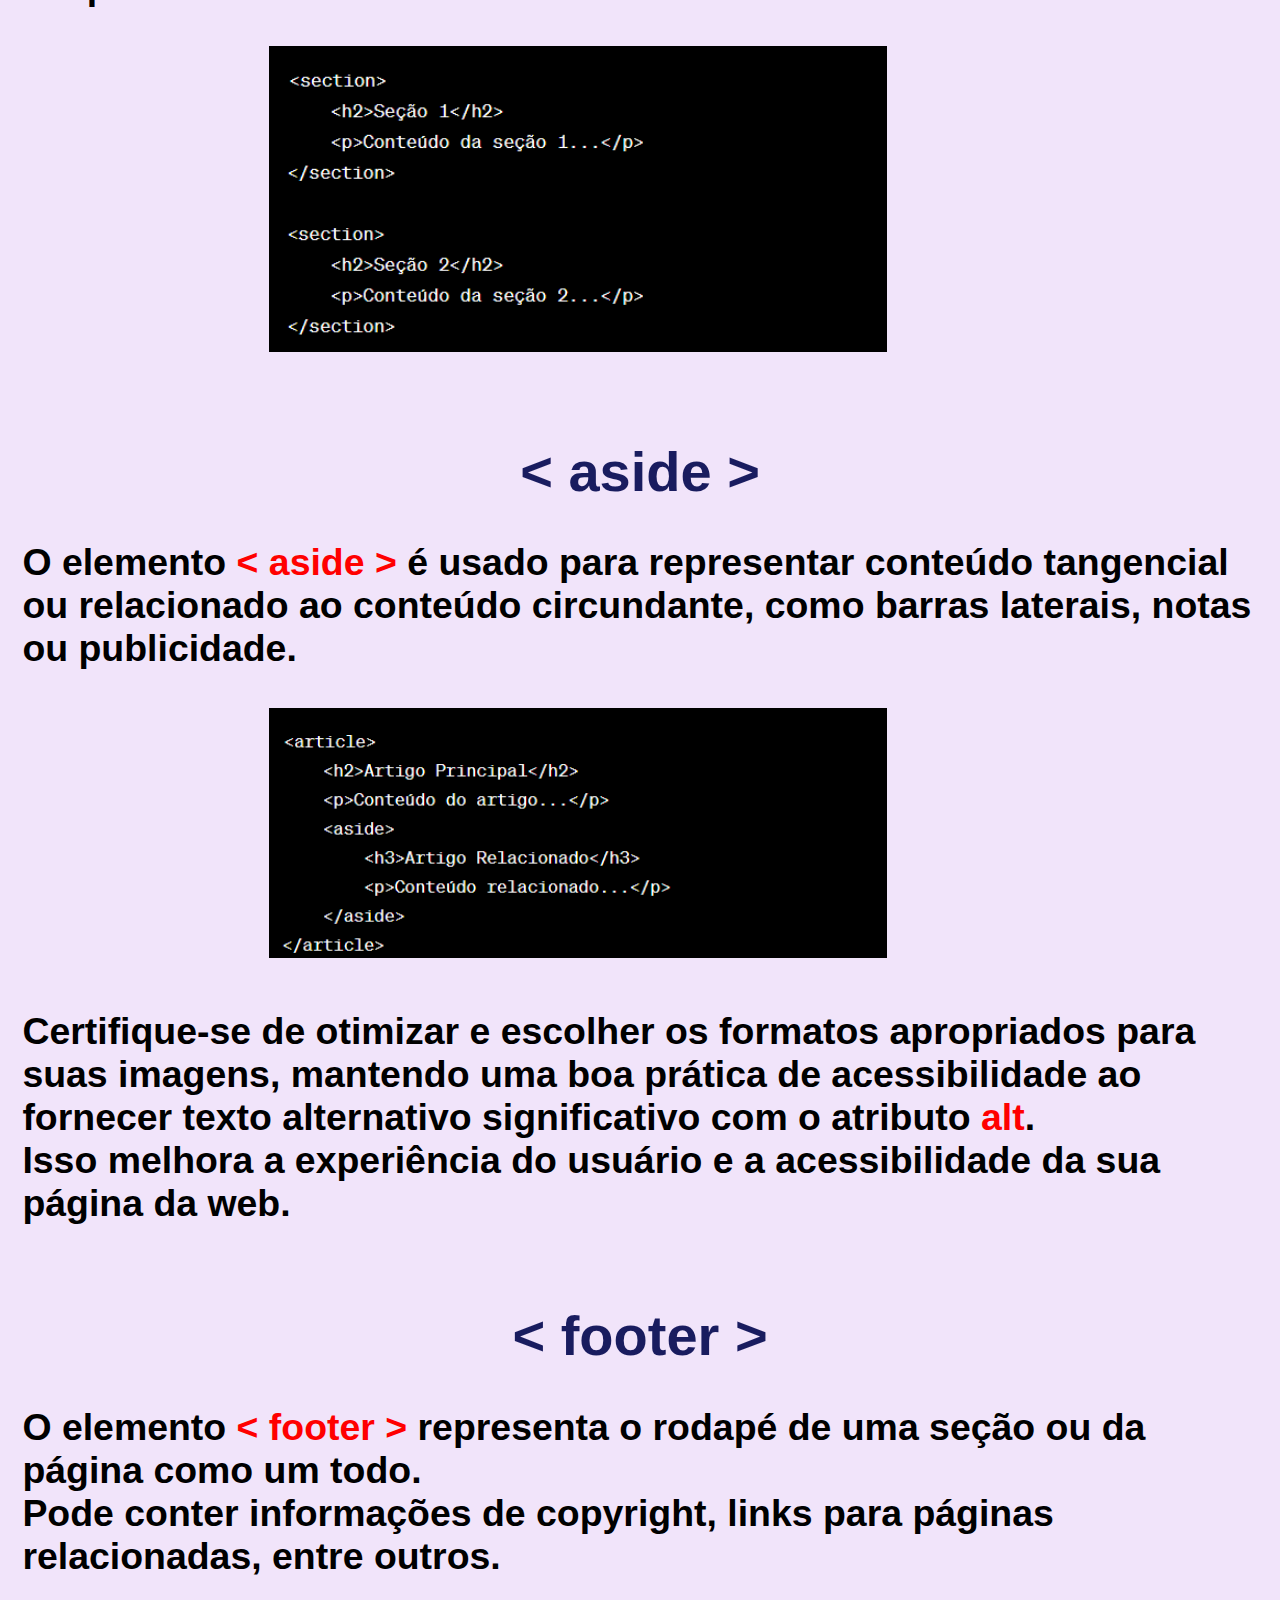
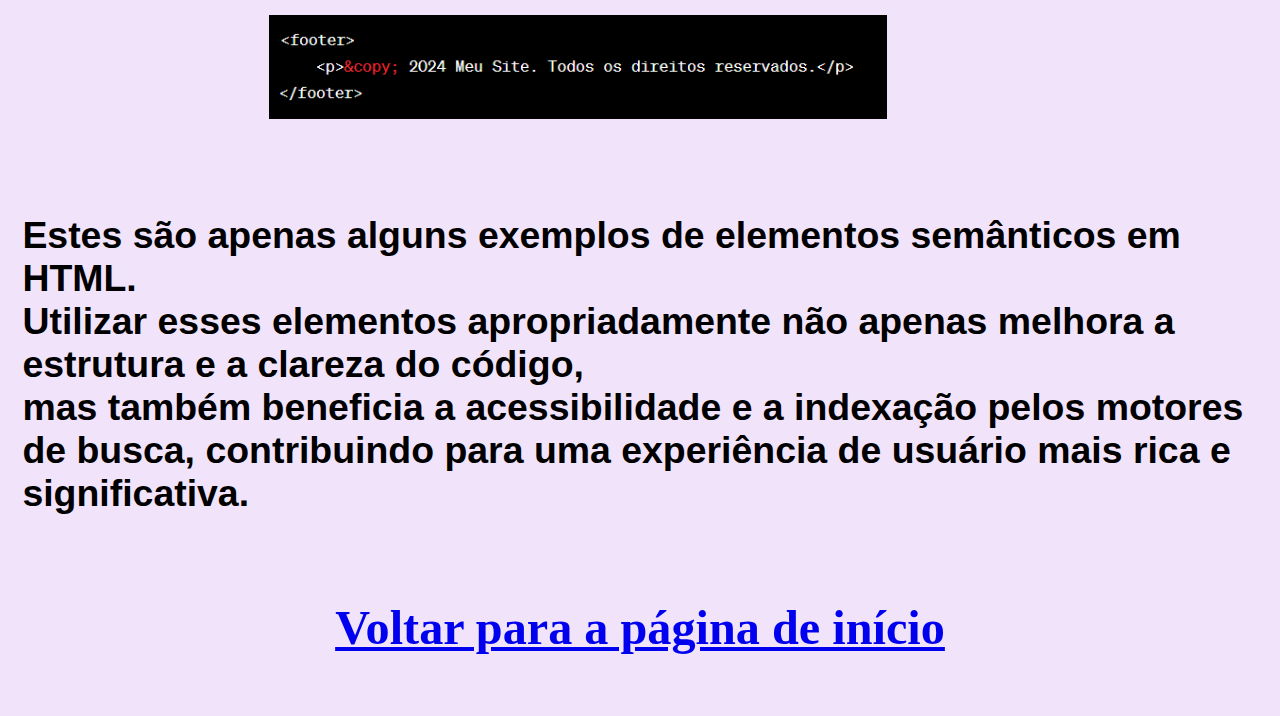
<file: detalhes_HTML/semantico.html>
<!DOCTYPE html>
<html lang="pt-br">
<head>
    <meta charset="UTF-8">
    <meta name="viewport" content="width=device-width, initial-scale=1.0">
    <title>Elementos Semânticos</title>
    <!--CSS-->
    <link rel="stylesheet" href="semantico.css">
</head>
<body>
    <main class="toda-pag">
        <!--Container titulo -->
        <div class="container-titulo">
            <header>
                <h1 class="titulo"> Elementos Semânticos </h1>
            </header>
        </div>
        <!--Breve descricao sobre Listas-->
        <section class="container-conteudo">
            <div class="container-subtitulo">
                <h2 class="sub-titulo"> Breve descrição sobre Elementos Semânticos</h2>
            </div>
            <div class="descricao">
                <h3>
                    Os elementos semânticos em HTML são tags que têm um significado específico em relação ao conteúdo que elas envolvem. <br> 
                    Eles fornecem informações sobre a estrutura e o significado do conteúdo, tornando o código mais legível para desenvolvedores, máquinas e navegadores, além de melhorar a acessibilidade. <br> 
                    Aqui estão alguns dos elementos semânticos mais comuns: <br>
                </h3>
            </div>
        </section>
        <br>
        <!-- <header> -->
        <section class="container-conteudo">
            <div class="container-subtitulo">
                <h2 class="sub-titulo"> < header >  </h2>
            </div>
            <div class="descricao">
                <h3>
                    O elemento <span class="detalhe">< header ></span> representa o cabeçalho de uma seção ou de toda a página. <br> 
                    Pode conter logotipos, títulos, subcabeçalhos e elementos de navegação.
                    <div class="container-imagem">
                        <img class="imagens-semanticos-header" src="./imagens-semantico/imagens-semanticos-header.png" 
                        alt="Print do código mostrando o header.">
                    </div> 
                </h3>
            </div>
        </section>
        <br>
        <!-- <nav> -->
        <section class="container-conteudo">
            <div class="container-subtitulo">
                <h2 class="sub-titulo"> < nav > </h2>
            </div>
            <div class="descricao">
                <h3>
                    O elemento <span class="detalhe">< nav ></span> é usado para definir uma área de navegação. <br> 
                    Ele envolve links de navegação, menus ou qualquer outra estrutura de navegação. <br>
                    <div class="container-imagem">
                        <img class="imagens-semanticos-nav" src="./imagens-semantico/imagens-semanticos-nav.png" 
                        alt="Print do código mostrando a tag nav.">
                    </div>
                </h3>    
            </div>
        </section>
        <br>
        <!-- <main>-->
        <section class="container-conteudo">
            <div class="container-subtitulo">
                <h2 class="sub-titulo"> < main > </h2>
            </div>
            <div class="descricao">
                <h3>
                    O elemento <span class="detalhe">< main ></span> é utilizado para representar o conteúdo principal de um documento HTML. <br> 
                    Ele geralmente exclui cabeçalhos, rodapés e barras laterais. <br>
                    <div class="container-imagem">
                        <img class="imagens-semanticos-main" src="./imagens-semantico/imagens-semanticos-main.png" 
                        alt="Print do código mostrando como usar a tag main.">
                    </div> 
                </h3>
            </div>
        </section>
        <br>
        <!-- <article> -->
        <section class="container-conteudo">
            <div class="container-subtitulo">
                <h2 class="sub-titulo"> < article > </h2>
            </div>
            <div class="descricao">
                <h3>
                    O elemento <span class="detalhe">< article ></span> é usado para representar uma peça de conteúdo independente que faz sentido por si só, como um post de blog ou um artigo.
                    <div class="container-imagem">
                        <img class="imagens-semanticos-article" src="./imagens-semantico/imagens-semanticos-article.png" 
                        alt="Print do código mostrando como usar a tag article.">
                    </div>
                </h3>
            </div>
        </section>
        <br>
        <!-- <section>-->
        <section class="container-conteudo">
            <div class="container-subtitulo">
                <h2 class="sub-titulo"> < section > </h2>
            </div>
            <div class="descricao">
                <h3>
                    O elemento <span class="detalhe"> < section > </span> é utilizado para agrupar conteúdo relacionado dentro de uma página. Ele ajuda a organizar o conteúdo em partes temáticas ou de contexto. <br>
                    <div class="container-imagem">
                        <img class="imagens-semanticos-section" src="./imagens-semantico/imagens-semanticos-section.png" 
                        alt="Print do código mostrando como usar a tag section.">
                    </div> 
                </h3>
            </div>
        </section>
        <br>
        <!-- <aside> -->
        <section class="container-conteudo">
            <div class="container-subtitulo">
                <h2 class="sub-titulo"> < aside > </h2>
            </div>
            <div class="descricao">
                <h3>
                    O elemento <span class="detalhe">< aside > </span> é usado para representar conteúdo tangencial ou relacionado ao conteúdo circundante, como barras laterais, notas ou publicidade. <br>
                    <div class="container-imagem">
                        <img class="imagens-semanticos-aside" src="./imagens-semantico/imagens-semanticos-aside.png" 
                        alt="Print do código mostrando como usar a tag aside.">
                    </div> 
                    <br>
                    Certifique-se de otimizar e escolher os formatos apropriados para suas imagens, mantendo uma boa prática de acessibilidade ao fornecer texto alternativo significativo com o atributo <span class="detalhe">alt</span>. <br> 
                    Isso melhora a experiência do usuário e a acessibilidade da sua página da web. <br>
                </h3>
            </div>
        </section>
        <br>
        <!-- footer> -->
            <section class="container-conteudo">
                <div class="container-subtitulo">
                    <h2 class="sub-titulo"> < footer > </h2>
                </div>
                <div class="descricao">
                    <h3>
                        O elemento <span class="detalhe"> < footer > </span> representa o rodapé de uma seção ou da página como um todo. <br>
                        Pode conter informações de copyright, links para páginas relacionadas, entre outros. <br>
                        <div class="container-imagem">
                            <img class="imagens-semanticos-footer" src="./imagens-semantico/imagens-semanticos-footer.png" 
                            alt="Print do código mostrando como usar a tag footer.">
                        </div> 
                        <br>
                        <br>
                        Estes são apenas alguns exemplos de elementos semânticos em HTML. <br> 
                        Utilizar esses elementos apropriadamente não apenas melhora a estrutura e a clareza do código, <br>
                        mas também beneficia a acessibilidade e a indexação pelos motores de busca, contribuindo para uma experiência de usuário mais rica e significativa.
                    </h3>
                </div>
            </section>
        <!--Link para voltar a página -->
        <section>
            <div class="container-link">
                <h6>
                    <a class="link-retorno" href="../index.html">Voltar para a página de início</a>
                </h6>
            </div>
            <br>
        </section>
        <br>
    </main>
</body>
</html>
</file>
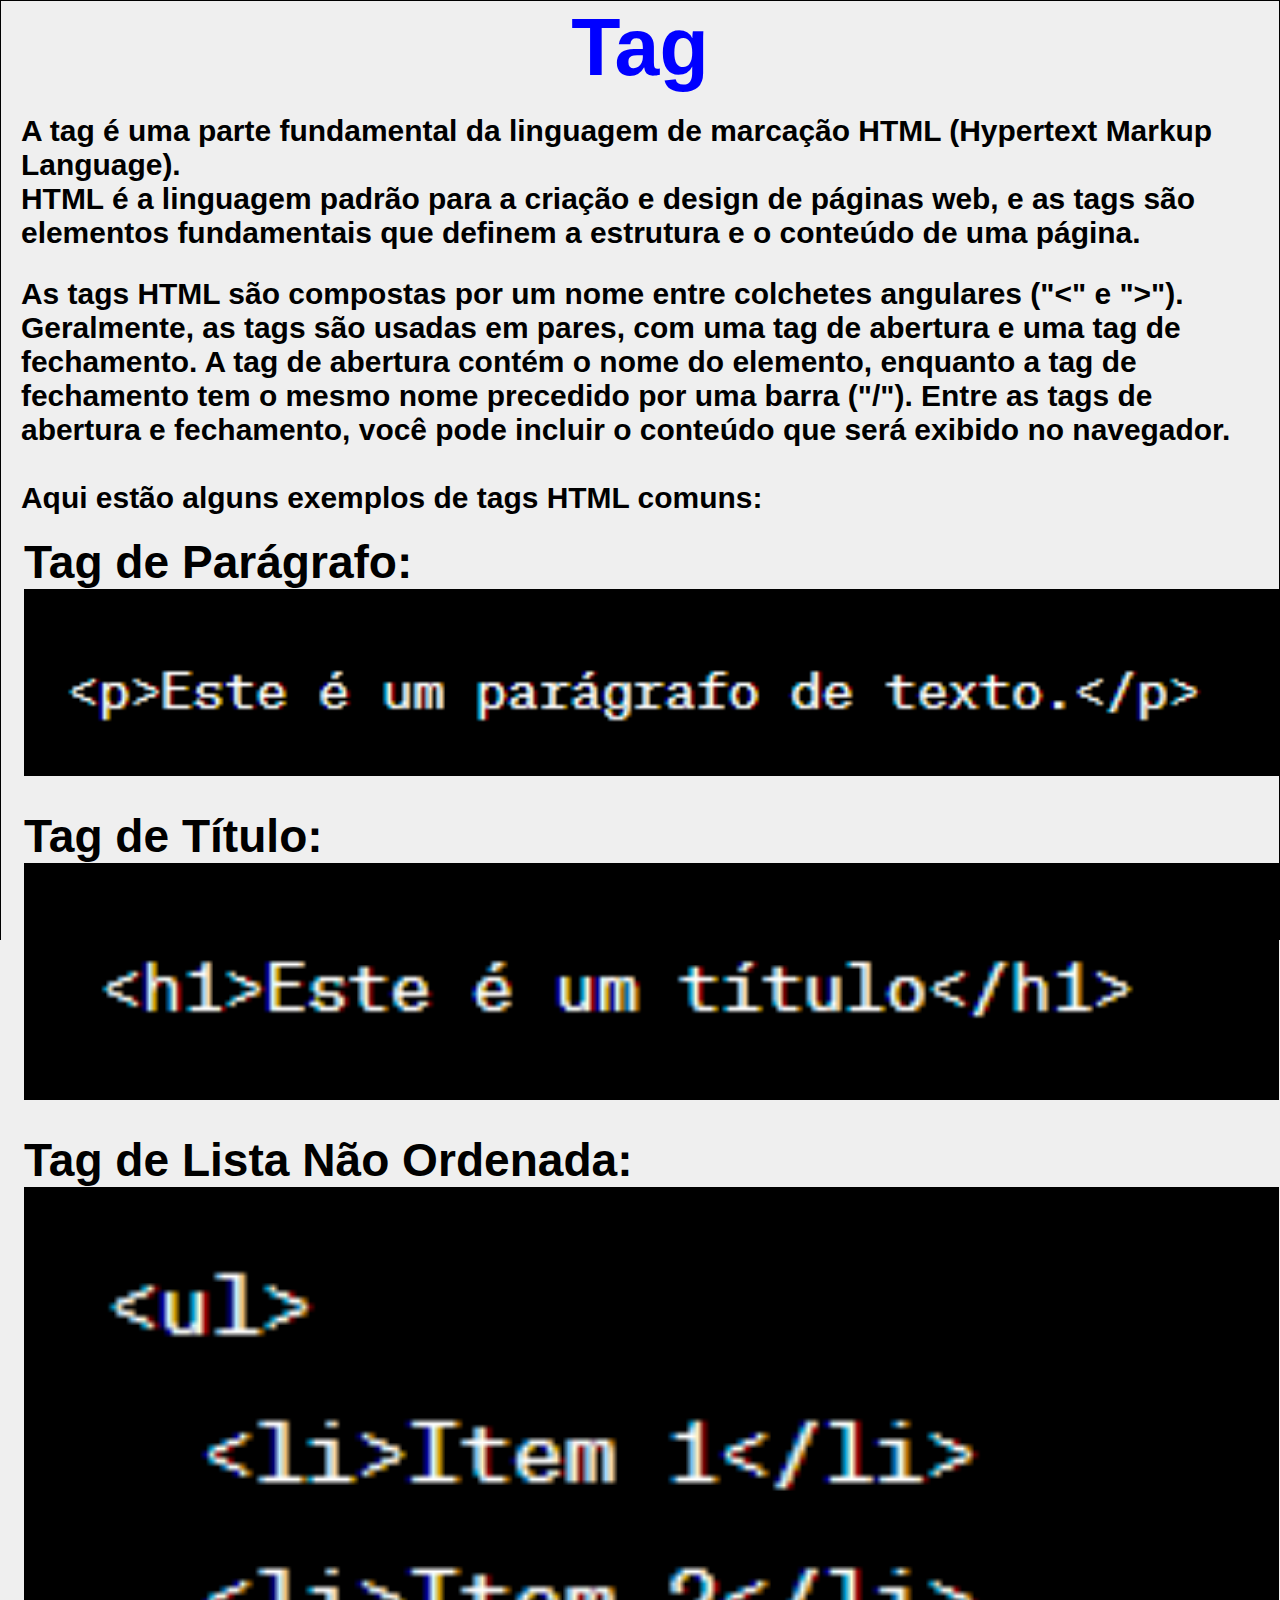
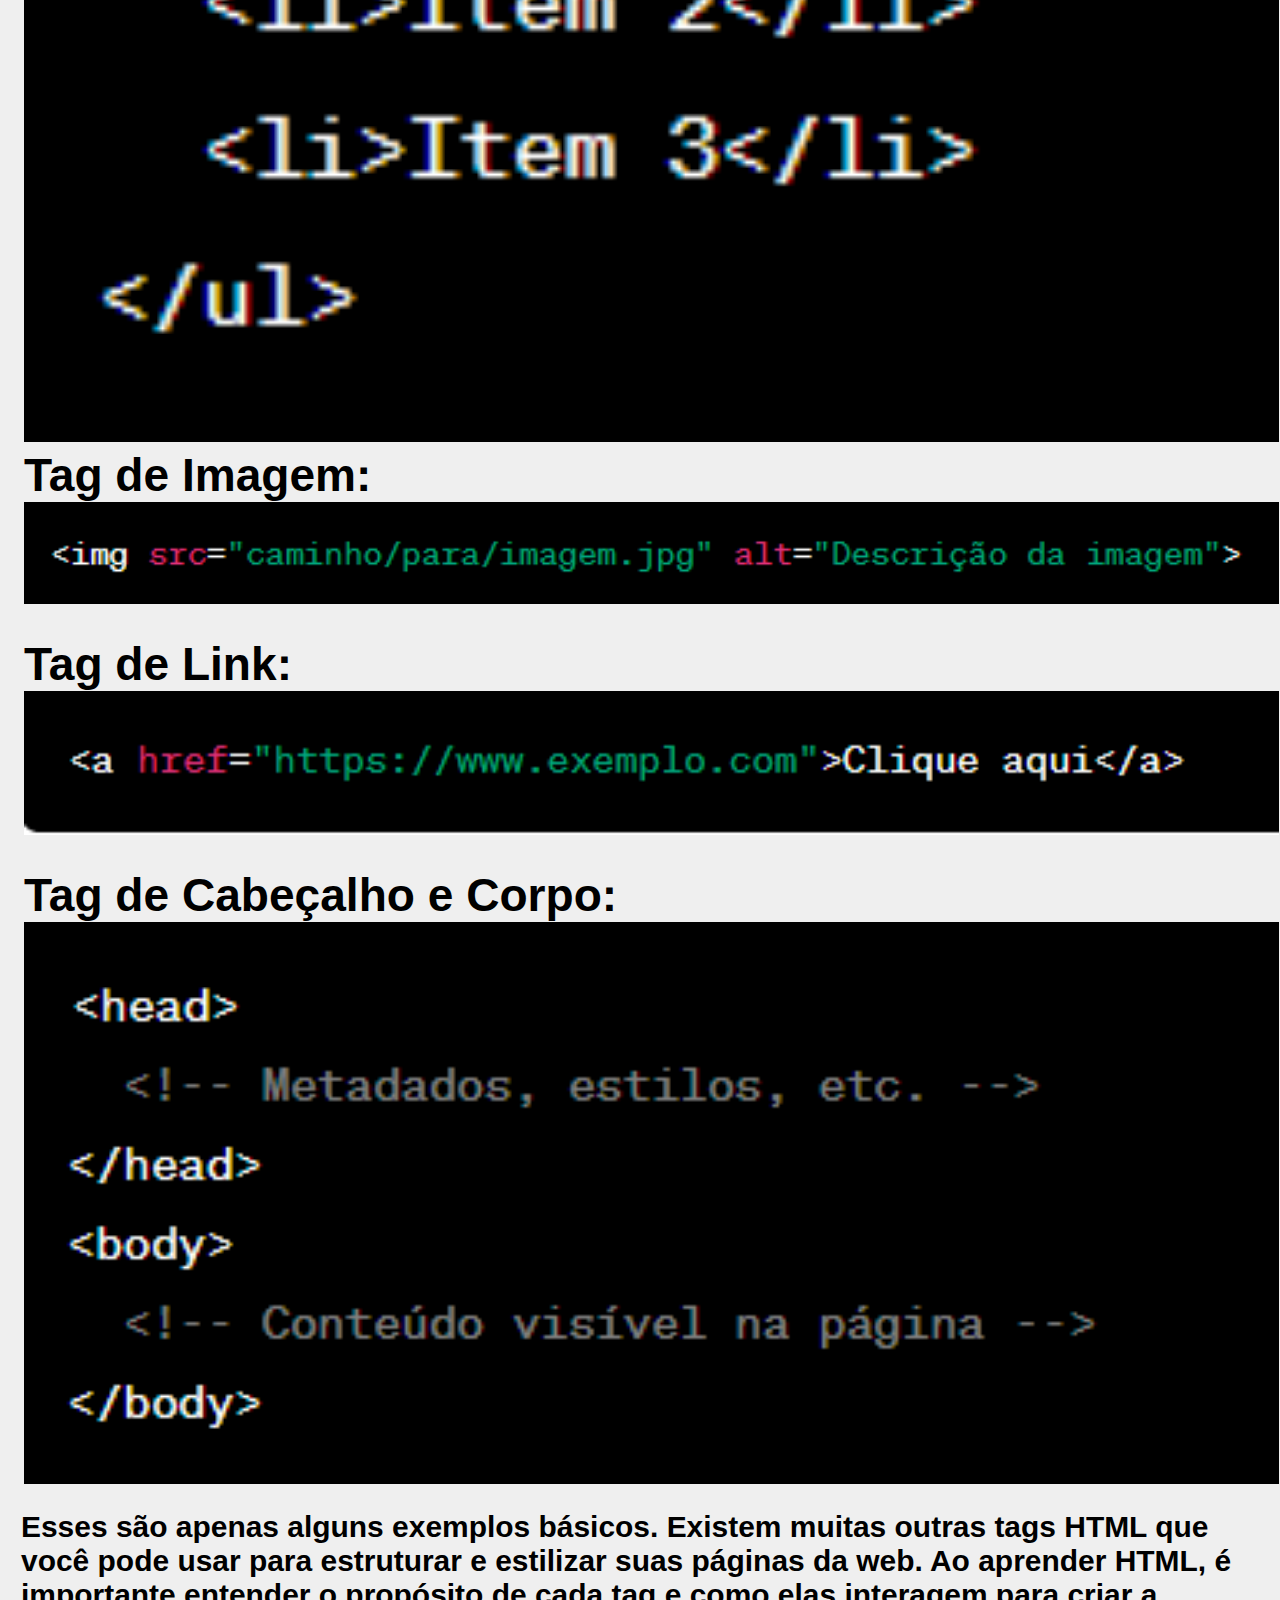
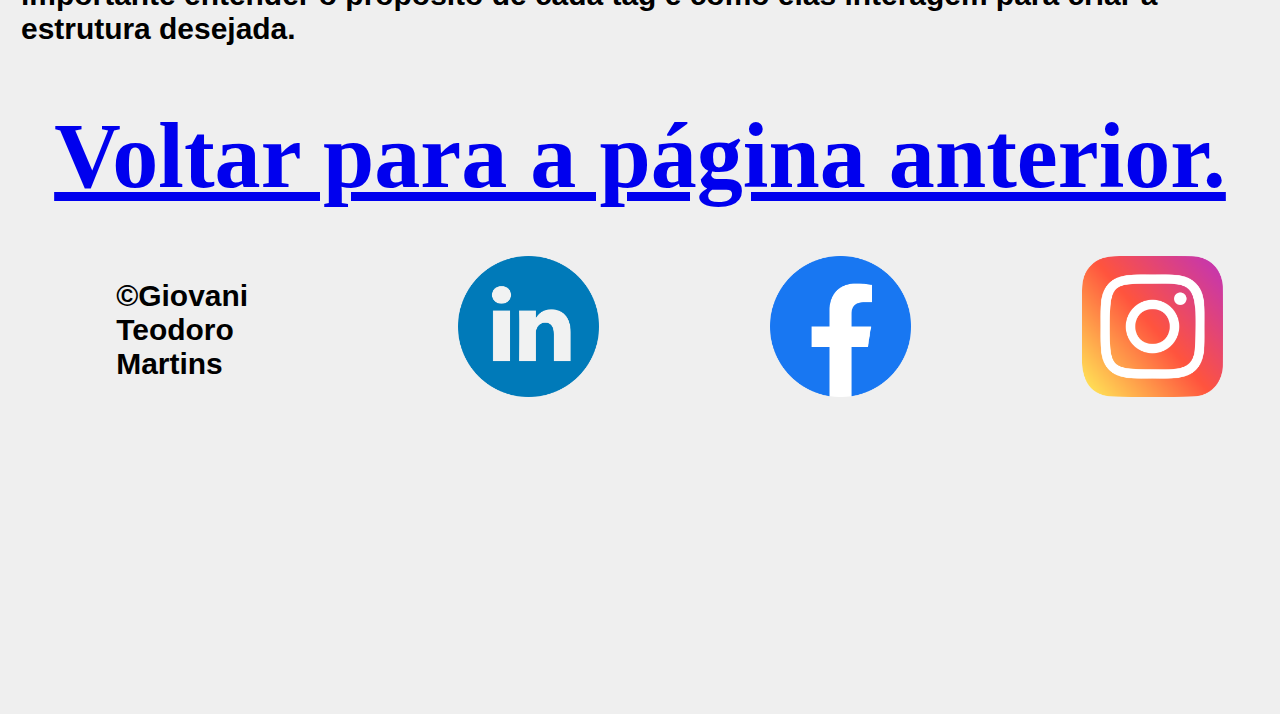
<file: detalhes_HTML/tag.html>
<!DOCTYPE html>
<html lang="pt-br">
<head>
    <meta charset="UTF-8">
    <meta name="viewport" content="width=device-width, initial-scale=1.0">
    <title>Tag</title>
    <link rel="stylesheet" href="tag.css">
</head>
<body>

    <section class="toda-pag" >
        <section class="container-titulo" >
            <header>
                <h1 class="titulo">
                    Tag
                </h1>
            </header>
        </section>
        <section class="descricao">
            <p>
                <h2>
                    A tag é uma parte fundamental da linguagem de marcação HTML (Hypertext Markup Language). <br>
                    HTML é a linguagem padrão para a criação e design de páginas web, e as tags são elementos fundamentais que definem a estrutura e o conteúdo de uma página.
                </h2>
            </p>
            <br>
            <p>
                <h2>
                    As tags HTML são compostas por um nome entre colchetes angulares ("<" e ">"). <br>
                    Geralmente, as tags são usadas em pares, com uma tag de abertura e uma tag de fechamento. A tag de abertura contém o nome do elemento, enquanto a tag de fechamento tem o mesmo nome precedido por uma barra ("/"). Entre as tags de abertura e fechamento, você pode incluir o conteúdo que será exibido no navegador. 
                    <br>
                    <br>
                    Aqui estão alguns exemplos de tags HTML comuns:<br>
                </h2>
            </p>
        </section>
        <section class="container-exemplos">
            <div class="exemplo-1" >
                <h2>
                    <ul>
                        <li>Tag de Parágrafo:</li>
                        <div>
                            <img src="./imagens-tags-exemplo/tag-paragrafo.PNG" 
                            alt="Print do código mostrando a tag parágrafo.">
                        </div>
                        <br>
                        <li>Tag de Título:</li>
                        <div>
                            <img src="./imagens-tags-exemplo/tag-titulo.PNG" 
                            alt="Print do código mostrando a tag de titulo.">
                        </div>
                        <br>
                        <li>Tag de Lista Não Ordenada:</li>
                        <div>
                            <img src="./imagens-tags-exemplo/tag-lista.PNG" 
                            alt="Print do código mostrando a tag ul.">
                        </div>
                    </ul>
                </h2>    
            </div>
            <div class="exemplo-2" >
                <h2>
                    <ol>
                        <li>Tag de Imagem:</li>
                        <div>
                            <img src="./imagens-tags-exemplo/tag-imagem.PNG" 
                            alt="Print do código mostrando a tag imagem.">
                        </div>
                        <br>
                        <li>Tag de Link:</li>
                        <div>
                            <img src="./imagens-tags-exemplo/tag-links.PNG" 
                            alt="Print do código mostrando a tag link.">
                        </div>
                        <br>
                        <li>Tag de Cabeçalho e Corpo:</li>
                        <div>
                            <img src="./imagens-tags-exemplo/tag-cabecalho-corpo.PNG" 
                            alt="Print do código mostrando a tag de cabeçalho e corpo.">
                        </div>    
                    </ol>
                </h2>
            </div>
        </section>
        <section class="descricao">
            <h2>
                Esses são apenas alguns exemplos básicos. Existem muitas outras tags HTML que você pode usar para estruturar e estilizar suas páginas da web. Ao aprender HTML, é importante entender o propósito de cada tag e como elas interagem para criar a estrutura desejada.
            </h2>
            <br>
        </section>
        <section class="descricao">
            <h5 class="container-link">
                <a class="link-retorno" href="../index.html">Voltar para a página anterior.</a>
            </h5>
        </section>
        <br>
        <section class="container-redes">
            <div class="container-copyrygth">
                <div>
                    <h2>
                        &copy;Giovani Teodoro Martins
                    </h2>
                </div>
            </div>
            <div class="linkedin">
                <a href="https://www.linkedin.com/in/giovani-teodoro-martins-4a27a4252/"> 
                    <img class="imagem-icon" src="../icons/linkedin.png" 
                    alt="Link para a página do Linkedin do Giovani Teodoro Martins.">
                </a>
            </div>
            <div class="facebook">
                <a href="https://www.facebook.com/giovani.martins3"> 
                    <img class="imagem-icon" src="../icons/facebook.png" 
                    alt="Link para a página do Facebook do Giovani Teodoro Martins.">
                </a>
            </div>
            <div class="insta">
                <a href="https://www.instagram.com/giovanineguinho/"> 
                    <img class="imagem-icon" src="../icons/instagram.png" 
                    alt="Link para a página do Instagram do Giovani Teodoro Martins.">
                </a>
            </div>
        </section>
        <br>
        <br>
        <br>
    </section>
</body>
</html>
</file>
<file: detalhes_HTML/atributos.css>
/* responsividade 2561px */
@media (max-width: 2561px) {
    
html, body{
    margin: 0px;
    padding: 0px;
    font-family: 'Segoe UI', Tahoma, Geneva, Verdana, sans-serif;
    height: 100vh;
}

body{
    box-sizing: border-box;
    display: flex;
    background: #9d889587;
}


.toda-pag{
    margin: 0px;
    padding: 2em;
    padding-bottom: 15em;
    width: -webkit-fill-available;
}

.container-titulo{
    width: -webkit-fill-available;
}

.titulo{
    font-size: 10.5em;
    text-align: center;
    padding-top: 0.4em;
    margin: 0em;
    padding-bottom: 0.7em;
}

.container-conteudo{
    width: -webkit-fill-available;
}

.container-subtitulo{
    width: -webkit-fill-available;
}

.sub-titulo{
    font-size: 6.5em;
    color: #0f0a9dde;
    text-align: center;
    margin: 0em;
}

.descricao{
    padding: 1em;
    font-size: 3.5em;
    width: -webkit-fill-available;
}

/* listas */
ul{
    padding-left: 1.3em;
}

.lista-atributos-globais{
    font-size: 1em;
}

.container-imagem{
    width: -webkit-fill-available;
}

.imagem-sintaxe-atributo{
    width: -webkit-fill-available;
}



.detalhe{
    color: red;
}


/* Links para página inicial */
.container-link{
    text-align: center;
}
.link-retorno{
    font-family: math;
    font-size: 6.5em;
}

}

/* responsividade 1441px */
@media (max-width: 1441px) {
    
    .titulo{
        font-size: 7.5em;
    }
    
    .sub-titulo{
        font-size: 4.5em;
    }
    
    .descricao{
        padding: 0.2em;
        font-size: 2.5em;
    }
    
    ul{
        padding-left: 1.2em;
    }
    
    .lista-atributos-globais{
        font-size: 0.9em;
    }
    
    /* Links para página inicial */
    .container-link{
        text-align: center;
    }
    .link-retorno{
        font-family: math;
        font-size: 5.5em;
    }
    
    }
    
/* responsividade 1025px */
@media (max-width: 1025px) {
    
    .toda-pag{
        margin: 0px;
    padding: 1em;
    padding-bottom: 0em;
    }
    
    .titulo{
        font-size: 4.5em;
    }
    
    .sub-titulo{
        font-size: 2.5em;
    }
    
    .descricao{
        padding: 0em;
        font-size: 2em;
    }
    
    ul{
        padding-left: 1.2em;
    }
    
    .lista-atributos-globais{
        font-size: 0.9em;
    }
    
    /* Links para página inicial */
    .container-link{
        text-align: center;
    }
    .link-retorno{
        font-family: math;
        font-size: 5.5em;
    }
    
    }

/* responsividade 769px */
@media (max-width: 769px) {
    
    .titulo{
        font-size: 5em;
        padding-top: 0.2em;
    }
    
    .sub-titulo{
        font-size: 2.6em;
    }
    
    .descricao{
        padding: 0.3em;
        font-size: 1.5em;
    }
    
    ul{
        padding-left: 1.2em;
        font-size: 1em;
    }
    
    .lista-atributos-globais{
        font-size: 1em;
    }
    
    /* Links para página inicial */
    .container-link{
        text-align: center;
    }
    

    .link-retorno {
        font-size: 2.5em;
    }

}

/* responsividade 426px */
@media (max-width: 426px) {
    
    .titulo{
        font-size: 2.5em;
        padding-top: 0em;
    }
    
    .sub-titulo{
        font-size: 1.3em;
    }
    
    .descricao{
        padding: 0em;
        font-size: 1em;
    }
    
    ul{
        padding-left: 1em;
    }
    
    .lista-atributos-globais{
        font-size: 1em;
    }
    
    /* Links para página inicial */
    .container-link{
        text-align: center;
    }
    

    .link-retorno {
        font-size: 2.5em;
    }

}

/* responsividade 376px */
@media (max-width: 376px) {
    
    .titulo{
        font-size: 2.5em;
    }
    
    .sub-titulo{
        font-size: 1.2em;
    }
    
    .descricao{
        padding: 0em;
        font-size: 0.7em;
    }
    
    ul{
        padding-left: 1em;
    }
    
    .lista-atributos-globais{
        font-size: 1em;
    }
    
    .link-retorno {
        font-size: 1.7em;
    }

}

/* responsividade 376px */
@media (max-width: 321px) {
    
    .titulo{
        font-size: 2.3em;
    }
    
    .sub-titulo{
        font-size: 1em;
    }
    
    .descricao{
        padding: 0em;
        font-size: 0.7em;
    }
    
    ul{
        padding-left: 1.2em;
    }
    
    .lista-atributos-globais{
        font-size: 1.2em;
    }
    
    .link-retorno {
        font-size: 2em;
    }

}
</file>
<file: detalhes_HTML/cabecalho.css>
/* responsividade 2561px */
@media (max-width: 2561px) {
    
html, body{
    margin: 0px;
    padding: 0px;
    font-family: 'Segoe UI', Tahoma, Geneva, Verdana, sans-serif;
}

body{
    box-sizing: border-box;
    display: flex;
    background: #9fcafc42;
}


.toda-pag{
    margin: 0px;
    padding: 0em;
    padding-bottom: 5em;
    width: -webkit-fill-available;
}

.container-titulo{
    width: -webkit-fill-available;
}

.titulo{
    font-size: 12.5em;
    text-align: center;
    padding-top: 0.1em;
    margin: 0em;
    padding-bottom: 0.5em;
}

.container-conteudo{
    width: -webkit-fill-available;
}

.container-subtitulo{
    width: -webkit-fill-available;
}

.sub-titulo{
    font-size: 6.5em;
    color: #0f0a9dde;
    text-align: center;
    margin: 0em;
}

.descricao{
    padding: 1.3em;
    font-size: 2.5em;
    width: -webkit-fill-available;
}

.container-imagem{
    width: -webkit-fill-available;
}

.imagem {
    width: -webkit-fill-available;
}



.detalhe{
    color: red;
}


/* Links para página inicial */
.container-link{
    text-align: center;
}
.link-retorno{
    font-family: math;
    font-size: 6.5em;
}

}

@media (max-width: 1441px){

    .toda-pag{
        padding-bottom: 2em;
    }

    .titulo{
        font-size: 6.5em;
    }

    .sub-titulo{
        font-size: 4em;
    }

    .descricao{
        padding: 1.1em;
        font-size: 1.5em;
    }

    .container-imagem {
        width: 50%;
    }

    .link-retorno{
        font-size: 3.5em;
    }
}

@media (max-width: 1025px){
    
    .toda-pag {
        padding-bottom: 0em;
    }

    .titulo{
        font-size: 4em;
    }

    .sub-titulo{
        font-size: 2.5em;
    }

    .descricao{
        padding: 0.7em;
        font-size: 1em;
    }

    .container-imagem {
        width: -webkit-fill-available;
    }

    .container-link {
        text-align: center;
        margin: 0em;
        padding: 0em;
    }

    .link-retorno{
            font-size: 2.5em;
    }
}

@media (max-width: 769px){
    
    .titulo{
        font-size: 3em;
    }

    .sub-titulo{
        font-size: 2em;
    }

    .descricao{
        padding: 1.5em;
        font-size: 0.8em;
    }

    .container-imagem {
        width: 65%;
    }

    .link-retorno{
            font-size: 2.2em;
    }
}

@media (max-width: 426px){
    
    .container-imagem {
        width: 100%;
    }
}
</file>
<file: detalhes_HTML/elementos.css>
/* responsividade 2561px */
@media (max-width: 2561px) {
    
*{
    background-color: #efeefe21;
    margin: 0px;
    padding: 0px;
    font-family: 'Segoe UI', Tahoma, Geneva, Verdana, sans-serif;
}

body{
    box-sizing: border-box;
    display: flex;
}

h2{
    font-size: 3.3em;
}

.toda-pag{
    margin: 0px;
    padding: 2em;
    padding-bottom: 15em;
}


.titulo{
    font-size: 10.5em;
    text-align: center;
    padding-top: 25px;
}

.descricao{
    padding: 10px;
}

.sub-titulo{
    font-size: 3.4em;
    color: #0f0a9d;
}

.container-imagem-sintaxe{
    width: 100%;
}

.imagem-sintaxe{
    width: 55%;
}

.imagem-estrutura-html{
    width: 55%;
}

.detalhe{
    color: red;
}

/* Links para página inicial */
.container-link{
    text-align: center;
}
.link-retorno{
    font-family: math;
    font-size: 4em;
}

}


/* responsividade 1441px */
@media (max-width: 1441px) {
    
    h2{
        font-size: 2em;
    }
    
    .toda-pag{
        padding: 1em;
    }
    
    .container-titulo{
    
    }
    
    .titulo{
        font-size: 7.5em;
        padding-top: 10px;
    }
    
    .descricao{
        padding: 0px;
    }
    
    .sub-titulo{
        font-size: 2.3em;
    }
    
    .container-imagem-sintaxe{
        width: 100%;
    }
    
    .imagem-sintaxe{
        width: 55%;
    }
    
    .imagem-estrutura-html{
        width: 55%;
    }
    
    .detalhe{
        color: red;
    }
    
    }

/* responsividade 1025px */
@media (max-width: 1025px) {
    
    h2{
        font-size: 2em;
    }
    
    .toda-pag{
        padding: 1em;
    }
    
    .container-titulo{
    
    }
    
    .titulo{
        font-size: 7.5em;
        padding-top: 10px;
    }
    
    .descricao{
        padding: 0px;
    }
    
    .sub-titulo{
        font-size: 2.3em;
    }
    
    .container-imagem-sintaxe{
        width: 100%;
    }
    
    .imagem-sintaxe{
        width: 55%;
    }
    
    .imagem-estrutura-html{
        width: 55%;
    }
    
    .detalhe{
        color: red;
    }
    
    }

/* responsividade 769px */
@media (max-width: 769px) {
    
    h2{
        font-size: 1.5em;
    }
    
    .toda-pag{
        padding: 1em;
    }
    
    .container-titulo{
    
    }
    
    .titulo{
        font-size: 3.5em;
        padding-top: 0px;
    }
    
    .descricao{
    }
    
    .sub-titulo{
        font-size: 1.7em;
    }
    
    .container-imagem-sintaxe{
        width: 100%;
    }
    
    .imagem-sintaxe{
        width: 75%;
    }
    
    .imagem-estrutura-html{
        width: 75%;
    }
    
    .detalhe{
        color: red;
    }
    
    }

/* responsividade 426px */
@media (max-width: 426px) {
    
    h2{
        font-size: 1.3em;
    }
    
    .toda-pag{
        padding: 5px;
    }
    
    .container-titulo{
    
    }
    
    .titulo{
        font-size: 2.5em;
    }
    
    .descricao{
        padding: 5px;
    }
    
    .sub-titulo{
        font-size: 1.5em;
    }
    
    .container-imagem-sintaxe{
        width: 100%;
    }
    
    .imagem-sintaxe{
        width: 100%;
    }
    
    .imagem-estrutura-html{
        width: 100%;
    }
    
    .detalhe{
        color: red;
    }
    
    }

/* responsividade 376px */
@media (max-width: 376px) {
    
    h2{
        font-size: 1em;
    }
    
    .toda-pag{
        padding: 5px;
    }
    
    .container-titulo{
    
    }
    
    .titulo{
        font-size: 2em;
    }
    
    .descricao{
        padding: 5px;
    }
    
    .sub-titulo{
        font-size: 1.3em;
    }
    
    .container-imagem-sintaxe{
        width: 100%;
    }
    
    .imagem-sintaxe{
        width: 100%;
    }
    
    .imagem-estrutura-html{
        width: 100%;
    }
    
    .detalhe{
        color: red;
    }
    
    }

/* responsividade 376px */
@media (max-width: 376px) {
    
    h2{
        font-size: 1em;
    }
    
    .toda-pag{
        padding: 5px;
    }
    
    .container-titulo{
    
    }
    
    .titulo{
        font-size: 2em;
    }
    
    .descricao{
        padding: 5px;
    }
    
    .sub-titulo{
        font-size: 1.3em;
    }
    
    .container-imagem-sintaxe{
        width: 100%;
    }
    
    .imagem-sintaxe{
        width: 100%;
    }
    
    .imagem-estrutura-html{
        width: 100%;
    }
    
    .detalhe{
        color: red;
    }
    
    }
</file>
<file: detalhes_HTML/imagens.css>
/* responsividade 2561px */
@media (max-width: 2561px) {
    
    html, body{
        width: 100%;
        max-width: 100vw;
        height: 100%;
        padding: 0;
        margin: 0;
        font-family: 'Segoe UI', Tahoma, Geneva, Verdana, sans-serif;
    }

    body{
        background: #a999b547;
    }


    .toda-pag{
        margin: 0em;
        padding: 0em;
    }

    .container-titulo{
        width: -webkit-fill-available;
    }

    .titulo{
        font-size: 15.5em;
        text-align: center;
        padding-top: 0em;
        margin: 0em;
        padding-bottom: 0em;
    }

    .container-conteudo{
        width: -webkit-fill-available;
    }

    .container-subtitulo{
        width: -webkit-fill-available;
    }

    .sub-titulo{
        font-size: 10.5em;
        color: #03084fe8;
        text-align: center;
        margin: 0em;
    }

    .descricao{
        padding: 0.7em;
        font-size: 4em;
        width: -webkit-fill-available;
        padding-top: 0em;
    }

    .container-imagem{
        width: -webkit-fill-available;
    }

    .imagem-elemento-img{
        width: -webkit-fill-available;
    }
    .imagem-caminho-para-imagens{
        width: -webkit-fill-available;
    }
    .imagem-caminho-para-imagens-2{
        width: -webkit-fill-available;
    }
    .imagens-formatos-de-imagens{
        width: -webkit-fill-available;
    }
    .imagens-atributos-adicionais{
        width: -webkit-fill-available;
    }
    .imagens-responsividade{
        width: -webkit-fill-available;
    }
    .imagens-Lazy-Loading{
        width: -webkit-fill-available;
    }


    .imagem-elemento-img{
        width: -webkit-fill-available;
    }


    .detalhe{
        color: red;
    }

    /* Links para página inicial */
    .container-link{
        text-align: center;
    }

    .link-retorno{
        font-family: 'Times New Roman', Times, serif;
        font-size: 6.5em;
    }

}

@media (max-width: 1441px) {
    
    .titulo{
        font-size: 8.5em;
    }

    .sub-titulo{
        font-size: 5.5em;
    }

    .descricao{
        padding: 0.6em;
        font-size: 2.5em;
        padding-top: 0em;
    }

    .link-retorno{
        font-size: 6.5em;
    }

}

@media (max-width: 1025px) {
    
    .titulo{
        font-size: 5.5em;
    }

    .sub-titulo{
        font-size: 4em;
    }

    .descricao{
        padding: 0.8em;
        font-size: 1.5em;
        padding-top: 0em;
    }

    .link-retorno {
        font-size: 4.5em;
    }
}

@media (max-width: 769px) {
    
    .titulo{
        font-size: 4.5em;
    }

    .sub-titulo{
        font-size: 2.7em;
    }

    .descricao{
        font-size: 1.2em;
    }

    .link-retorno {
        font-size: 3em;
    }
}

@media (max-width: 426px) {
    
    .titulo{
        font-size: 4.5em;
    }

    .sub-titulo{
        font-size: 2.7em;
    }

    .descricao{
        font-size: 1.2em;
    }

    .link-retorno {
        font-size: 3em;
    }
}

@media (max-width: 376px) {
    
    .titulo{
        font-size: 4.5em;
    }

    .sub-titulo{
        font-size: 2.7em;
    }

    .descricao{
        font-size: 1.2em;
    }

    .detalhe{
        color: red;
    }

    /* Links para página inicial */
    .container-link{
        text-align: center;
    }
    
    .link-retorno {
        font-size: 3em;
    }
}

@media (max-width: 320px) {
    
    .titulo{
        font-size: 2.5em;
        padding-top: 0.3em;
    }

    .sub-titulo{
        font-size: 2em;
        padding-top: 0.5em;
    }

    .descricao{
        font-size: 1em;
        padding: 0.9em;
    }

    .link-retorno{
        font-family: 'Times New Roman', Times, serif;
        font-size: 6.5em;
    }

    .link-retorno {
        font-size: 2em;
    }
}
</file>
<file: detalhes_HTML/link.css>
/* responsividade 2561px */
@media (max-width: 2561px) {
    
    html, body{
        width: 100%;
        max-width: 100vw;
        height: 100%;
        padding: 0;
        margin: 0;

        font-family: 'Segoe UI', Tahoma, Geneva, Verdana, sans-serif;
    }

    body{
        box-sizing: border-box;
        display: flexbox;
        background: #b8e3b74a;
    }


    .toda-pag{
        margin: 0em;
        padding: 0em;
    }

    .container-titulo{
        width: -webkit-fill-available;
    }

    .titulo{
        font-size: 15.5em;
        text-align: center;
        padding-top: 0em;
        margin: 0em;
        padding-bottom: 0em;
    }

    .container-conteudo{
        width: -webkit-fill-available;
    }

    .container-subtitulo{
        width: -webkit-fill-available;
    }

    .sub-titulo{
        font-size: 10.5em;
        color: #03084fe8;
        text-align: center;
        margin: 0em;
    }

    .descricao{
        padding: 0.7em;
        font-size: 4em;
        width: -webkit-fill-available;
        padding-top: 0em;
    }

    .container-imagem{
        width: 100%;
    }

    .imagem-sintaxe-links{
        width: -webkit-fill-available;
    }

    .imagem-links-relativo-absoluto{
        width: -webkit-fill-available;
    }

    .imagem-links-outros-recursos{
        width: -webkit-fill-available;
    }

    .imagem-links-internos{
        width: -webkit-fill-available;
    }

    .imagem-links-alvos{
        width: -webkit-fill-available;
    }

    .imagem-links-atributos-adicionais{
        width: -webkit-fill-available;
    }


    .exemplo-link{
        font-family: cursive;
        padding: 0.5em;
        font-size: 1em;
    }


    .detalhe{
        color: red;
    }

    /* Links para página inicial */
    .container-link{
        text-align: center;
    }
    .link-retorno{
        font-family: 'Times New Roman', Times, serif;
        font-size: 6.5em;
    }

}

@media (max-width: 1441px) {
    
    .titulo{
        font-size: 10.5em;
    }

    .sub-titulo{
        font-size: 5.5em;
    }

    .descricao{
        font-size: 2.5em;
    }

    .link-retorno{
        font-size: 5.5em;
    }

}

@media (max-width: 1025px) {
    
    .titulo{
        font-size: 7.5em;
    }

    .sub-titulo{
        font-size: 3.5em;
    }

    .descricao{
        font-size: 2em;
    }

    .link-retorno{
        font-size: 3.5em;
    }

}

@media (max-width: 769px) {
    
    .titulo{
        font-size: 5.5em;
    }

    .sub-titulo{
        font-size: 3em;
    }

    .descricao{
        font-size: 1.5em;
    }

    .link-retorno{
        font-size: 3em;
    }

}

@media (max-width: 426px) {
    
    .titulo{
        font-size: 4em;
    }

    .sub-titulo{
        font-size: 2.5em;
    }

    .descricao{
        font-size: 1.4em;
    }

    .link-retorno{
        font-size: 2em;
    }

}

@media (max-width: 376px) {
    
    .titulo{
        font-size: 3.8em;
    }

    .sub-titulo{
        font-size: 2.3em;
    }

    .descricao{
        font-size: 1.2em;
        padding: 1.1em;
    }

    .link-retorno{
        font-size: 1.8em;
    }

}

@media (max-width: 321px) {
    
    .titulo{
        font-size: 3.2em;
    }

    .sub-titulo{
        font-size: 2.2em;
    }

    .descricao{
        font-size: 1em;
        padding: 1.5em;
    }

    .link-retorno{
        font-size: 1.1em;
    }

}
</file>
<file: detalhes_HTML/lista.css>
/* responsividade 2561px */
@media (max-width: 2561px) {
    
    html, body{
        margin: 0px;
        padding: 0px;
        font-family: 'Segoe UI', Tahoma, Geneva, Verdana, sans-serif;
        height: 100%;
    }

    body{
        box-sizing: border-box;
        display: flex;
        background: #b7e3e04a;
    }


    .toda-pag{
        margin: 0em;
        padding: 0em;
    }

    .container-titulo{
        width: -webkit-fill-available;
    }

    .titulo{
        font-size: 15.5em;
        text-align: center;
        padding-top: 0em;
        margin: 0em;
        padding-bottom: 0.2em;
    }

    .container-conteudo{
        width: -webkit-fill-available;
    }

    .container-subtitulo{
        width: -webkit-fill-available;
    }

    .sub-titulo{
        font-size: 10.5em;
        color: #0f0a9dde;
        text-align: center;
        margin: 0em;
    }

    .descricao{
        padding: 0.7em;
        font-size: 4em;
        width: -webkit-fill-available;
        padding-top: 0em;
    }

    .container-imagem{
        width: 50%;
    }

    .imagem-lista-nao-ordenada{
        width: -webkit-fill-available;
    }

    .imagem-lista-ordenada{
        width: -webkit-fill-available;
    }

    .imagem-lista-definicao{
        width: -webkit-fill-available;
    }

    .imagem-lista-definicao{
        width: -webkit-fill-available;
    }

    .exemplo-1{
        margin: 0.7em;
    }

    .exemplo-2{
        margin: 0.7em;
    }

    .exemplo-3{
        margin: 0.7em;
    }

    .exemplo-4{
        margin: 0.7em;
    }

    .exemplo-5{
        margin: 0.7em;
    }

    .detalhe{
        color: red;
    }

    /* Links para página inicial */
    .container-link{
        text-align: center;
    }
    .link-retorno{
        font-family: math;
        font-size: 6.5em;
    }

}

@media (max-width: 1441px) {
    
    
    .titulo{
        font-size: 12.5em;
    }

    .sub-titulo{
        font-size: 4.5em;
    }

    .descricao{
        padding: 0.9em;
        font-size: 2.5em;
    }

    .container-imagem{
        width: 60%;
    }

    .link-retorno{
        font-size: 4.5em;
    }

}

@media (max-width: 1025px) {
    
    
    .titulo{
        font-size: 6.5em;
    }

    .sub-titulo{
        font-size: 3.5em;
    }

    .descricao{
        padding: 0.6em;
        font-size: 1.5em;
    }

    .container-imagem{
        width: 40%;
    }

    .link-retorno{
        font-size: 2.5em;
    }

}

@media (max-width: 769px) {
    
    
    .titulo{
        font-size: 5.5em;
    }

    .sub-titulo{
        font-size: 2.5em;
    }

    .descricao{
        padding: 1em;
        font-size: 1em;
    }

    .container-imagem{
        width: 45%;
    }

    .link-retorno{
        font-size: 2em;
    }

}

@media (max-width: 426px) {

    .toda-pag{
        width: -webkit-fill-available;
    }
    
    .titulo{
        font-size: 4.5em;
    }

    .sub-titulo{
        font-size: 2.3em;
    }

    .descricao{
        padding: 1.1em;
        font-size: 0.9em;
    }

    .container-imagem{
        width: -webkit-fill-available;
    }

    .link-retorno{
        font-size: 2em;
    }

}

@media (max-width: 376px) {
    
    .toda-pag{
        width: -webkit-fill-available;
    }
    
    .titulo{
        font-size: 3.5em;
    }

    .sub-titulo{
        font-size: 2em;
    }

    .descricao{
        padding: 1em;
        font-size: 1em;
    }

    .link-retorno{
        font-size: 1.7em;
    }

}

@media (max-width: 321px) {
    
    
    .titulo{
        font-size: 3em;
    }

    .sub-titulo{
        font-size: 2em;
    }

    .descricao{
        padding: 0.8em;
        font-size: 1em;
    }

    .link-retorno{
        font-size: 2em;
    }

}
</file>
<file: detalhes_HTML/tag.css>
/* tela responsiva */
@media(max-width: 2561px) {
    *{
        font-family: 'Segoe UI', Tahoma, Geneva, Verdana, sans-serif;
        font-size: 1.2rem;
        background-color: #efefef;
    
        margin: 0px;
        padding: 0px;
    }
    
    body{
        box-sizing: border-box;
        margin: 0px;
        padding: 0px;
    }
    
    .toda-pag{
        margin: 0px;
        height: 100vh;
        padding-bottom: 2rem;
    }
    
    .container-titulo{
        margin: 0px;
        padding: 0px;
    }
    
    .titulo{
        text-align: center;
        font-size: 7.5em;
        color: blue;
    }
    
    .descricao{
        margin: 5em;
        padding: 10px;
    }

    h2{
        font-size: 2.3em;
    }
    
    .container-exemplos{
        display: flex;
    }
    .exemplo-1{
        padding-left: 5em;
    }
    .exemplo-2{
        padding-left: 5em;
    }
    li{
        list-style: none;
        font-size: 3em;
    }
    img{
        width: 100%;
    }

    /* Links para as redes sociais */
    .container-redes{
        display: flex;
        margin-left: 5em;
        width: 100%;
        align-items: center;
        padding-bottom: 10em;
    }
    .linkedin{
        margin-left: 5em;
    }
    .facebook{
    }
    .insta{
        
    }
    .imagem-icon{
        width: 45%;
    }

    /* copy */
    .container-copyrygth{

    }

    /* Links para página inicial */
    .container-link{
        text-align: center;
    }
    .link-retorno{
        font-family: math;
        font-size: 4em;
    }

} 

@media(max-width: 1441px) {
    
    .toda-pag{
        margin: 0px;
        border: 1px solid;
        height: 100vh;
    }
    
    .container-titulo{
        margin: 0px;
        padding: 0px;
    }
    
    .titulo{
        text-align: center;
        font-size: 3.5em;
        color: blue;
    }
    
    .descricao{
        margin: 10px;
        padding: 10px;
    }

    h2{
        font-size: 1.3em;
    }
    
    .container-exemplos{
        display: flex;
        flex-direction: column;
    }
    .exemplo-1{
        padding-left: 1em;
    }
    .exemplo-2{
        padding-left: 1em;
    }
    li{
        list-style: none;
        font-size: 2em;
    }
    img{
        width: 100%;
    }

    /* Links para as redes sociais */
    .container-redes{
        display: flex;
        margin-left: 5em;
        width: 100%;
        align-items: center;
        padding-bottom: 10em;
    }
    .linkedin{
        margin-left: 5em;
    }
    .facebook{
    }
    .insta{
        
    }
    .imagem-icon{
        width: 45%;
    }

    /* copy */
    .container-copyrygth{

    }

    /* Links para página inicial */
    .container-link{
        text-align: center;
    }
    .link-retorno{
        font-family: math;
        font-size: 4em;
    }

} 

@media(max-width: 1025px) {
    .toda-pag{
        margin: 0px;
        border: 1px solid;
        height: 100vh;
    }
    
    .container-titulo{
        margin: 0px;
        padding: 0px;
    }
    
    .titulo{
        text-align: center;
        font-size: 3.5em;
        color: blue;
    }
    
    .descricao{
        margin: 10px;
        padding: 10px;
    }

    h2{
        font-size: 1.3em;
    }
    
    .container-exemplos{
        display: flex;
        flex-direction: column;
    }
    .exemplo-1{
        padding-left: 5px;
    }
    .exemplo-2{
        padding-left: 10px;
    }
    li{
        list-style: none;
        font-size: 2em;
    }
    img{
        width: 100%;
    }


    /* Links para as redes sociais */
    .container-redes{
        display: flex;
        margin-left: 5em;
        width: 100%;
        align-items: center;
        padding-bottom: 10em;
    }
    .linkedin{
        margin-left: 5em;
    }
    .facebook{
    }
    .insta{
        
    }
    .imagem-icon{
        width: 45%;
    }

    /* copy */
    .container-copyrygth{

    }

    /* Links para página inicial */
    .container-link{
        text-align: center;
    }
    .link-retorno{
        font-family: math;
        font-size: 4em;
    }
} 

@media(max-width: 769px) {
    
    .container-titulo{
        margin: 0px;
        padding: 0px;
    }
    
    .titulo{
        font-size: 1.5em;
    }
    
    .descricao{
        margin: 0px;
        padding: 5px;
    }

    h2{
        font-size: 0.8em;
    }
    
    .container-exemplos{
        display: flex;
        flex-direction: column;
    }
    .exemplo-1{
        padding-left: 5px;
    }
    .exemplo-2{
        padding-left: 10px;
    }
    li{
        font-size: 1.5em;
    }
    img{
        width: 100%;
    }


    /* Links para as redes sociais */
    .container-redes{
        display: flex;
        margin-left: 5em;
        width: 100%;
        align-items: center;
        padding-bottom: 10em;
    }
    .linkedin{
        margin-left: 5em;
    }
    .facebook{
    }
    .insta{
        
    }
    .imagem-icon{
        width: 45%;
    }

    /* copy */
    .container-copyrygth{

    }

    /* Links para página inicial */
    .container-link{
        text-align: center;
    }
    .link-retorno{
        font-family: math;
        font-size: 4em;
    }
} 

@media(max-width: 426px) {
    
    .container-titulo{
        margin: 0px;
        padding: 0px;
    }
    
    .titulo{
        font-size: 1.5em;
    }
    
    .descricao{
        margin: 0px;
        padding: 5px;
    }

    h2{
        font-size: 0.8em;
    }
    
    .container-exemplos{
        display: flex;
        flex-direction: column;
    }
    .exemplo-1{
        padding-left: 5px;
    }
    .exemplo-2{
        padding-left: 10px;
    }
    li{
        font-size: 1.5em;
    }
    img{
        width: 100%;
    }


    /* Links para as redes sociais */
    .container-redes{
        margin-left: 5px;
        padding-bottom: 1em;
        flex-direction: column;
    }
    .linkedin{
        margin-left: 5em;
        padding-top: 2em;
    }
    .facebook{
        margin-left: 5em;
        padding-top: 2em;
    }
    .insta{
        margin-left: 5em;
        padding-top: 2em;
        
    }
    .imagem-icon{
        width: 25%;
    }

    /* copy */
    .container-copyrygth{

    }

    /* Links para página inicial */
    .container-link{
        text-align: center;
    }
    .link-retorno{
        font-size: 1em;
    }
} 

@media(max-width: 376px) {
    
    .container-titulo{
        margin: 0px;
        padding: 0px;
    }
    
    .titulo{
        font-size: 1.5em;
    }
    
    .descricao{
        margin: 0px;
        padding: 5px;
    }

    h2{
        font-size: 0.8em;
    }
    
    .container-exemplos{
        display: flex;
        flex-direction: column;
    }
    .exemplo-1{
        padding-left: 5px;
    }
    .exemplo-2{
        padding-left: 10px;
    }
    li{
        font-size: 1.5em;
    }
    img{
        width: 100%;
    }

   /* Links para as redes sociais */
   .container-redes{
    margin-left: 5px;
    padding-bottom: 1em;
    flex-direction: column;
    }
    .linkedin{
        margin-left: 5em;
        padding-top: 2em;
    }
    .facebook{
        margin-left: 5em;
        padding-top: 2em;
    }
    .insta{
        margin-left: 5em;
        padding-top: 2em;
        
    }
    .imagem-icon{
        width: 25%;
    }

    /* copy */
    .container-copyrygth{

    }

    /* Links para página inicial */
    .container-link{
        text-align: center;
    }
    .link-retorno{
        font-size: 0.7em;
    }

    } 


@media(max-width: 321px) {
    
    .container-titulo{
        margin: 0px;
        padding: 0px;
    }
    
    .titulo{
        font-size: 1.5em;
    }
    
    .descricao{
        margin: 0px;
        padding: 5px;
    }

    h2{
        font-size: 0.8em;
    }
    
    .container-exemplos{
        display: flex;
        flex-direction: column;
    }
    .exemplo-1{
        padding-left: 5px;
    }
    .exemplo-2{
        padding-left: 10px;
    }
    li{
        font-size: 1.5em;
    }
    img{
        width: 100%;
    }

    /* Links para as redes sociais */
    .container-redes{
        margin-left: 5px;
        padding-bottom: 1em;
        flex-direction: column;
    }
    .linkedin{
        margin-left: 5em;
        padding-top: 2em;
    }
    .facebook{
        margin-left: 5em;
        padding-top: 2em;
    }
    .insta{
        margin-left: 5em;
        padding-top: 2em;
        
    }
    .imagem-icon{
        width: 25%;
    }

    /* copy */
    .container-copyrygth{

    }

    /* Links para página inicial */
    .container-link{
        text-align: center;
    }
    .link-retorno{
        font-size: 0.7em;
    }

}
</file>
<file: detalhes_HTML/semantico.css>
/* responsividade 2561px */
@media (max-width: 2561px) {
    
    html, body{
        width: 100%;
        max-width: 100vw;
        height: 100%;
        padding: 0;
        margin: 0;
        font-family: 'Segoe UI', Tahoma, Geneva, Verdana, sans-serif;
    }

    body{
        background: #cc9fee47;
    }


    .toda-pag{
        margin: 0em;
        padding: 0em;
    }

    .container-titulo{
        width: -webkit-fill-available;
    }

    .titulo{
        font-size: 13.5em;
        text-align: center;
        padding-top: 0.1em;
        margin: 0em;
        padding-bottom: 0.5em;
    }

    .container-conteudo{
        width: -webkit-fill-available;
    }

    .container-subtitulo{
        width: -webkit-fill-available;
    }

    .sub-titulo{
        font-size: 10.5em;
        color: #03084fe8;
        text-align: center;
        margin: 0em;
    }

    .descricao{
        padding: 0.7em;
        font-size: 4em;
        width: -webkit-fill-available;
        padding-top: 0em;
    }

    .container-imagem{
        width: 60%;
        padding-left: 20%;
    }

    .imagens-semanticos-header{
        width: -webkit-fill-available;
    }

    .imagens-semanticos-nav{
        width: -webkit-fill-available;
    }

    .imagens-semanticos-main{
        width: -webkit-fill-available;
    }

    .imagens-semanticos-article{
        width: -webkit-fill-available;
    }

    .imagens-semanticos-section{
        width: -webkit-fill-available;
    }

    .imagens-semanticos-aside{
        width: -webkit-fill-available;
    }

    .imagens-semanticos-footer{
        width: -webkit-fill-available;
    }


    .detalhe{
        color: red;
    }

    /* Links para página inicial */
    .container-link{
        text-align: center;
    }

    .link-retorno{
        font-family: 'Times New Roman', Times, serif;
        font-size: 6.5em;
    }

}

@media (max-width: 1441px){
    .titulo {
        font-size: 6.5em;
    }

    .sub-titulo {
        font-size: 3.5em;
    }

    .descricao {
        font-size: 2em;
    }

    .container-imagem {
        width: 50%;
        padding-top: 1em;
    }

    .link-retorno {
        font-size: 4.5em;
    }
}

@media (max-width: 1025px){

    .titulo {
        font-size: 3.5em;
    }

    .sub-titulo {
        font-size: 2.4em;
    }

    .descricao {
        font-size: 1.5em;
    }

    .container-imagem {
        width: 55%;
    }

    .link-retorno {
        font-size: 3em;
    }
}

@media (max-width: 769px){

    .titulo {
        font-size: 3em;
    }

    .sub-titulo {
        font-size: 2em;
    }

    .descricao {
        font-size: 1.3em;
    }

    .container-imagem {
        width: 65%;
    }

    .link-retorno {
        font-size: 2.5em;
    }
}

@media (max-width: 426px){

    .titulo {
        font-size: 2.7em;
    }

    .sub-titulo {
        font-size: 1.7em;
    }

    .descricao {
        font-size: 1em;
    }

    .container-imagem {
        width: 90%;
        padding-left: 0.4em;
    }

    .link-retorno {
        font-size: 2em;
    }
}

@media (max-width: 376px){

    .titulo {
        font-size: 2em;
    }

    .sub-titulo {
        font-size: 1.4em;
    }

    .descricao {
        font-size: 0.8em;
    }

    .container-imagem {
        width: 95%;
        padding-left: 0.4em;
    }

    .link-retorno {
        font-size: 1.7em;
    }
}

@media (max-width: 321px){

    .toda-pag {
        padding: 0.6em;
    }

    .titulo {
        font-size: 1.6em;
        padding-top: 0.7em;
    }

    .sub-titulo {
        font-size: 1.2em;
        padding: 0.2em;
    }

    .descricao {
        font-size: 0.7em;
    }

    .container-imagem {
        width: -webkit-fill-available;
        padding-left: 0em;
        height: max-content;
    }

    .imagens-semanticos-header{
        width: -webkit-fill-available;
        height: 22em;
    }

    .imagens-semanticos-nav{
        width: -webkit-fill-available;
        height: 20em;
    }

    .imagens-semanticos-main{
        width: -webkit-fill-available;
        height: 15em;
    }

    .imagens-semanticos-article{
        width: -webkit-fill-available;
        height: 16em;
    }

    .imagens-semanticos-section{
        width: -webkit-fill-available;
        height: 22em;
    }

    .imagens-semanticos-aside{
        width: -webkit-fill-available;
        height: 22em;
    }

    .imagens-semanticos-footer{
        width: -webkit-fill-available;
        height: 15em;
    }

    .link-retorno {
        font-size: 1em;
    }
}
</file>
